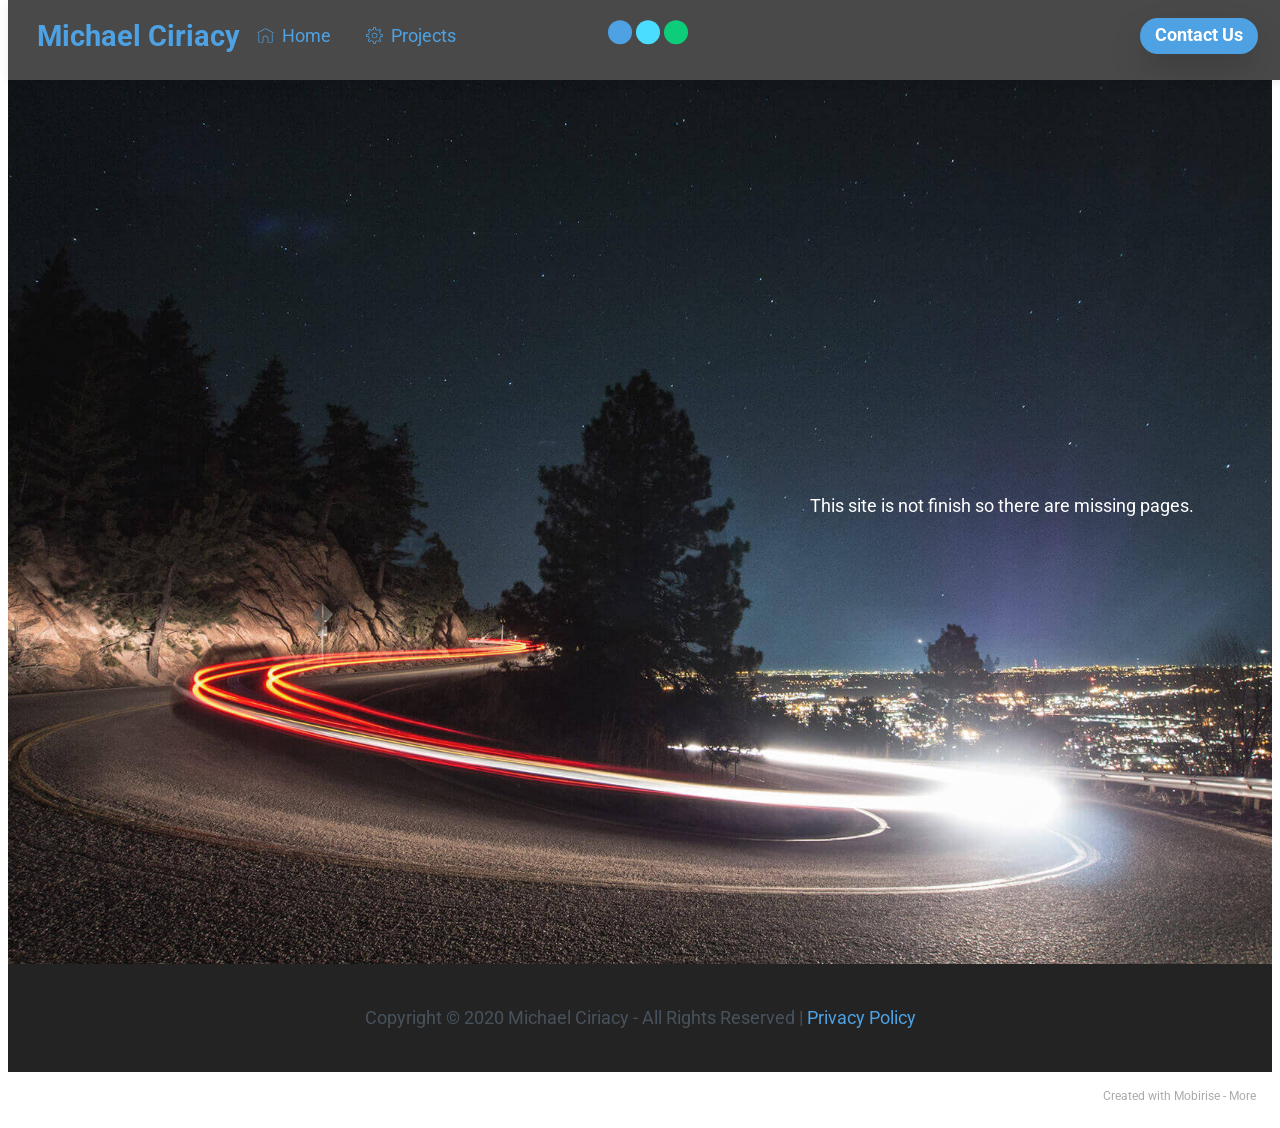
<file: index.html>
<!DOCTYPE html>
<html amp >
<head>
  <!-- Site made with Mobirise Website Builder v5.3.0, https://mobirise.com -->
  <meta charset="UTF-8">
  <meta http-equiv="X-UA-Compatible" content="IE=edge">
  <meta name="generator" content="Mobirise v5.3.0, mobirise.com">
  <meta name="viewport" content="width=device-width, initial-scale=1, minimum-scale=1">
  <link rel="shortcut icon" href="assets/images/circuit-board-2376.jpeg" type="image/x-icon">
  <meta name="description" content="">
  <meta name="amp-script-src" content="">
  
  <title>Home</title>
  
<link rel="canonical" href="https://michaelciriacy.github.io/portfolio/">
 <style amp-boilerplate>body{-webkit-animation:-amp-start 8s steps(1,end) 0s 1 normal both;-moz-animation:-amp-start 8s steps(1,end) 0s 1 normal both;-ms-animation:-amp-start 8s steps(1,end) 0s 1 normal both;animation:-amp-start 8s steps(1,end) 0s 1 normal both}@-webkit-keyframes -amp-start{from{visibility:hidden}to{visibility:visible}}@-moz-keyframes -amp-start{from{visibility:hidden}to{visibility:visible}}@-ms-keyframes -amp-start{from{visibility:hidden}to{visibility:visible}}@-o-keyframes -amp-start{from{visibility:hidden}to{visibility:visible}}@keyframes -amp-start{from{visibility:hidden}to{visibility:visible}}</style>
<noscript><style amp-boilerplate>body{-webkit-animation:none;-moz-animation:none;-ms-animation:none;animation:none}</style></noscript>
<link href="https://fonts.googleapis.com/css?family=Roboto:100,100i,300,300i,400,400i,500,500i,700,700i,900,900i&display=swap" rel="stylesheet">
 
 <style amp-custom> 
div,span,h1,h2,h3,h4,h5,h6,p,blockquote,a,ol,ul,li,figcaption,textarea,input{font: inherit;}*{-webkit-box-sizing: border-box;box-sizing: border-box;outline: none;}*:focus{outline: none;}body{position: relative;font-style: normal;line-height: 1.6;color: #48525c;}section{background-color: #eeeeee;background-position: 50% 50%;background-repeat: no-repeat;background-size: cover;overflow: hidden;padding: 0;}h1,h2,h3,h4,h5,h6{margin: 0;padding: 0;}p,li,blockquote{letter-spacing: normal;line-height: 1.6;}ul,ol,blockquote,p{margin-bottom: 0;margin-top: 0;}a{cursor: pointer;}a,a:hover{text-decoration: none;}a.mbr-iconfont:hover{text-decoration: none;}h1,h2,h3,h4,h5,h6,.display-1,.display-2,.display-4,.display-5,.display-7{word-break: break-word;word-wrap: break-word;}b,strong{font-weight: bold;}blockquote{padding: 10px 0 10px 20px;position: relative;border-left: 3px solid;}input:-webkit-autofill,input:-webkit-autofill:hover,input:-webkit-autofill:focus,input:-webkit-autofill:active{-webkit-transition-delay: 9999s;transition-delay: 9999s;-webkit-transition-property: background-color,color;-o-transition-property: background-color,color;transition-property: background-color,color;}html,body{height: auto;min-height: 100vh;}.mbr-section-title{margin: 0;padding: 0;font-style: normal;line-height: 1.2;width: 100%;color: #20202a;}.mbr-section-subtitle{line-height: 1.2;width: 100%;color: #20202a;}.mbr-text{font-style: normal;line-height: 1.6;width: 100%;color: #48525c;font-weight: 400;}.mbr-white{color: #ffffff;}.mbr-black{color: #000000;}.align-left{text-align: left;}.align-left .list-item{justify-content: flex-start;}.align-center{text-align: center;}.align-center .list-item{justify-content: center;}.align-right{text-align: right;}.align-right .list-item{justify-content: flex-end;}@media (max-width: 767px){.align-left,.align-center,.align-right{text-align: center;}.align-left .list-item,.align-center .list-item,.align-right .list-item{justify-content: center;}}.mbr-light{font-weight: 300;}.mbr-regular{font-weight: 400;}.mbr-semibold{font-weight: 600;}.mbr-bold{font-weight: 700;}.icons-list a{margin: 0;}.icons-list a:last-child{margin: 0;}.mbr-figure{align-self: center;}.hidden{visibility: hidden;}.super-hide{display: none;}.inactive{-webkit-user-select: none;-moz-user-select: none;-ms-user-select: none;user-select: none;pointer-events: none;-webkit-user-drag: none;user-drag: none;}.mbr-overlay{position: absolute;bottom: 0;left: 0;right: 0;top: 0;z-index: 0;}.map-placeholder{display: none;}.google-map,.google-map iframe{position: relative;width: 100%;height: 400px;}amp-img{width: 100%;}amp-img img{max-height: 100%;max-width: 100%;}img.mbr-temp{width: 100%;}.rounded{border-radius: 50%;}.is-builder .nodisplay + img[async],.is-builder .nodisplay + img[decoding="async"],.is-builder amp-img > a + img[async],.is-builder amp-img > a + img[decoding="async"]{display: none;}html:not(.is-builder) amp-img > a{position: absolute;top: 0;bottom: 0;left: 0;right: 0;z-index: 1;}.is-builder .temp-amp-sizer{position: absolute;}.is-builder amp-youtube .temp-amp-sizer,.is-builder amp-vimeo .temp-amp-sizer{position: static;}.mobirise-spinner{position: absolute;top: 50%;left: 40%;margin-left: 10%;-webkit-transform: translate3d(-50%,-50%,0);z-index: 4;}.mobirise-spinner em{width: 24px;height: 24px;background: #3ac;border-radius: 100%;display: inline-block;-webkit-animation: slide 1s infinite;}.mobirise-spinner em:nth-child(1){-webkit-animation-delay: 0.1s;}.mobirise-spinner em:nth-child(2){-webkit-animation-delay: 0.2s;}.mobirise-spinner em:nth-child(3){-webkit-animation-delay: 0.3s;}@-moz-keyframes slide{0%{-webkit-transform: scale(1);}50%{opacity: 0.3;-webkit-transform: scale(2);}100%{-webkit-transform: scale(1);}}@-webkit-keyframes slide{0%{-webkit-transform: scale(1);}50%{opacity: 0.3;-webkit-transform: scale(2);}100%{-webkit-transform: scale(1);}}@-o-keyframes slide{0%{-webkit-transform: scale(1);}50%{opacity: 0.3;-webkit-transform: scale(2);}100%{-webkit-transform: scale(1);}}@keyframes slide{0%{-webkit-transform: scale(1);}50%{opacity: 0.3;-webkit-transform: scale(2);}100%{-webkit-transform: scale(1);}}.mobirise-loader .amp-active > div{display: none;}.iconfont-wrapper{display: inline-flex;}.mbr-flex{display: flex;}.flex-wrap{flex-wrap: wrap;}.mbr-jc-s{justify-content: flex-start;}.mbr-jc-c{justify-content: center;}.mbr-jc-e{justify-content: flex-end;}.mbr-row-reverse{flex-direction: row-reverse;}.mbr-column{flex-direction: column;}amp-img,img{height: 100%;width: 100%;}.hidden-slide{display: none;}.visible-slide{display: flex;}section,.container,.container-fluid{position: relative;word-wrap: break-word;}.mbr-fullscreen .mbr-overlay{min-height: 100vh;}.mbr-fullscreen{display: flex;align-items: center;height: 100vh;min-height: 100vh;padding: 3rem 0;}.container{padding: 0 1rem;width: 100%;margin-right: auto;margin-left: auto;}@media (max-width: 767px){.container{max-width: 540px;}} @media (min-width: 768px){.container{max-width: 720px;}} @media (min-width: 992px){.container{max-width: 960px;}} @media (min-width: 1200px){.container{max-width: 1140px;}}.container-fluid{width: 100%;padding: 0 1rem;}.btn{position: relative;font-weight: 700;margin: 0.4rem 0.9rem;border: 2px solid;font-style: normal;white-space: normal;transition: all 0.3s cubic-bezier(0.25,0.1,0.25,1);display: inline-flex;align-items: center;justify-content: center;word-break: break-word;line-height: 1.2rem;letter-spacing: normal;}.btn-form{padding: 1rem 2rem;}.btn-form:hover{cursor: pointer;}.btn{padding: 1rem 2rem;border-radius: 3px;}.btn-sm{padding: 0.4rem 0.8rem;border-radius: 3px;}.btn-md{padding: 1rem 2rem;border-radius: 3px;}.btn-lg{padding: 1.2rem 3.2rem;border-radius: 3px;}form .btn,form .mbr-section-btn{margin: 0;}.note-popover .btn:after{display: none;}.mbr-section-btn{margin: 0 -0.9rem;font-size: 0;}nav .mbr-section-btn{margin-left: 0rem;margin-right: 0rem;}.btn .mbr-iconfont,.btn.btn-md .mbr-iconfont{cursor: pointer;margin: 0 0.8rem 0 0;}.btn-sm .mbr-iconfont{margin: 0 0.5rem 0 0;}[type="submit"]{-webkit-appearance: none;}section.menu{min-height: 56px;overflow: visible;padding: 0;}.menu-container{display: flex;-webkit-box-pack: justify;-ms-flex-pack: justify;justify-content: space-between;align-items: center;min-height: 56px;}@media (max-width: 991px){.menu-container{max-width: 100%;padding: 0.5rem 1rem;}} @media (max-width: 767px){.menu-container{padding: 0.5rem 1rem;}}.navbar{z-index: 100;width: 100%;position: absolute;box-shadow: 0 2px 10px 0 rgba(0,0,0,0.07);}.navbar-fixed-top{position: fixed;top: 0;}.navbar-brand{display: flex;align-items: center;word-break: break-word;z-index: 1;}.navbar-logo{margin: 0 0.8rem 0 0;}@media (max-width: 767px){.navbar-logo amp-img{max-height: 35px;max-width: 35px;}}.navbar-caption-wrap{display: flex;}.navbar .navbar-collapse{display: flex;-ms-flex-preferred-size: auto;flex-basis: auto;align-items: center;justify-content: space-between;width: 100%;}@media (max-width: 991px){.navbar .navbar-collapse{display: none;position: absolute;top: 0;right: 0;height: 100vh;overflow-y: auto;padding: 70px 2rem 1rem;z-index: 1;}}@media (max-width: 991px){.navbar.opened .navbar-collapse.show,.navbar.opened .navbar-collapse.collapsing{display: block;}.is-builder .navbar-collapse{position: fixed;}}.navbar-nav{list-style-type: none;display: flex;flex-wrap: wrap;padding-left: 0;min-width: 10rem;}@media (max-width: 991px){.navbar-nav{flex-direction: column;}} .navbar-nav .mbr-iconfont{margin: 0 0.2rem 0 0;}.nav-item{word-break: break-all;}.nav-link{display: flex;align-items: center;justify-content: center;}.nav-link,.navbar-caption{transition: all 0.2s;letter-spacing: normal;}.nav-dropdown .dropdown-menu{min-width: 10rem;position: absolute;left: 0;padding: 10px 0;border-radius: 0 0 4px 4px;transition: opacity 0.2s cubic-bezier(0.25,0.1,0.25,1);}.nav-dropdown .dropdown-menu .dropdown-item{line-height: normal;display: flex;justify-content: center;align-items: center;padding: 0 15px;margin: 20px 0;white-space: nowrap;}.nav-dropdown .dropdown-menu .dropdown-item:active{background: none;}.nav-dropdown .dropdown-menu .dropdown{position: relative;}.dropdown-menu .dropdown:hover > .dropdown-menu{opacity: 1;pointer-events: all;}.nav-dropdown .dropdown-submenu{top: 0;left: 100%;margin: 0;}.nav-item.dropdown{position: relative;}.nav-item.dropdown .dropdown-menu{opacity: 0;pointer-events: none;}.nav-item.dropdown:hover > .dropdown-menu{opacity: 1;pointer-events: all;}.link.dropdown-toggle:after{content: "";margin-left: 0.25rem;border-top: 0.35em solid;border-right: 0.35em solid transparent;border-left: 0.35em solid transparent;border-bottom: 0;}.navbar .dropdown.open > .dropdown-menu{display: block;}@media (max-width: 991px){.is-builder .nav-dropdown .dropdown-menu{position: relative;}.nav-dropdown .dropdown-submenu{left: 0;}.nav-dropdown .dropdown-menu .dropdown-item{padding: 0;margin: 0 0 1rem 0;justify-content: center;}.nav-dropdown .dropdown-menu .dropdown-item:after{right: auto;}.navbar.opened .dropdown-menu{top: 0;}.dropdown-toggle[data-toggle="dropdown-submenu"]:after{content: "";margin-left: 0.25rem;border-top: 0.35em solid;border-right: 0.35em solid transparent;border-left: 0.35em solid transparent;border-bottom: 0;top: 55%;}}.navbar-buttons{display: flex;flex-wrap: wrap;align-items: center;justify-content: center;}@media (max-width: 991px){.navbar-buttons{flex-direction: column;}}.menu-social-list{display: flex;align-items: center;justify-content: center;flex-wrap: wrap;}.menu-social-list a{margin: 0 0.5rem;}.menu-social-list a span{font-size: 1.5rem;}button.navbar-toggler{position: relative;width: 31px;height: 20px;cursor: pointer;transition: all .2s;-ms-flex-item-align: center;-ms-grid-row-align: center;align-self: center;}.hamburger span{position: absolute;right: 0;width: 30px;height: 2px;border-right: 5px;}.hamburger span:nth-child(1){top: 0;transition: all .2s;}.hamburger span:nth-child(2){top: 8px;transition: all .15s;}.hamburger span:nth-child(3){top: 8px;transition: all .15s;}.hamburger span:nth-child(4){top: 16px;transition: all .2s;}nav.opened .navbar-toggler:not(.hide) .hamburger span:nth-child(4),nav.opened .navbar-toggler:not(.hide) .hamburger span:nth-child(1){top: 8px;width: 0;opacity: 0;right: 50%;transition: all .2s;}nav.opened .navbar-toggler:not(.hide) .hamburger span:nth-child(2){transform: rotate(-45deg);transition: all .25s;}nav.opened .navbar-toggler:not(.hide) .hamburger span:nth-child(3){transform: rotate(45deg);transition: all .25s;}.ampstart-btn.hamburger{position: relative;margin-left: auto;height: 20px;width: 30px;background: none;border: none;cursor: pointer;z-index: 1000;}@media (min-width: 992px){.nav-dropdown .dropdown-menu{box-shadow: 0 10px 25px 0 rgba(0,0,0,0.2);}.ampstart-btn,amp-sidebar{display: none;}.dropdown-menu .dropdown-toggle:after{content: "";border-bottom: 0.35em solid transparent;border-left: 0.35em solid;border-right: 0;border-top: 0.35em solid transparent;margin-left: 0.3rem;margin-top: -0.3077em;position: absolute;right: 1.1538em;top: 50%;}}.close-sidebar{width: 30px;height: 30px;position: relative;cursor: pointer;background-color: transparent;border: none;}.close-sidebar span{position: absolute;left: 0;width: 30px;height: 2px;border-right: 5px;top: 14px;}.close-sidebar span:nth-child(1){transform: rotate(-45deg);}.close-sidebar span:nth-child(2){transform: rotate(45deg);}.builder-sidebar{position: relative;height: 100vh;overflow-y: auto;min-width: 10rem;z-index: 1030;padding: 1rem 2rem;max-width: 20rem;}.builder-sidebar .dropdown:hover > .dropdown-menu{position: relative;text-align: center;}section.sidebar-open:before{content: '';position: fixed;top: 0;bottom: 0;right: 0;left: 0;background-color: rgba(0,0,0,0.2);z-index: 1040;}.is-builder section.horizontal-menu .ampstart-btn{display: none;}.is-builder section.horizontal-menu .dropdown-menu{z-index: auto;opacity: 1;pointer-events: auto;}.is-builder .menu{overflow: visible;}#sidebar{background-color: transparent;}.card-title{margin: 0;}.card{position: relative;background-color: transparent;border: none;border-radius: 0;width: 100%;padding: 0 1rem;}@media (max-width: 767px){.card:not(.last-child){padding-bottom: 30px;}} .card .card-img{width: auto;border-radius: 0;}.card .card-wrapper{height: 100%;}@media (max-width: 767px){.card .card-wrapper{flex-direction: column;}} .card img{height: 100%;-o-object-fit: cover;object-fit: cover;-o-object-position: center;object-position: center;}.card-inner,.items-list{display: flex;flex-direction: column;}.items-list{list-style-type: none;padding: 0;}.items-list .list-item{padding: 1rem 2rem;}.card-head{padding: 1.5rem 2rem;}.card-price-wrap{padding: 1rem 2rem;}.card-button{padding: 1rem;margin: 0;}.timeline-wrap{position: relative;}.timeline-wrap .iconBackground{position: absolute;left: 50%;width: 20px;height: 20px;line-height: 30px;text-align: center;border-radius: 50%;font-size: 30px;display: inline-block;background-color: #000000;top: 20px;margin: 0 0 0 -10px;}@media (max-width: 767px){.timeline-wrap .iconBackground{left: 0;}}.separline{position: relative;}@media (max-width: 767px){.separline:not(.last-child){padding-bottom: 2rem;}} .separline:before{position: absolute;content: "";width: 2px;background-color: #000000;left: calc(50% - 1px);height: calc(100% - 20px);top: 40px;}@media (max-width: 767px){.separline:before{left: 0;}}.gallery-img-wrap{position: relative;height: 100%;}.gallery-img-wrap:hover{cursor: pointer;}.gallery-img-wrap:hover .icon-wrap,.gallery-img-wrap:hover .caption-on-hover{opacity: 1;}.gallery-img-wrap:hover:after{opacity: .5;}.gallery-img-wrap amp-img{height: 100%;}.gallery-img-wrap:after{content: "";position: absolute;top: 0;bottom: 0;left: 0;right: 0;background: #000;opacity: 0;transition: opacity 0.2s;pointer-events: none;}.gallery-img-wrap .icon-wrap,.gallery-img-wrap .img-caption{z-index: 3;pointer-events: none;position: absolute;}.gallery-img-wrap .icon-wrap,.gallery-img-wrap .caption-on-hover{opacity: 0;transition: opacity 0.2s;}.gallery-img-wrap .icon-wrap{left: 50%;top: 50%;transform: translate(-50%,-50%);background-color: #fff;padding: .5rem;border-radius: 50%;}.gallery-img-wrap .amp-iconfont{color: #000;font-size: 1rem;width: 1rem;display: block;}.gallery-img-wrap .img-caption{left: 0;right: 0;}.gallery-img-wrap .img-caption.caption-top{top: 0;}.gallery-img-wrap .img-caption.caption-bottom{bottom: 0;}.gallery-img-wrap .img-caption:not(.caption-on-hover):after{content: "";position: absolute;top: 0;left: 0;right: 0;height: 100%;transition: opacity 0.2s;z-index: -1;pointer-events: none;}@media (max-width: 767px){.gallery-img-wrap:after,.gallery-img-wrap:hover:after,.gallery-img-wrap .icon-wrap{display: none;}.gallery-img-wrap .caption-on-hover{opacity: 1;}}.is-builder .gallery-img-wrap .icon-wrap,.is-builder .gallery-img-wrap .img-caption > *{pointer-events: all;}.amp-carousel-button,.dots-wrapper .dots span{transition: all 0.4s;cursor: pointer;outline: none;}.amp-carousel-button{width: 50px;height: 50px;border-radius: 50%;}.dots-wrapper .dots{display: inline-block;margin: 4px 8px;}.dots-wrapper .dots span{display: block;border-radius: 12px;height: 24px;width: 24px;background-color: #ffffff;border: 10px solid #cccccc;opacity: 0.5;}.dots-wrapper .dots span.current{width: 40px;}.dots-wrapper .dots span:hover,.dots-wrapper .dots span.current{opacity: 1;}.amp-carousel-button-next:after{right: 1rem;}.amp-carousel-button-prev:after{left: 1rem;}button.btn-img{cursor: pointer;}.is-builder .preview button.btn-img{opacity: 0.5;position: relative;pointer-events: none;}amp-image-lightbox,.lightbox{background: rgba(0,0,0,0.8);display: flex;flex-wrap: wrap;align-items: center;justify-content: center;width: 100%;height: 100%;overflow: auto;}amp-image-lightbox a.control,.lightbox a.control{position: absolute;cursor: default;top: 0;right: 0;}amp-image-lightbox .close,.lightbox .close{background: none;border: none;position: absolute;top: 16px;right: 16px;height: 32px;width: 32px;cursor: pointer;z-index: 1000;}amp-image-lightbox .close:before,amp-image-lightbox .close:after,.lightbox .close:before,.lightbox .close:after{position: absolute;top: 0;right: 16px;content: ' ';height: 32px;width: 2px;background-color: #fff;}amp-image-lightbox .close:before,.lightbox .close:before{transform: rotate(45deg);}amp-image-lightbox .close:after,.lightbox .close:after{transform: rotate(-45deg);}amp-image-lightbox .video-block,.lightbox .video-block{width: 100%;}div[submit-success] > *,div[submit-error] > *{padding: 15px;margin-bottom: 1rem;}.form-block{z-index: 1;background-color: transparent;padding: 0;position: relative;overflow: hidden;}.form-block .mbr-overlay{z-index: -1;}@media (max-width: 991px){.form-block{padding: 0;}}form input,form textarea,form select{padding: 1rem;line-height: 1.2rem;width: 100%;background: #ffffff;border-width: 2px;border-style: solid;border-color: #767676;border-radius: 3px;color: #000000;}form input[type="checkbox"],form input[type="radio"]{border: none;background: none;width: auto;}form .field{padding-bottom: 0.5rem;padding-top: 0.5rem;}form textarea.field-input{height: 200px;}form .fieldset{display: flex;justify-content: center;flex-wrap: wrap;align-items: center;}textarea[type="hidden"]{display: none;}.form-check{margin-bottom: 0;}.form-check-label{padding-left: 0;}.form-check-input{position: relative;margin: 4px;}.form-check-inline{display: inline-flex;align-items: center;padding-left: 0;margin-right: .75rem;}.mbr-row,.mbr-form-row{display: -webkit-box;display: -ms-flexbox;display: flex;-ms-flex-wrap: wrap;flex-wrap: wrap;margin-left: -1rem;margin-right: -1rem;}.mbr-form-row{margin-left: -0.5rem;margin-right: -0.5rem;}.mbr-form-row > [class*="mbr-col"]{padding-left: 0.5rem;padding-right: 0.5rem;}@media (max-width: 767px){.mbr-col,.mbr-col-auto{padding-right: 1rem;padding-left: 1rem;}.mbr-col-sm-12{-ms-flex: 0 0 100%;-webkit-box-flex: 0;flex: 0 0 100%;max-width: 100%;padding-right: 1rem;padding-left: 1rem;}}@media (min-width: 768px){.mbr-col,.mbr-col-auto{padding-right: 1rem;padding-left: 1rem;}.mbr-col-md-2{-ms-flex: 0 0 16.6666666667%;-webkit-box-flex: 0;flex: 0 0 16.6666666667%;max-width: 16.6666666667%;padding-right: 1rem;padding-left: 1rem;}.mbr-col-md-3{-ms-flex: 0 0 25%;-webkit-box-flex: 0;flex: 0 0 25%;max-width: 25%;padding-right: 1rem;padding-left: 1rem;}.mbr-col-md-4{-ms-flex: 0 0 33.3333333333%;-webkit-box-flex: 0;flex: 0 0 33.3333333333%;max-width: 33.3333333333%;padding-right: 1rem;padding-left: 1rem;}.mbr-col-md-5{-ms-flex: 0 0 41.6666666667%;-webkit-box-flex: 0;flex: 0 0 41.6666666667%;max-width: 41.6666666667%;padding-right: 1rem;padding-left: 1rem;}.mbr-col-md-6{-ms-flex: 0 0 50%;-webkit-box-flex: 0;flex: 0 0 50%;max-width: 50%;padding-right: 1rem;padding-left: 1rem;}.mbr-col-md-7{-ms-flex: 0 0 58.3333333333%;-webkit-box-flex: 0;flex: 0 0 58.3333333333%;max-width: 58.3333333333%;padding-right: 1rem;padding-left: 1rem;}.mbr-col-md-8{-ms-flex: 0 0 66.6666666667%;-webkit-box-flex: 0;flex: 0 0 66.6666666667%;max-width: 66.6666666667%;padding-right: 1rem;padding-left: 1rem;}.mbr-col-md-10{-ms-flex: 0 0 83.3333333333%;-webkit-box-flex: 0;flex: 0 0 83.3333333333%;max-width: 83.3333333333%;padding-right: 1rem;padding-left: 1rem;}.mbr-col-md-12{-ms-flex: 0 0 100%;-webkit-box-flex: 0;flex: 0 0 100%;max-width: 100%;padding-right: 1rem;padding-left: 1rem;}}.mbr-col{-ms-flex: 1 1 auto;-webkit-box-flex: 1;flex: 1 1 auto;max-width: 100%;}.mbr-col-auto{-ms-flex: 0 0 auto;flex: 0 0 auto;width: auto;}@media (min-width: 992px){.mbr-col,.mbr-col-auto{padding-right: 1rem;padding-left: 1rem;}.mbr-col-lg-2{-ms-flex: 0 0 16.6666666667%;-webkit-box-flex: 0;flex: 0 0 16.6666666667%;max-width: 16.6666666667%;padding-right: 1rem;padding-left: 1rem;}.mbr-col-lg-3{-ms-flex: 0 0 25%;-webkit-box-flex: 0;flex: 0 0 25%;max-width: 25%;padding-right: 1rem;padding-left: 1rem;}.mbr-col-lg-4{-ms-flex: 0 0 33.3333333333%;-webkit-box-flex: 0;flex: 0 0 33.3333333333%;max-width: 33.3333333333%;padding-right: 1rem;padding-left: 1rem;}.mbr-col-lg-5{-ms-flex: 0 0 41.6666666667%;-webkit-box-flex: 0;flex: 0 0 41.6666666667%;max-width: 41.6666666667%;padding-right: 1rem;padding-left: 1rem;}.mbr-col-lg-6{-ms-flex: 0 0 50%;-webkit-box-flex: 0;flex: 0 0 50%;max-width: 50%;padding-right: 1rem;padding-left: 1rem;}.mbr-col-lg-7{-ms-flex: 0 0 58.3333333333%;-webkit-box-flex: 0;flex: 0 0 58.3333333333%;max-width: 58.3333333333%;padding-right: 1rem;padding-left: 1rem;}.mbr-col-lg-8{-ms-flex: 0 0 66.6666666667%;-webkit-box-flex: 0;flex: 0 0 66.6666666667%;max-width: 66.6666666667%;padding-right: 1rem;padding-left: 1rem;}.mbr-col-lg-9{-ms-flex: 0 0 75%;-webkit-box-flex: 0;flex: 0 0 75%;max-width: 75%;padding-right: 1rem;padding-left: 1rem;}.mbr-col-lg-10{-ms-flex: 0 0 83.3333333333%;-webkit-box-flex: 0;flex: 0 0 83.3333333333%;max-width: 83.3333333333%;padding-right: 1rem;padding-left: 1rem;}.mbr-col-lg-12{-ms-flex: 0 0 100%;-webkit-box-flex: 0;flex: 0 0 100%;max-width: 100%;padding-right: 1rem;padding-left: 1rem;}}@media (min-width: 992px){.lg-pb{padding-bottom: 3rem;}}@media (max-width: 991px){.md-pb{padding-bottom: 3rem;}}.mbr-pt-1,.mbr-py-1{padding-top: 10px;}.mbr-pb-1,.mbr-py-1{padding-bottom: 10px;}.mbr-px-1{padding-left: 10px;padding-right: 10px;}.mbr-p-1{padding: 10px;}.mbr-pt-2,.mbr-py-2{padding-top: 1rem;}.mbr-pb-2,.mbr-py-2{padding-bottom: 1rem;}.mbr-px-2{padding-left: 1rem;padding-right: 1rem;}.mbr-p-2{padding: 1rem;}.mbr-pt-3,.mbr-py-3{padding-top: 25px;}.mbr-pb-3,.mbr-py-3{padding-bottom: 25px;}.mbr-px-3{padding-left: 25px;padding-right: 25px;}.mbr-p-3{padding: 25px;}.mbr-pt-4,.mbr-py-4{padding-top: 2rem;}.mbr-pb-4,.mbr-py-4{padding-bottom: 2rem;}.mbr-px-4{padding-left: 2rem;padding-right: 2rem;}.mbr-p-4{padding: 2rem;}.mbr-pt-5,.mbr-py-5{padding-top: 3rem;}.mbr-pb-5,.mbr-py-5{padding-bottom: 3rem;}.mbr-px-5{padding-left: 3rem;padding-right: 3rem;}.mbr-p-5{padding: 3rem;}@media (max-width: 991px){.mbr-py-4,.mbr-py-5{padding-top: 1rem;padding-bottom: 1rem;}.mbr-px-4,.mbr-px-5{padding-left: 1rem;padding-right: 1rem;}.mbr-p-3,.mbr-p-4,.mbr-p-5{padding: 1rem;}}.mbr-ml-auto{margin-left: auto;}.mbr-mr-auto{margin-right: auto;}.mbr-m-auto{margin: auto;}#scrollToTopMarker{position: absolute;width: 0px;height: 0px;top: 300px;}#scrollToTopButton{position: fixed;bottom: 25px;right: 25px;opacity: .4;z-index: 5000;font-size: 32px;height: 60px;width: 60px;border: none;border-radius: 3px;cursor: pointer;}#scrollToTopButton:focus{outline: none;}#scrollToTopButton a:before{content: '';position: absolute;height: 40%;top: 36%;width: 2px;left: calc(50% - 1px);}#scrollToTopButton a:after{content: '';position: absolute;border-top: 2px solid;border-right: 2px solid;width: 40%;height: 40%;left: calc(30% - 1px);bottom: 30%;transform: rotate(-45deg);}.is-builder #scrollToTopButton a:after{left: 30%;}a{font-style: normal;}@media (max-width: 767px){.mbr-section-btn,.mbr-section-title{text-align: center;}}@media (min-width: 992px){.mbr-col-lg-11{flex: 0 0 91.666%;max-width: 91.666%;padding-right: 1rem;padding-left: 1rem;}}
body{font-family: Roboto;}blockquote{border-color: #4ea2e3;}div[submit-success] > *{background: #0dcd7b;color: #000000;}div[submit-error] > *{background: #a0a0a0;color: #ffffff;}.display-1{font-family: 'Roboto',sans-serif;font-size: 4.5rem;}.display-2{font-family: 'Roboto',sans-serif;font-size: 2.2rem;}.display-4{font-family: 'Roboto',sans-serif;font-size: 0.9rem;}.display-5{font-family: 'Roboto',sans-serif;font-size: 1.8rem;}.display-7{font-family: 'Roboto',sans-serif;font-size: 1.1rem;}.display-1 .mbr-iconfont-btn{font-size: 4.5rem;width: 4.5rem;}.display-2 .mbr-iconfont-btn{font-size: 2.2rem;width: 2.2rem;}.display-4 .mbr-iconfont-btn{font-size: 0.9rem;width: 0.9rem;}.display-5 .mbr-iconfont-btn{font-size: 1.8rem;width: 1.8rem;}.display-7 .mbr-iconfont-btn{font-size: 1.1rem;width: 1.1rem;}@media (max-width: 768px){.display-1{font-size: 3.6rem;font-size: calc( 2.225rem + (4.5 - 2.225) * ((100vw - 20rem) / (48 - 20)));line-height: calc( 1.4 * (2.225rem + (4.5 - 2.225) * ((100vw - 20rem) / (48 - 20))));}.display-2{font-size: 1.76rem;font-size: calc( 1.42rem + (2.2 - 1.42) * ((100vw - 20rem) / (48 - 20)));line-height: calc( 1.4 * (1.42rem + (2.2 - 1.42) * ((100vw - 20rem) / (48 - 20))));}.display-4{font-size: 0.72rem;font-size: calc( 0.965rem + (0.9 - 0.965) * ((100vw - 20rem) / (48 - 20)));line-height: calc( 1.4 * (0.965rem + (0.9 - 0.965) * ((100vw - 20rem) / (48 - 20))));}.display-5{font-size: 1.44rem;font-size: calc( 1.28rem + (1.8 - 1.28) * ((100vw - 20rem) / (48 - 20)));line-height: calc( 1.4 * (1.28rem + (1.8 - 1.28) * ((100vw - 20rem) / (48 - 20))));}.display-7{font-size: 0.88rem;font-size: calc( 1.0350000000000001rem + (1.1 - 1.0350000000000001) * ((100vw - 20rem) / (48 - 20)));line-height: calc( 1.4 * (1.0350000000000001rem + (1.1 - 1.0350000000000001) * ((100vw - 20rem) / (48 - 20))));}}.bg-primary{background-color: #4ea2e3;}.bg-success{background-color: #0dcd7b;}.bg-info{background-color: #8282e7;}.bg-warning{background-color: #767676;}.bg-danger{background-color: #a0a0a0;}.btn-primary,.btn-primary:active,.btn-primary.active{background-color: #4ea2e3;border-color: #4ea2e3;color: #ffffff;}.btn-primary:hover,.btn-primary:focus,.btn-primary.focus{color: #ffffff;background-color: #1f7dc5;border-color: #1f7dc5;}.btn-primary.disabled,.btn-primary:disabled{color: #ffffff;background-color: #1f7dc5;border-color: #1f7dc5;}.btn-secondary,.btn-secondary:active,.btn-secondary.active{background-color: #4addff;border-color: #4addff;color: #003c4a;}.btn-secondary:hover,.btn-secondary:focus,.btn-secondary.focus{color: #003c4a;background-color: #00cdfd;border-color: #00cdfd;}.btn-secondary.disabled,.btn-secondary:disabled{color: #003c4a;background-color: #00cdfd;border-color: #00cdfd;}.btn-info,.btn-info:active,.btn-info.active{background-color: #8282e7;border-color: #8282e7;color: #ffffff;}.btn-info:hover,.btn-info:focus,.btn-info.focus{color: #ffffff;background-color: #4242db;border-color: #4242db;}.btn-info.disabled,.btn-info:disabled{color: #ffffff;background-color: #4242db;border-color: #4242db;}.btn-success,.btn-success:active,.btn-success.active{background-color: #0dcd7b;border-color: #0dcd7b;color: #ffffff;}.btn-success:hover,.btn-success:focus,.btn-success.focus{color: #ffffff;background-color: #088550;border-color: #088550;}.btn-success.disabled,.btn-success:disabled{color: #ffffff;background-color: #088550;border-color: #088550;}.btn-warning,.btn-warning:active,.btn-warning.active{background-color: #767676;border-color: #767676;color: #ffffff;}.btn-warning:hover,.btn-warning:focus,.btn-warning.focus{color: #ffffff;background-color: #505050;border-color: #505050;}.btn-warning.disabled,.btn-warning:disabled{color: #ffffff;background-color: #505050;border-color: #505050;}.btn-danger,.btn-danger:active,.btn-danger.active{background-color: #a0a0a0;border-color: #a0a0a0;color: #ffffff;}.btn-danger:hover,.btn-danger:focus,.btn-danger.focus{color: #ffffff;background-color: #7a7a7a;border-color: #7a7a7a;}.btn-danger.disabled,.btn-danger:disabled{color: #ffffff;background-color: #7a7a7a;border-color: #7a7a7a;}.btn-black,.btn-black:active,.btn-black.active{background-color: #333333;border-color: #333333;color: #ffffff;}.btn-black:hover,.btn-black:focus,.btn-black.focus{color: #ffffff;background-color: #0d0d0d;border-color: #0d0d0d;}.btn-black.disabled,.btn-black:disabled{color: #ffffff;background-color: #0d0d0d;border-color: #0d0d0d;}.btn-white,.btn-white:active,.btn-white.active{background-color: #ffffff;border-color: #ffffff;color: #808080;}.btn-white:hover,.btn-white:focus,.btn-white.focus{color: #808080;background-color: #d9d9d9;border-color: #d9d9d9;}.btn-white.disabled,.btn-white:disabled{color: #808080;background-color: #d9d9d9;border-color: #d9d9d9;}.btn-white,.btn-white:active,.btn-white.active{color: #333333;}.btn-white:hover,.btn-white:focus,.btn-white.focus{color: #333333;}.btn-white.disabled,.btn-white:disabled{color: #333333;}.btn-primary-outline,.btn-primary-outline:active,.btn-primary-outline.active{background: none;border-color: #1c6faf;color: #1c6faf;}.btn-primary-outline:hover,.btn-primary-outline:focus,.btn-primary-outline.focus{color: #ffffff;background-color: #4ea2e3;border-color: #4ea2e3;}.btn-primary-outline.disabled,.btn-primary-outline:disabled{color: #ffffff;background-color: #4ea2e3;border-color: #4ea2e3;}.btn-secondary-outline,.btn-secondary-outline:active,.btn-secondary-outline.active{background: none;border-color: #00b8e3;color: #00b8e3;}.btn-secondary-outline:hover,.btn-secondary-outline:focus,.btn-secondary-outline.focus{color: #003c4a;background-color: #4addff;border-color: #4addff;}.btn-secondary-outline.disabled,.btn-secondary-outline:disabled{color: #003c4a;background-color: #4addff;border-color: #4addff;}.btn-info-outline,.btn-info-outline:active,.btn-info-outline.active{background: none;border-color: #2c2cd7;color: #2c2cd7;}.btn-info-outline:hover,.btn-info-outline:focus,.btn-info-outline.focus{color: #ffffff;background-color: #8282e7;border-color: #8282e7;}.btn-info-outline.disabled,.btn-info-outline:disabled{color: #ffffff;background-color: #8282e7;border-color: #8282e7;}.btn-success-outline,.btn-success-outline:active,.btn-success-outline.active{background: none;border-color: #076d41;color: #076d41;}.btn-success-outline:hover,.btn-success-outline:focus,.btn-success-outline.focus{color: #ffffff;background-color: #0dcd7b;border-color: #0dcd7b;}.btn-success-outline.disabled,.btn-success-outline:disabled{color: #ffffff;background-color: #0dcd7b;border-color: #0dcd7b;}.btn-warning-outline,.btn-warning-outline:active,.btn-warning-outline.active{background: none;border-color: #434343;color: #434343;}.btn-warning-outline:hover,.btn-warning-outline:focus,.btn-warning-outline.focus{color: #ffffff;background-color: #767676;border-color: #767676;}.btn-warning-outline.disabled,.btn-warning-outline:disabled{color: #ffffff;background-color: #767676;border-color: #767676;}.btn-danger-outline,.btn-danger-outline:active,.btn-danger-outline.active{background: none;border-color: #6d6d6d;color: #6d6d6d;}.btn-danger-outline:hover,.btn-danger-outline:focus,.btn-danger-outline.focus{color: #ffffff;background-color: #a0a0a0;border-color: #a0a0a0;}.btn-danger-outline.disabled,.btn-danger-outline:disabled{color: #ffffff;background-color: #a0a0a0;border-color: #a0a0a0;}.btn-black-outline,.btn-black-outline:active,.btn-black-outline.active{background: none;border-color: #000000;color: #000000;}.btn-black-outline:hover,.btn-black-outline:focus,.btn-black-outline.focus{color: #ffffff;background-color: #333333;border-color: #333333;}.btn-black-outline.disabled,.btn-black-outline:disabled{color: #ffffff;background-color: #333333;border-color: #333333;}.btn-white-outline,.btn-white-outline:active,.btn-white-outline.active{background: none;border-color: #ffffff;color: #ffffff;}.btn-white-outline:hover,.btn-white-outline:focus,.btn-white-outline.focus{color: #333333;background-color: #ffffff;border-color: #ffffff;}.text-primary{color: #4ea2e3;}.text-secondary{color: #4addff;}.text-success{color: #0dcd7b;}.text-info{color: #8282e7;}.text-warning{color: #767676;}.text-danger{color: #a0a0a0;}.text-white{color: #ffffff;}.text-black{color: #000000;}a.text-primary:hover,a.text-primary:focus{color: #1c6faf;}a.text-secondary:hover,a.text-secondary:focus{color: #00b8e3;}a.text-success:hover,a.text-success:focus{color: #076d41;}a.text-info:hover,a.text-info:focus{color: #2c2cd7;}a.text-warning:hover,a.text-warning:focus{color: #434343;}a.text-danger:hover,a.text-danger:focus{color: #6d6d6d;}a.text-white:hover,a.text-white:focus{color: #cccccc;}a.text-black:hover,a.text-black:focus{color: #4d4d4d;}.alert-success{background-color: #0dcd7b;}.alert-info{background-color: #8282e7;}.alert-warning{background-color: #767676;}.alert-danger{background-color: #a0a0a0;}.mbr-section-btn a.btn:not(.btn-form){border-radius: 100px;}.nav-tabs .nav-link{border-radius: 100px;}a,a:hover{color: #4ea2e3;}.mbr-plan-header.bg-primary .mbr-plan-subtitle,.mbr-plan-header.bg-primary .mbr-plan-price-desc{color: #feffff;}.mbr-plan-header.bg-success .mbr-plan-subtitle,.mbr-plan-header.bg-success .mbr-plan-price-desc{color: #acfad9;}.mbr-plan-header.bg-info .mbr-plan-subtitle,.mbr-plan-header.bg-info .mbr-plan-price-desc{color: #ffffff;}.mbr-plan-header.bg-warning .mbr-plan-subtitle,.mbr-plan-header.bg-warning .mbr-plan-price-desc{color: #b6b6b6;}.mbr-plan-header.bg-danger .mbr-plan-subtitle,.mbr-plan-header.bg-danger .mbr-plan-price-desc{color: #e0e0e0;}.mobirise-spinner em:nth-child(1){background: #4ea2e3;}.mobirise-spinner em:nth-child(2){background: #4addff;}.mobirise-spinner em:nth-child(3){background: #0dcd7b;}#scrollToTopMarker{display: none;}#scrollToTopButton{background-color: #4ea2e3;border-radius: 50%;}#scrollToTopButton a:before{background: #ffffff;}#scrollToTopButton a:after{border-top-color: #ffffff;border-right-color: #ffffff;}.btn:not(.btn-form){box-shadow: 0 15px 35px -5px rgba(0,0,0,0.25);}.btn:not(.btn-form):hover,.btn:not(.btn-form):focus,.btn:not(.btn-form).focus{transform: translateY(-0.125rem);box-shadow: 0 25px 20px -15px rgba(0,0,0,0.15);}.amp-carousel-button{box-shadow: 0 10px 15px 0 rgba(0,0,0,0.4);background-color: #f3f3f3;}.amp-carousel-button:hover{background-color: #fff;box-shadow: 0 20px 30px 0 rgba(0,0,0,0.2);}.amp-carousel-button-next{background-image: url("data:image/svg+xml;charset=utf-8,%3Csvg xmlns='http://www.w3.org/2000/svg' width='18' height='18' fill='%23005AF0' %3E%3Cpath d='M9 3L7.94 4.06l4.19 4.19H3v1.5h9.13l-4.19 4.19L9 15l6-6z'/%3E%3C/svg%3E");}.amp-carousel-button-prev{background-image: url("data:image/svg+xml;charset=utf-8,%3Csvg xmlns='http://www.w3.org/2000/svg' width='18' height='18' fill='%23005AF0'%3E%3Cpath d='M15 8.25H5.87l4.19-4.19L9 3 3 9l6 6 1.06-1.06-4.19-4.19H15v-1.5z'/%3E%3C/svg%3E");}.cid-rZ6inYLid3{min-height: 80px;}.cid-rZ6inYLid3 .brand-name{color: #4ea2e3;margin: 0;text-align: center;}.cid-rZ6inYLid3 .hamburger span,.cid-rZ6inYLid3 .close-sidebar span{background: #4ea2e3;}.cid-rZ6inYLid3 .nav-dropdown .dropdown-menu .dropdown-item{font-weight: 400;width: 100%;text-align: inherit;}.cid-rZ6inYLid3 .navbar{min-height: 80px;background: #494949;}@media (max-width: 991px){.cid-rZ6inYLid3 .navbar .navbar-brand{flex-shrink: initial;}}.cid-rZ6inYLid3 .navbar-brand{flex-shrink: 0;margin-right: 0;padding: 0;}@media (min-width: 992px){.cid-rZ6inYLid3 .navbar-expand-lg .navbar-nav .nav-link{padding: 0;}.cid-rZ6inYLid3 .navbar-nav .nav-link{margin: .667em 1em;}}.cid-rZ6inYLid3 .navbar-dropdown{padding: .5rem 0;}.cid-rZ6inYLid3 .builder-sidebar,.cid-rZ6inYLid3 .collapse,.cid-rZ6inYLid3 .navbar.navbar-expand-lg .dropdown .dropdown-menu{background-color: #494949;}@media (max-width: 991px){.cid-rZ6inYLid3 .navbar-nav a{padding: 0.5rem 0;margin: 0 0 10px;}}.cid-rZ6inYLid3 .close-sidebar:focus{outline: 2px auto #4ea2e3;}.cid-rZ6inYLid3 amp-img{height: 59px;width: 45px;}.cid-rZ6inYLid3 amp-img img{object-fit: contain;}.cid-rZ6mXHweD9{background-image: url("assets/images/background3.jpg");}.cid-rZ6jMMMOH7{padding-top: 30px;padding-bottom: 30px;background-color: #232323;}
.engine{position: absolute;text-indent: -2400px;text-align: center;padding: 0;top: 0;left: -2400px;}[class*="-iconfont"]{display: inline-flex;}</style>
 
  <script async  src="https://cdn.ampproject.org/v0.js"></script>
  <script async custom-element="amp-analytics" src="https://cdn.ampproject.org/v0/amp-analytics-0.1.js"></script>
  <script async custom-element="amp-sidebar" src="https://cdn.ampproject.org/v0/amp-sidebar-0.1.js"></script>
  
  
  
</head>
<body><amp-sidebar id="sidebar" class="cid-rZ6inYLid3" layout="nodisplay" side="right">
        <div class="builder-sidebar" id="builder-sidebar">
            <button on="tap:sidebar.close" class="close-sidebar">
                <span></span>
                <span></span>
            </button>
        
            
            <ul class="navbar-nav nav-dropdown" data-app-modern-menu="true"><li class="nav-item">
                    <a class="nav-link link text-primary display-7" href="index.html"><span class="mbri-home mbr-iconfont mbr-iconfont-btn"><svg version="1.1" xmlns="http://www.w3.org/2000/svg" width="17" height="17" viewBox="0 0 32 32" fill="currentColor">

<path d="M3.333 12c-0.368 0.006-0.672 0.298-0.667 0.667v14.667c0 1.096 0.903 2 2 2h6.667c0.368-0 0.667-0.299 0.667-0.667v-7.333c0-2.228 1.771-4 3.999-4s4.001 1.772 4.001 4v7.333c0 0.368 0.298 0.667 0.667 0.667h6.667c1.097 0 2-0.904 2-2l0.006-14.667c0.006-0.451-0.336-0.667-0.673-0.667s-0.668 0.216-0.661 0.667l-0.005 14.667c-0 0.381-0.286 0.667-0.667 0.667h-6v-6.667c0-2.943-2.389-5.333-5.334-5.333s-5.331 2.39-5.333 5.333v6.667h-6c-0.381 0-0.667-0.286-0.667-0.667v-14.667c0.006-0.376-0.29-0.673-0.667-0.667zM15.999 2.667c-0.613 0-1.167 0.203-1.597 0.388s-0.745 0.375-0.745 0.375l-13.311 7.315c-0.746 0.431-0.077 1.566 0.644 1.169l13.332-7.328c0.008-0.005 0.016-0.010 0.023-0.016 0 0 0.238-0.143 0.584-0.292s0.791-0.279 1.071-0.279c0.28 0 0.727 0.13 1.073 0.279s0.584 0.294 0.584 0.294c0.008 0.005 0.016 0.009 0.023 0.013l13.329 7.328c0.781 0.431 1.402-0.755 0.644-1.169l-13.309-7.315c0 0-0.317-0.19-0.748-0.375s-0.985-0.388-1.597-0.388z"></path>
</svg></span>&nbsp;Home</a>
                </li>
                <li class="nav-item">
                    <a class="nav-link link text-primary display-7" href="projects.html"><span class="mbri-setting3 mbr-iconfont mbr-iconfont-btn"><svg version="1.1" xmlns="http://www.w3.org/2000/svg" width="17" height="17" viewBox="0 0 32 32" fill="currentColor">

<path d="M16 10.667c-2.938 0-5.333 2.396-5.333 5.333s2.396 5.333 5.333 5.333c2.938 0 5.333-2.396 5.333-5.333s-2.396-5.333-5.333-5.333zM16 12c2.217 0 4 1.783 4 4s-1.783 4-4 4c-2.217 0-4-1.783-4-4s1.783-4 4-4zM15.333 0c-1.096 0-2 0.904-2 2v2.422c-1.313 0.308-2.555 0.831-3.693 1.555l-1.638-1.745c-0.768-0.818-2.068-0.791-2.844-0.016l-0.943 0.943c-0.775 0.775-0.802 2.076 0.016 2.844l1.742 1.638c-0.72 1.139-1.243 2.38-1.547 3.693h-2.427c-1.096 0-2 0.904-2 2v1.333c0 1.096 0.904 2 2 2h2.419c0.302 1.288 0.81 2.509 1.513 3.63l-1.716 1.716c-0.775 0.775-0.775 2.053 0 2.828l0.943 0.943c0.775 0.775 2.053 0.775 2.828 0l1.711-1.711c1.123 0.699 2.346 1.205 3.635 1.503v2.424c0 1.096 0.904 2 2 2h1.333c1.096 0 2-0.904 2-2v-2.419c1.288-0.302 2.509-0.81 3.63-1.513l1.716 1.716c0.775 0.775 2.053 0.775 2.828 0l0.943-0.943c0.775-0.775 0.775-2.053 0-2.828l-1.711-1.711c0.699-1.123 1.205-2.346 1.503-3.635h2.424c1.096 0 2-0.904 2-2v-1.333c0-1.096-0.904-2-2-2h-2.419c-0.302-1.288-0.81-2.509-1.513-3.63l1.716-1.716c0.775-0.775 0.775-2.053 0-2.828l-0.943-0.943c-0.775-0.775-2.053-0.775-2.828 0l-1.711 1.711c-1.123-0.699-2.346-1.205-3.635-1.503v-2.424c0-1.096-0.904-2-2-2h-1.333zM15.333 1.333h1.333c0.381 0 0.667 0.286 0.667 0.667v2.854c0 0.327 0.235 0.599 0.545 0.656 1.516 0.27 2.951 0.862 4.212 1.738 0.106 0.075 0.238 0.119 0.381 0.119 0.184 0 0.35-0.074 0.471-0.195l2.013-2.013c0.269-0.269 0.673-0.269 0.943 0l0.943 0.943c0.269 0.269 0.269 0.673 0 0.943l-2.021 2.021c-0.121 0.121-0.196 0.288-0.196 0.472 0 0.143 0.045 0.276 0.122 0.384 0.878 1.256 1.476 2.688 1.751 4.198 0.059 0.313 0.33 0.547 0.656 0.547 0 0 0 0 0 0h2.846c0.381 0 0.667 0.286 0.667 0.667v1.333c0 0.381-0.286 0.667-0.667 0.667h-2.854c-0.327 0-0.599 0.235-0.656 0.545-0.27 1.516-0.862 2.951-1.738 4.212-0.075 0.106-0.119 0.238-0.119 0.381 0 0.184 0.074 0.35 0.195 0.471l2.013 2.013c0.269 0.269 0.269 0.673 0 0.943l-0.943 0.943c-0.269 0.269-0.673 0.269-0.943 0l-2.021-2.021c-0.121-0.121-0.288-0.196-0.472-0.196-0.143 0-0.276 0.045-0.384 0.122-1.256 0.878-2.688 1.476-4.198 1.751-0.313 0.059-0.547 0.33-0.547 0.656 0 0 0 0 0 0v2.846c0 0.381-0.286 0.667-0.667 0.667h-1.333c-0.381 0-0.667-0.286-0.667-0.667v-2.854c-0-0.327-0.235-0.599-0.545-0.656-1.516-0.27-2.951-0.862-4.212-1.738-0.106-0.075-0.238-0.119-0.381-0.119-0.184 0-0.35 0.074-0.471 0.195l-2.013 2.013c-0.269 0.269-0.673 0.269-0.943 0l-0.943-0.943c-0.269-0.269-0.269-0.673 0-0.943l2.021-2.021c0.121-0.121 0.196-0.288 0.196-0.472 0-0.143-0.045-0.276-0.122-0.384-0.878-1.256-1.476-2.688-1.751-4.198-0.059-0.313-0.33-0.547-0.656-0.547-0 0-0 0-0 0h-2.846c-0.381 0-0.667-0.286-0.667-0.667v-1.333c0-0.381 0.286-0.667 0.667-0.667h2.854c0.327-0 0.599-0.235 0.656-0.545 0.277-1.543 0.887-3.001 1.79-4.278 0.077-0.107 0.123-0.241 0.123-0.385 0-0.192-0.081-0.365-0.211-0.487l-2.068-1.943c-0.259-0.244-0.254-0.658 0.016-0.927l0.943-0.943c0.269-0.269 0.684-0.275 0.927-0.016l1.945 2.073c0.122 0.13 0.295 0.211 0.487 0.211 0.145 0 0.278-0.046 0.387-0.124 1.273-0.905 2.733-1.521 4.271-1.801 0.313-0.059 0.547-0.33 0.547-0.656 0-0 0-0 0-0v-2.846c0-0.381 0.286-0.667 0.667-0.667z"></path>
</svg></span>&nbsp;Projects</a>
                </li></ul>
            
            <div class="navbar-buttons mbr-section-btn align-center"><a class="btn btn-sm btn-primary display-7" href="404.html">
                  Contact Us
                </a></div>
      </div>
    </amp-sidebar>
  
  <section class="menu horizontal-menu cid-rZ6inYLid3" id="menu2-0">

    
    

    <nav class="navbar navbar-dropdown navbar-expand-lg navbar-fixed-top">
       <div class="menu-container container-fluid"> 
      <div class="navbar-brand">
          <span class="navbar-logo">
              <amp-img src="assets/images/circuit-board-2376.jpeg" layout="responsive" width="65.0355871886121" height="50" alt="image" class="mobirise-loader">
                  <div placeholder="" class="placeholder">
                                <div class="mobirise-spinner">
                                    <em></em>
                                    <em></em>
                                    <em></em>
                                </div></div>
                  <a href="index.html"></a>
              </amp-img>
          </span>
          <p class="brand-name mbr-fonts-style mbr-bold display-5">Michael Ciriacy</p>
      </div>
      <div class="collapse navbar-collapse" id="navbarSupportedContent">
            
            <ul class="navbar-nav nav-dropdown" data-app-modern-menu="true"><li class="nav-item">
                    <a class="nav-link link text-primary display-7" href="index.html"><span class="mbri-home mbr-iconfont mbr-iconfont-btn"><svg version="1.1" xmlns="http://www.w3.org/2000/svg" width="17" height="17" viewBox="0 0 32 32" fill="currentColor">

<path d="M3.333 12c-0.368 0.006-0.672 0.298-0.667 0.667v14.667c0 1.096 0.903 2 2 2h6.667c0.368-0 0.667-0.299 0.667-0.667v-7.333c0-2.228 1.771-4 3.999-4s4.001 1.772 4.001 4v7.333c0 0.368 0.298 0.667 0.667 0.667h6.667c1.097 0 2-0.904 2-2l0.006-14.667c0.006-0.451-0.336-0.667-0.673-0.667s-0.668 0.216-0.661 0.667l-0.005 14.667c-0 0.381-0.286 0.667-0.667 0.667h-6v-6.667c0-2.943-2.389-5.333-5.334-5.333s-5.331 2.39-5.333 5.333v6.667h-6c-0.381 0-0.667-0.286-0.667-0.667v-14.667c0.006-0.376-0.29-0.673-0.667-0.667zM15.999 2.667c-0.613 0-1.167 0.203-1.597 0.388s-0.745 0.375-0.745 0.375l-13.311 7.315c-0.746 0.431-0.077 1.566 0.644 1.169l13.332-7.328c0.008-0.005 0.016-0.010 0.023-0.016 0 0 0.238-0.143 0.584-0.292s0.791-0.279 1.071-0.279c0.28 0 0.727 0.13 1.073 0.279s0.584 0.294 0.584 0.294c0.008 0.005 0.016 0.009 0.023 0.013l13.329 7.328c0.781 0.431 1.402-0.755 0.644-1.169l-13.309-7.315c0 0-0.317-0.19-0.748-0.375s-0.985-0.388-1.597-0.388z"></path>
</svg></span>&nbsp;Home</a>
                </li>
                <li class="nav-item">
                    <a class="nav-link link text-primary display-7" href="projects.html"><span class="mbri-setting3 mbr-iconfont mbr-iconfont-btn"><svg version="1.1" xmlns="http://www.w3.org/2000/svg" width="17" height="17" viewBox="0 0 32 32" fill="currentColor">

<path d="M16 10.667c-2.938 0-5.333 2.396-5.333 5.333s2.396 5.333 5.333 5.333c2.938 0 5.333-2.396 5.333-5.333s-2.396-5.333-5.333-5.333zM16 12c2.217 0 4 1.783 4 4s-1.783 4-4 4c-2.217 0-4-1.783-4-4s1.783-4 4-4zM15.333 0c-1.096 0-2 0.904-2 2v2.422c-1.313 0.308-2.555 0.831-3.693 1.555l-1.638-1.745c-0.768-0.818-2.068-0.791-2.844-0.016l-0.943 0.943c-0.775 0.775-0.802 2.076 0.016 2.844l1.742 1.638c-0.72 1.139-1.243 2.38-1.547 3.693h-2.427c-1.096 0-2 0.904-2 2v1.333c0 1.096 0.904 2 2 2h2.419c0.302 1.288 0.81 2.509 1.513 3.63l-1.716 1.716c-0.775 0.775-0.775 2.053 0 2.828l0.943 0.943c0.775 0.775 2.053 0.775 2.828 0l1.711-1.711c1.123 0.699 2.346 1.205 3.635 1.503v2.424c0 1.096 0.904 2 2 2h1.333c1.096 0 2-0.904 2-2v-2.419c1.288-0.302 2.509-0.81 3.63-1.513l1.716 1.716c0.775 0.775 2.053 0.775 2.828 0l0.943-0.943c0.775-0.775 0.775-2.053 0-2.828l-1.711-1.711c0.699-1.123 1.205-2.346 1.503-3.635h2.424c1.096 0 2-0.904 2-2v-1.333c0-1.096-0.904-2-2-2h-2.419c-0.302-1.288-0.81-2.509-1.513-3.63l1.716-1.716c0.775-0.775 0.775-2.053 0-2.828l-0.943-0.943c-0.775-0.775-2.053-0.775-2.828 0l-1.711 1.711c-1.123-0.699-2.346-1.205-3.635-1.503v-2.424c0-1.096-0.904-2-2-2h-1.333zM15.333 1.333h1.333c0.381 0 0.667 0.286 0.667 0.667v2.854c0 0.327 0.235 0.599 0.545 0.656 1.516 0.27 2.951 0.862 4.212 1.738 0.106 0.075 0.238 0.119 0.381 0.119 0.184 0 0.35-0.074 0.471-0.195l2.013-2.013c0.269-0.269 0.673-0.269 0.943 0l0.943 0.943c0.269 0.269 0.269 0.673 0 0.943l-2.021 2.021c-0.121 0.121-0.196 0.288-0.196 0.472 0 0.143 0.045 0.276 0.122 0.384 0.878 1.256 1.476 2.688 1.751 4.198 0.059 0.313 0.33 0.547 0.656 0.547 0 0 0 0 0 0h2.846c0.381 0 0.667 0.286 0.667 0.667v1.333c0 0.381-0.286 0.667-0.667 0.667h-2.854c-0.327 0-0.599 0.235-0.656 0.545-0.27 1.516-0.862 2.951-1.738 4.212-0.075 0.106-0.119 0.238-0.119 0.381 0 0.184 0.074 0.35 0.195 0.471l2.013 2.013c0.269 0.269 0.269 0.673 0 0.943l-0.943 0.943c-0.269 0.269-0.673 0.269-0.943 0l-2.021-2.021c-0.121-0.121-0.288-0.196-0.472-0.196-0.143 0-0.276 0.045-0.384 0.122-1.256 0.878-2.688 1.476-4.198 1.751-0.313 0.059-0.547 0.33-0.547 0.656 0 0 0 0 0 0v2.846c0 0.381-0.286 0.667-0.667 0.667h-1.333c-0.381 0-0.667-0.286-0.667-0.667v-2.854c-0-0.327-0.235-0.599-0.545-0.656-1.516-0.27-2.951-0.862-4.212-1.738-0.106-0.075-0.238-0.119-0.381-0.119-0.184 0-0.35 0.074-0.471 0.195l-2.013 2.013c-0.269 0.269-0.673 0.269-0.943 0l-0.943-0.943c-0.269-0.269-0.269-0.673 0-0.943l2.021-2.021c0.121-0.121 0.196-0.288 0.196-0.472 0-0.143-0.045-0.276-0.122-0.384-0.878-1.256-1.476-2.688-1.751-4.198-0.059-0.313-0.33-0.547-0.656-0.547-0 0-0 0-0 0h-2.846c-0.381 0-0.667-0.286-0.667-0.667v-1.333c0-0.381 0.286-0.667 0.667-0.667h2.854c0.327-0 0.599-0.235 0.656-0.545 0.277-1.543 0.887-3.001 1.79-4.278 0.077-0.107 0.123-0.241 0.123-0.385 0-0.192-0.081-0.365-0.211-0.487l-2.068-1.943c-0.259-0.244-0.254-0.658 0.016-0.927l0.943-0.943c0.269-0.269 0.684-0.275 0.927-0.016l1.945 2.073c0.122 0.13 0.295 0.211 0.487 0.211 0.145 0 0.278-0.046 0.387-0.124 1.273-0.905 2.733-1.521 4.271-1.801 0.313-0.059 0.547-0.33 0.547-0.656 0-0 0-0 0-0v-2.846c0-0.381 0.286-0.667 0.667-0.667z"></path>
</svg></span>&nbsp;Projects</a>
                </li></ul>
            
            <div class="navbar-buttons mbr-section-btn align-center"><a class="btn btn-sm btn-primary display-7" href="404.html">
                  Contact Us
                </a></div>
      </div>
      
      <button on="tap:sidebar.toggle" class="ampstart-btn hamburger sticky-but">
        <span></span>
        <span></span>
        <span></span>
        <span></span>
    </button>
        </div>
    </nav>

  <!-- AMP plug -->
    

</section>

<section class="header1 cid-rZ6mXHweD9 mbr-fullscreen" id="header1-3">

    

    <div class="container">
        
        
        <p class="mbr-fonts-style mbr-text align-right mbr-pt-1 mbr-pb-3 mbr-white display-7">This site is not finish so there are missing pages.</p>
        
    </div>

</section>

<section class="footer1 cid-rZ6jMMMOH7" id="footer1-2">

    

    <div class="container">
        <div class="align-center mbr-white mbr-p-1">
            <p class="mbr-text mbr-fonts-style display-7">
                Copyright © 2020 Michael Ciriacy - All Rights Reserved | <a href="https://michaelciriacy.github.io/privacy-policy.html">Privacy Policy</a></p>
        </div>
    </div>
</section><section style="background-color: #fff; font-family: -apple-system, BlinkMacSystemFont, 'Segoe UI', 'Roboto', 'Helvetica Neue', Arial, sans-serif; color:#aaa; font-size:12px; padding: 0; align-items: center; display: flex;"><a href="https://mobirise.site/o" style="flex: 1 1; height: 3rem; padding-left: 1rem;"></a><p style="flex: 0 0 auto; margin:0; padding-right:1rem;">Created with Mobirise - <a href="https://mobirise.site/k" style="color:#aaa;">More</a></p></section>
  
  
</body>
</html>
</file>
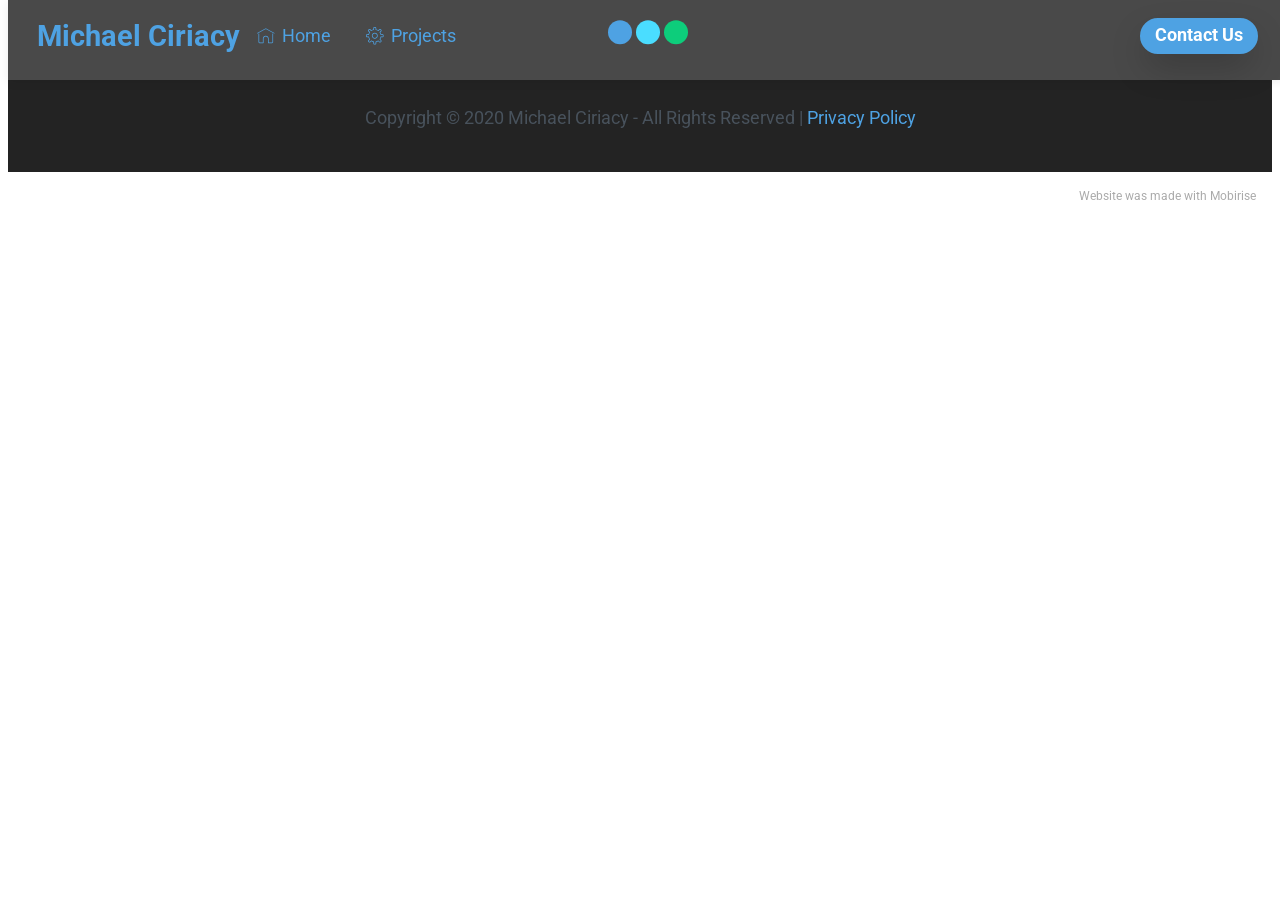
<file: cnc router.html>
<!DOCTYPE html>
<html amp >
<head>
  <!-- Site made with Mobirise Website Builder v5.3.0, https://mobirise.com -->
  <meta charset="UTF-8">
  <meta http-equiv="X-UA-Compatible" content="IE=edge">
  <meta name="generator" content="Mobirise v5.3.0, mobirise.com">
  <meta name="viewport" content="width=device-width, initial-scale=1, minimum-scale=1">
  <link rel="shortcut icon" href="assets/images/circuit-board-2376.jpeg" type="image/x-icon">
  <meta name="description" content="">
  <meta name="amp-script-src" content="">
  
  <title>CNC Router</title>
  
<link rel="canonical" href="https://michaelciriacy.github.io/portfolio/cnc router.html">
 <style amp-boilerplate>body{-webkit-animation:-amp-start 8s steps(1,end) 0s 1 normal both;-moz-animation:-amp-start 8s steps(1,end) 0s 1 normal both;-ms-animation:-amp-start 8s steps(1,end) 0s 1 normal both;animation:-amp-start 8s steps(1,end) 0s 1 normal both}@-webkit-keyframes -amp-start{from{visibility:hidden}to{visibility:visible}}@-moz-keyframes -amp-start{from{visibility:hidden}to{visibility:visible}}@-ms-keyframes -amp-start{from{visibility:hidden}to{visibility:visible}}@-o-keyframes -amp-start{from{visibility:hidden}to{visibility:visible}}@keyframes -amp-start{from{visibility:hidden}to{visibility:visible}}</style>
<noscript><style amp-boilerplate>body{-webkit-animation:none;-moz-animation:none;-ms-animation:none;animation:none}</style></noscript>
<link href="https://fonts.googleapis.com/css?family=Roboto:100,100i,300,300i,400,400i,500,500i,700,700i,900,900i&display=swap" rel="stylesheet">
 
 <style amp-custom> 
div,span,h1,h2,h3,h4,h5,h6,p,blockquote,a,ol,ul,li,figcaption,textarea,input{font: inherit;}*{-webkit-box-sizing: border-box;box-sizing: border-box;outline: none;}*:focus{outline: none;}body{position: relative;font-style: normal;line-height: 1.6;color: #48525c;}section{background-color: #eeeeee;background-position: 50% 50%;background-repeat: no-repeat;background-size: cover;overflow: hidden;padding: 0;}h1,h2,h3,h4,h5,h6{margin: 0;padding: 0;}p,li,blockquote{letter-spacing: normal;line-height: 1.6;}ul,ol,blockquote,p{margin-bottom: 0;margin-top: 0;}a{cursor: pointer;}a,a:hover{text-decoration: none;}a.mbr-iconfont:hover{text-decoration: none;}h1,h2,h3,h4,h5,h6,.display-1,.display-2,.display-4,.display-5,.display-7{word-break: break-word;word-wrap: break-word;}b,strong{font-weight: bold;}blockquote{padding: 10px 0 10px 20px;position: relative;border-left: 3px solid;}input:-webkit-autofill,input:-webkit-autofill:hover,input:-webkit-autofill:focus,input:-webkit-autofill:active{-webkit-transition-delay: 9999s;transition-delay: 9999s;-webkit-transition-property: background-color,color;-o-transition-property: background-color,color;transition-property: background-color,color;}html,body{height: auto;min-height: 100vh;}.mbr-section-title{margin: 0;padding: 0;font-style: normal;line-height: 1.2;width: 100%;color: #20202a;}.mbr-section-subtitle{line-height: 1.2;width: 100%;color: #20202a;}.mbr-text{font-style: normal;line-height: 1.6;width: 100%;color: #48525c;font-weight: 400;}.mbr-white{color: #ffffff;}.mbr-black{color: #000000;}.align-left{text-align: left;}.align-left .list-item{justify-content: flex-start;}.align-center{text-align: center;}.align-center .list-item{justify-content: center;}.align-right{text-align: right;}.align-right .list-item{justify-content: flex-end;}@media (max-width: 767px){.align-left,.align-center,.align-right{text-align: center;}.align-left .list-item,.align-center .list-item,.align-right .list-item{justify-content: center;}}.mbr-light{font-weight: 300;}.mbr-regular{font-weight: 400;}.mbr-semibold{font-weight: 600;}.mbr-bold{font-weight: 700;}.icons-list a{margin: 0;}.icons-list a:last-child{margin: 0;}.mbr-figure{align-self: center;}.hidden{visibility: hidden;}.super-hide{display: none;}.inactive{-webkit-user-select: none;-moz-user-select: none;-ms-user-select: none;user-select: none;pointer-events: none;-webkit-user-drag: none;user-drag: none;}.mbr-overlay{position: absolute;bottom: 0;left: 0;right: 0;top: 0;z-index: 0;}.map-placeholder{display: none;}.google-map,.google-map iframe{position: relative;width: 100%;height: 400px;}amp-img{width: 100%;}amp-img img{max-height: 100%;max-width: 100%;}img.mbr-temp{width: 100%;}.rounded{border-radius: 50%;}.is-builder .nodisplay + img[async],.is-builder .nodisplay + img[decoding="async"],.is-builder amp-img > a + img[async],.is-builder amp-img > a + img[decoding="async"]{display: none;}html:not(.is-builder) amp-img > a{position: absolute;top: 0;bottom: 0;left: 0;right: 0;z-index: 1;}.is-builder .temp-amp-sizer{position: absolute;}.is-builder amp-youtube .temp-amp-sizer,.is-builder amp-vimeo .temp-amp-sizer{position: static;}.mobirise-spinner{position: absolute;top: 50%;left: 40%;margin-left: 10%;-webkit-transform: translate3d(-50%,-50%,0);z-index: 4;}.mobirise-spinner em{width: 24px;height: 24px;background: #3ac;border-radius: 100%;display: inline-block;-webkit-animation: slide 1s infinite;}.mobirise-spinner em:nth-child(1){-webkit-animation-delay: 0.1s;}.mobirise-spinner em:nth-child(2){-webkit-animation-delay: 0.2s;}.mobirise-spinner em:nth-child(3){-webkit-animation-delay: 0.3s;}@-moz-keyframes slide{0%{-webkit-transform: scale(1);}50%{opacity: 0.3;-webkit-transform: scale(2);}100%{-webkit-transform: scale(1);}}@-webkit-keyframes slide{0%{-webkit-transform: scale(1);}50%{opacity: 0.3;-webkit-transform: scale(2);}100%{-webkit-transform: scale(1);}}@-o-keyframes slide{0%{-webkit-transform: scale(1);}50%{opacity: 0.3;-webkit-transform: scale(2);}100%{-webkit-transform: scale(1);}}@keyframes slide{0%{-webkit-transform: scale(1);}50%{opacity: 0.3;-webkit-transform: scale(2);}100%{-webkit-transform: scale(1);}}.mobirise-loader .amp-active > div{display: none;}.iconfont-wrapper{display: inline-flex;}.mbr-flex{display: flex;}.flex-wrap{flex-wrap: wrap;}.mbr-jc-s{justify-content: flex-start;}.mbr-jc-c{justify-content: center;}.mbr-jc-e{justify-content: flex-end;}.mbr-row-reverse{flex-direction: row-reverse;}.mbr-column{flex-direction: column;}amp-img,img{height: 100%;width: 100%;}.hidden-slide{display: none;}.visible-slide{display: flex;}section,.container,.container-fluid{position: relative;word-wrap: break-word;}.mbr-fullscreen .mbr-overlay{min-height: 100vh;}.mbr-fullscreen{display: flex;align-items: center;height: 100vh;min-height: 100vh;padding: 3rem 0;}.container{padding: 0 1rem;width: 100%;margin-right: auto;margin-left: auto;}@media (max-width: 767px){.container{max-width: 540px;}} @media (min-width: 768px){.container{max-width: 720px;}} @media (min-width: 992px){.container{max-width: 960px;}} @media (min-width: 1200px){.container{max-width: 1140px;}}.container-fluid{width: 100%;padding: 0 1rem;}.btn{position: relative;font-weight: 700;margin: 0.4rem 0.9rem;border: 2px solid;font-style: normal;white-space: normal;transition: all 0.3s cubic-bezier(0.25,0.1,0.25,1);display: inline-flex;align-items: center;justify-content: center;word-break: break-word;line-height: 1.2rem;letter-spacing: normal;}.btn-form{padding: 1rem 2rem;}.btn-form:hover{cursor: pointer;}.btn{padding: 1rem 2rem;border-radius: 3px;}.btn-sm{padding: 0.4rem 0.8rem;border-radius: 3px;}.btn-md{padding: 1rem 2rem;border-radius: 3px;}.btn-lg{padding: 1.2rem 3.2rem;border-radius: 3px;}form .btn,form .mbr-section-btn{margin: 0;}.note-popover .btn:after{display: none;}.mbr-section-btn{margin: 0 -0.9rem;font-size: 0;}nav .mbr-section-btn{margin-left: 0rem;margin-right: 0rem;}.btn .mbr-iconfont,.btn.btn-md .mbr-iconfont{cursor: pointer;margin: 0 0.8rem 0 0;}.btn-sm .mbr-iconfont{margin: 0 0.5rem 0 0;}[type="submit"]{-webkit-appearance: none;}section.menu{min-height: 56px;overflow: visible;padding: 0;}.menu-container{display: flex;-webkit-box-pack: justify;-ms-flex-pack: justify;justify-content: space-between;align-items: center;min-height: 56px;}@media (max-width: 991px){.menu-container{max-width: 100%;padding: 0.5rem 1rem;}} @media (max-width: 767px){.menu-container{padding: 0.5rem 1rem;}}.navbar{z-index: 100;width: 100%;position: absolute;box-shadow: 0 2px 10px 0 rgba(0,0,0,0.07);}.navbar-fixed-top{position: fixed;top: 0;}.navbar-brand{display: flex;align-items: center;word-break: break-word;z-index: 1;}.navbar-logo{margin: 0 0.8rem 0 0;}@media (max-width: 767px){.navbar-logo amp-img{max-height: 35px;max-width: 35px;}}.navbar-caption-wrap{display: flex;}.navbar .navbar-collapse{display: flex;-ms-flex-preferred-size: auto;flex-basis: auto;align-items: center;justify-content: space-between;width: 100%;}@media (max-width: 991px){.navbar .navbar-collapse{display: none;position: absolute;top: 0;right: 0;height: 100vh;overflow-y: auto;padding: 70px 2rem 1rem;z-index: 1;}}@media (max-width: 991px){.navbar.opened .navbar-collapse.show,.navbar.opened .navbar-collapse.collapsing{display: block;}.is-builder .navbar-collapse{position: fixed;}}.navbar-nav{list-style-type: none;display: flex;flex-wrap: wrap;padding-left: 0;min-width: 10rem;}@media (max-width: 991px){.navbar-nav{flex-direction: column;}} .navbar-nav .mbr-iconfont{margin: 0 0.2rem 0 0;}.nav-item{word-break: break-all;}.nav-link{display: flex;align-items: center;justify-content: center;}.nav-link,.navbar-caption{transition: all 0.2s;letter-spacing: normal;}.nav-dropdown .dropdown-menu{min-width: 10rem;position: absolute;left: 0;padding: 10px 0;border-radius: 0 0 4px 4px;transition: opacity 0.2s cubic-bezier(0.25,0.1,0.25,1);}.nav-dropdown .dropdown-menu .dropdown-item{line-height: normal;display: flex;justify-content: center;align-items: center;padding: 0 15px;margin: 20px 0;white-space: nowrap;}.nav-dropdown .dropdown-menu .dropdown-item:active{background: none;}.nav-dropdown .dropdown-menu .dropdown{position: relative;}.dropdown-menu .dropdown:hover > .dropdown-menu{opacity: 1;pointer-events: all;}.nav-dropdown .dropdown-submenu{top: 0;left: 100%;margin: 0;}.nav-item.dropdown{position: relative;}.nav-item.dropdown .dropdown-menu{opacity: 0;pointer-events: none;}.nav-item.dropdown:hover > .dropdown-menu{opacity: 1;pointer-events: all;}.link.dropdown-toggle:after{content: "";margin-left: 0.25rem;border-top: 0.35em solid;border-right: 0.35em solid transparent;border-left: 0.35em solid transparent;border-bottom: 0;}.navbar .dropdown.open > .dropdown-menu{display: block;}@media (max-width: 991px){.is-builder .nav-dropdown .dropdown-menu{position: relative;}.nav-dropdown .dropdown-submenu{left: 0;}.nav-dropdown .dropdown-menu .dropdown-item{padding: 0;margin: 0 0 1rem 0;justify-content: center;}.nav-dropdown .dropdown-menu .dropdown-item:after{right: auto;}.navbar.opened .dropdown-menu{top: 0;}.dropdown-toggle[data-toggle="dropdown-submenu"]:after{content: "";margin-left: 0.25rem;border-top: 0.35em solid;border-right: 0.35em solid transparent;border-left: 0.35em solid transparent;border-bottom: 0;top: 55%;}}.navbar-buttons{display: flex;flex-wrap: wrap;align-items: center;justify-content: center;}@media (max-width: 991px){.navbar-buttons{flex-direction: column;}}.menu-social-list{display: flex;align-items: center;justify-content: center;flex-wrap: wrap;}.menu-social-list a{margin: 0 0.5rem;}.menu-social-list a span{font-size: 1.5rem;}button.navbar-toggler{position: relative;width: 31px;height: 20px;cursor: pointer;transition: all .2s;-ms-flex-item-align: center;-ms-grid-row-align: center;align-self: center;}.hamburger span{position: absolute;right: 0;width: 30px;height: 2px;border-right: 5px;}.hamburger span:nth-child(1){top: 0;transition: all .2s;}.hamburger span:nth-child(2){top: 8px;transition: all .15s;}.hamburger span:nth-child(3){top: 8px;transition: all .15s;}.hamburger span:nth-child(4){top: 16px;transition: all .2s;}nav.opened .navbar-toggler:not(.hide) .hamburger span:nth-child(4),nav.opened .navbar-toggler:not(.hide) .hamburger span:nth-child(1){top: 8px;width: 0;opacity: 0;right: 50%;transition: all .2s;}nav.opened .navbar-toggler:not(.hide) .hamburger span:nth-child(2){transform: rotate(-45deg);transition: all .25s;}nav.opened .navbar-toggler:not(.hide) .hamburger span:nth-child(3){transform: rotate(45deg);transition: all .25s;}.ampstart-btn.hamburger{position: relative;margin-left: auto;height: 20px;width: 30px;background: none;border: none;cursor: pointer;z-index: 1000;}@media (min-width: 992px){.nav-dropdown .dropdown-menu{box-shadow: 0 10px 25px 0 rgba(0,0,0,0.2);}.ampstart-btn,amp-sidebar{display: none;}.dropdown-menu .dropdown-toggle:after{content: "";border-bottom: 0.35em solid transparent;border-left: 0.35em solid;border-right: 0;border-top: 0.35em solid transparent;margin-left: 0.3rem;margin-top: -0.3077em;position: absolute;right: 1.1538em;top: 50%;}}.close-sidebar{width: 30px;height: 30px;position: relative;cursor: pointer;background-color: transparent;border: none;}.close-sidebar span{position: absolute;left: 0;width: 30px;height: 2px;border-right: 5px;top: 14px;}.close-sidebar span:nth-child(1){transform: rotate(-45deg);}.close-sidebar span:nth-child(2){transform: rotate(45deg);}.builder-sidebar{position: relative;height: 100vh;overflow-y: auto;min-width: 10rem;z-index: 1030;padding: 1rem 2rem;max-width: 20rem;}.builder-sidebar .dropdown:hover > .dropdown-menu{position: relative;text-align: center;}section.sidebar-open:before{content: '';position: fixed;top: 0;bottom: 0;right: 0;left: 0;background-color: rgba(0,0,0,0.2);z-index: 1040;}.is-builder section.horizontal-menu .ampstart-btn{display: none;}.is-builder section.horizontal-menu .dropdown-menu{z-index: auto;opacity: 1;pointer-events: auto;}.is-builder .menu{overflow: visible;}#sidebar{background-color: transparent;}.card-title{margin: 0;}.card{position: relative;background-color: transparent;border: none;border-radius: 0;width: 100%;padding: 0 1rem;}@media (max-width: 767px){.card:not(.last-child){padding-bottom: 30px;}} .card .card-img{width: auto;border-radius: 0;}.card .card-wrapper{height: 100%;}@media (max-width: 767px){.card .card-wrapper{flex-direction: column;}} .card img{height: 100%;-o-object-fit: cover;object-fit: cover;-o-object-position: center;object-position: center;}.card-inner,.items-list{display: flex;flex-direction: column;}.items-list{list-style-type: none;padding: 0;}.items-list .list-item{padding: 1rem 2rem;}.card-head{padding: 1.5rem 2rem;}.card-price-wrap{padding: 1rem 2rem;}.card-button{padding: 1rem;margin: 0;}.timeline-wrap{position: relative;}.timeline-wrap .iconBackground{position: absolute;left: 50%;width: 20px;height: 20px;line-height: 30px;text-align: center;border-radius: 50%;font-size: 30px;display: inline-block;background-color: #000000;top: 20px;margin: 0 0 0 -10px;}@media (max-width: 767px){.timeline-wrap .iconBackground{left: 0;}}.separline{position: relative;}@media (max-width: 767px){.separline:not(.last-child){padding-bottom: 2rem;}} .separline:before{position: absolute;content: "";width: 2px;background-color: #000000;left: calc(50% - 1px);height: calc(100% - 20px);top: 40px;}@media (max-width: 767px){.separline:before{left: 0;}}.gallery-img-wrap{position: relative;height: 100%;}.gallery-img-wrap:hover{cursor: pointer;}.gallery-img-wrap:hover .icon-wrap,.gallery-img-wrap:hover .caption-on-hover{opacity: 1;}.gallery-img-wrap:hover:after{opacity: .5;}.gallery-img-wrap amp-img{height: 100%;}.gallery-img-wrap:after{content: "";position: absolute;top: 0;bottom: 0;left: 0;right: 0;background: #000;opacity: 0;transition: opacity 0.2s;pointer-events: none;}.gallery-img-wrap .icon-wrap,.gallery-img-wrap .img-caption{z-index: 3;pointer-events: none;position: absolute;}.gallery-img-wrap .icon-wrap,.gallery-img-wrap .caption-on-hover{opacity: 0;transition: opacity 0.2s;}.gallery-img-wrap .icon-wrap{left: 50%;top: 50%;transform: translate(-50%,-50%);background-color: #fff;padding: .5rem;border-radius: 50%;}.gallery-img-wrap .amp-iconfont{color: #000;font-size: 1rem;width: 1rem;display: block;}.gallery-img-wrap .img-caption{left: 0;right: 0;}.gallery-img-wrap .img-caption.caption-top{top: 0;}.gallery-img-wrap .img-caption.caption-bottom{bottom: 0;}.gallery-img-wrap .img-caption:not(.caption-on-hover):after{content: "";position: absolute;top: 0;left: 0;right: 0;height: 100%;transition: opacity 0.2s;z-index: -1;pointer-events: none;}@media (max-width: 767px){.gallery-img-wrap:after,.gallery-img-wrap:hover:after,.gallery-img-wrap .icon-wrap{display: none;}.gallery-img-wrap .caption-on-hover{opacity: 1;}}.is-builder .gallery-img-wrap .icon-wrap,.is-builder .gallery-img-wrap .img-caption > *{pointer-events: all;}.amp-carousel-button,.dots-wrapper .dots span{transition: all 0.4s;cursor: pointer;outline: none;}.amp-carousel-button{width: 50px;height: 50px;border-radius: 50%;}.dots-wrapper .dots{display: inline-block;margin: 4px 8px;}.dots-wrapper .dots span{display: block;border-radius: 12px;height: 24px;width: 24px;background-color: #ffffff;border: 10px solid #cccccc;opacity: 0.5;}.dots-wrapper .dots span.current{width: 40px;}.dots-wrapper .dots span:hover,.dots-wrapper .dots span.current{opacity: 1;}.amp-carousel-button-next:after{right: 1rem;}.amp-carousel-button-prev:after{left: 1rem;}button.btn-img{cursor: pointer;}.is-builder .preview button.btn-img{opacity: 0.5;position: relative;pointer-events: none;}amp-image-lightbox,.lightbox{background: rgba(0,0,0,0.8);display: flex;flex-wrap: wrap;align-items: center;justify-content: center;width: 100%;height: 100%;overflow: auto;}amp-image-lightbox a.control,.lightbox a.control{position: absolute;cursor: default;top: 0;right: 0;}amp-image-lightbox .close,.lightbox .close{background: none;border: none;position: absolute;top: 16px;right: 16px;height: 32px;width: 32px;cursor: pointer;z-index: 1000;}amp-image-lightbox .close:before,amp-image-lightbox .close:after,.lightbox .close:before,.lightbox .close:after{position: absolute;top: 0;right: 16px;content: ' ';height: 32px;width: 2px;background-color: #fff;}amp-image-lightbox .close:before,.lightbox .close:before{transform: rotate(45deg);}amp-image-lightbox .close:after,.lightbox .close:after{transform: rotate(-45deg);}amp-image-lightbox .video-block,.lightbox .video-block{width: 100%;}div[submit-success] > *,div[submit-error] > *{padding: 15px;margin-bottom: 1rem;}.form-block{z-index: 1;background-color: transparent;padding: 0;position: relative;overflow: hidden;}.form-block .mbr-overlay{z-index: -1;}@media (max-width: 991px){.form-block{padding: 0;}}form input,form textarea,form select{padding: 1rem;line-height: 1.2rem;width: 100%;background: #ffffff;border-width: 2px;border-style: solid;border-color: #767676;border-radius: 3px;color: #000000;}form input[type="checkbox"],form input[type="radio"]{border: none;background: none;width: auto;}form .field{padding-bottom: 0.5rem;padding-top: 0.5rem;}form textarea.field-input{height: 200px;}form .fieldset{display: flex;justify-content: center;flex-wrap: wrap;align-items: center;}textarea[type="hidden"]{display: none;}.form-check{margin-bottom: 0;}.form-check-label{padding-left: 0;}.form-check-input{position: relative;margin: 4px;}.form-check-inline{display: inline-flex;align-items: center;padding-left: 0;margin-right: .75rem;}.mbr-row,.mbr-form-row{display: -webkit-box;display: -ms-flexbox;display: flex;-ms-flex-wrap: wrap;flex-wrap: wrap;margin-left: -1rem;margin-right: -1rem;}.mbr-form-row{margin-left: -0.5rem;margin-right: -0.5rem;}.mbr-form-row > [class*="mbr-col"]{padding-left: 0.5rem;padding-right: 0.5rem;}@media (max-width: 767px){.mbr-col,.mbr-col-auto{padding-right: 1rem;padding-left: 1rem;}.mbr-col-sm-12{-ms-flex: 0 0 100%;-webkit-box-flex: 0;flex: 0 0 100%;max-width: 100%;padding-right: 1rem;padding-left: 1rem;}}@media (min-width: 768px){.mbr-col,.mbr-col-auto{padding-right: 1rem;padding-left: 1rem;}.mbr-col-md-2{-ms-flex: 0 0 16.6666666667%;-webkit-box-flex: 0;flex: 0 0 16.6666666667%;max-width: 16.6666666667%;padding-right: 1rem;padding-left: 1rem;}.mbr-col-md-3{-ms-flex: 0 0 25%;-webkit-box-flex: 0;flex: 0 0 25%;max-width: 25%;padding-right: 1rem;padding-left: 1rem;}.mbr-col-md-4{-ms-flex: 0 0 33.3333333333%;-webkit-box-flex: 0;flex: 0 0 33.3333333333%;max-width: 33.3333333333%;padding-right: 1rem;padding-left: 1rem;}.mbr-col-md-5{-ms-flex: 0 0 41.6666666667%;-webkit-box-flex: 0;flex: 0 0 41.6666666667%;max-width: 41.6666666667%;padding-right: 1rem;padding-left: 1rem;}.mbr-col-md-6{-ms-flex: 0 0 50%;-webkit-box-flex: 0;flex: 0 0 50%;max-width: 50%;padding-right: 1rem;padding-left: 1rem;}.mbr-col-md-7{-ms-flex: 0 0 58.3333333333%;-webkit-box-flex: 0;flex: 0 0 58.3333333333%;max-width: 58.3333333333%;padding-right: 1rem;padding-left: 1rem;}.mbr-col-md-8{-ms-flex: 0 0 66.6666666667%;-webkit-box-flex: 0;flex: 0 0 66.6666666667%;max-width: 66.6666666667%;padding-right: 1rem;padding-left: 1rem;}.mbr-col-md-10{-ms-flex: 0 0 83.3333333333%;-webkit-box-flex: 0;flex: 0 0 83.3333333333%;max-width: 83.3333333333%;padding-right: 1rem;padding-left: 1rem;}.mbr-col-md-12{-ms-flex: 0 0 100%;-webkit-box-flex: 0;flex: 0 0 100%;max-width: 100%;padding-right: 1rem;padding-left: 1rem;}}.mbr-col{-ms-flex: 1 1 auto;-webkit-box-flex: 1;flex: 1 1 auto;max-width: 100%;}.mbr-col-auto{-ms-flex: 0 0 auto;flex: 0 0 auto;width: auto;}@media (min-width: 992px){.mbr-col,.mbr-col-auto{padding-right: 1rem;padding-left: 1rem;}.mbr-col-lg-2{-ms-flex: 0 0 16.6666666667%;-webkit-box-flex: 0;flex: 0 0 16.6666666667%;max-width: 16.6666666667%;padding-right: 1rem;padding-left: 1rem;}.mbr-col-lg-3{-ms-flex: 0 0 25%;-webkit-box-flex: 0;flex: 0 0 25%;max-width: 25%;padding-right: 1rem;padding-left: 1rem;}.mbr-col-lg-4{-ms-flex: 0 0 33.3333333333%;-webkit-box-flex: 0;flex: 0 0 33.3333333333%;max-width: 33.3333333333%;padding-right: 1rem;padding-left: 1rem;}.mbr-col-lg-5{-ms-flex: 0 0 41.6666666667%;-webkit-box-flex: 0;flex: 0 0 41.6666666667%;max-width: 41.6666666667%;padding-right: 1rem;padding-left: 1rem;}.mbr-col-lg-6{-ms-flex: 0 0 50%;-webkit-box-flex: 0;flex: 0 0 50%;max-width: 50%;padding-right: 1rem;padding-left: 1rem;}.mbr-col-lg-7{-ms-flex: 0 0 58.3333333333%;-webkit-box-flex: 0;flex: 0 0 58.3333333333%;max-width: 58.3333333333%;padding-right: 1rem;padding-left: 1rem;}.mbr-col-lg-8{-ms-flex: 0 0 66.6666666667%;-webkit-box-flex: 0;flex: 0 0 66.6666666667%;max-width: 66.6666666667%;padding-right: 1rem;padding-left: 1rem;}.mbr-col-lg-9{-ms-flex: 0 0 75%;-webkit-box-flex: 0;flex: 0 0 75%;max-width: 75%;padding-right: 1rem;padding-left: 1rem;}.mbr-col-lg-10{-ms-flex: 0 0 83.3333333333%;-webkit-box-flex: 0;flex: 0 0 83.3333333333%;max-width: 83.3333333333%;padding-right: 1rem;padding-left: 1rem;}.mbr-col-lg-12{-ms-flex: 0 0 100%;-webkit-box-flex: 0;flex: 0 0 100%;max-width: 100%;padding-right: 1rem;padding-left: 1rem;}}@media (min-width: 992px){.lg-pb{padding-bottom: 3rem;}}@media (max-width: 991px){.md-pb{padding-bottom: 3rem;}}.mbr-pt-1,.mbr-py-1{padding-top: 10px;}.mbr-pb-1,.mbr-py-1{padding-bottom: 10px;}.mbr-px-1{padding-left: 10px;padding-right: 10px;}.mbr-p-1{padding: 10px;}.mbr-pt-2,.mbr-py-2{padding-top: 1rem;}.mbr-pb-2,.mbr-py-2{padding-bottom: 1rem;}.mbr-px-2{padding-left: 1rem;padding-right: 1rem;}.mbr-p-2{padding: 1rem;}.mbr-pt-3,.mbr-py-3{padding-top: 25px;}.mbr-pb-3,.mbr-py-3{padding-bottom: 25px;}.mbr-px-3{padding-left: 25px;padding-right: 25px;}.mbr-p-3{padding: 25px;}.mbr-pt-4,.mbr-py-4{padding-top: 2rem;}.mbr-pb-4,.mbr-py-4{padding-bottom: 2rem;}.mbr-px-4{padding-left: 2rem;padding-right: 2rem;}.mbr-p-4{padding: 2rem;}.mbr-pt-5,.mbr-py-5{padding-top: 3rem;}.mbr-pb-5,.mbr-py-5{padding-bottom: 3rem;}.mbr-px-5{padding-left: 3rem;padding-right: 3rem;}.mbr-p-5{padding: 3rem;}@media (max-width: 991px){.mbr-py-4,.mbr-py-5{padding-top: 1rem;padding-bottom: 1rem;}.mbr-px-4,.mbr-px-5{padding-left: 1rem;padding-right: 1rem;}.mbr-p-3,.mbr-p-4,.mbr-p-5{padding: 1rem;}}.mbr-ml-auto{margin-left: auto;}.mbr-mr-auto{margin-right: auto;}.mbr-m-auto{margin: auto;}#scrollToTopMarker{position: absolute;width: 0px;height: 0px;top: 300px;}#scrollToTopButton{position: fixed;bottom: 25px;right: 25px;opacity: .4;z-index: 5000;font-size: 32px;height: 60px;width: 60px;border: none;border-radius: 3px;cursor: pointer;}#scrollToTopButton:focus{outline: none;}#scrollToTopButton a:before{content: '';position: absolute;height: 40%;top: 36%;width: 2px;left: calc(50% - 1px);}#scrollToTopButton a:after{content: '';position: absolute;border-top: 2px solid;border-right: 2px solid;width: 40%;height: 40%;left: calc(30% - 1px);bottom: 30%;transform: rotate(-45deg);}.is-builder #scrollToTopButton a:after{left: 30%;}a{font-style: normal;}@media (max-width: 767px){.mbr-section-btn,.mbr-section-title{text-align: center;}}@media (min-width: 992px){.mbr-col-lg-11{flex: 0 0 91.666%;max-width: 91.666%;padding-right: 1rem;padding-left: 1rem;}}
body{font-family: Roboto;}blockquote{border-color: #4ea2e3;}div[submit-success] > *{background: #0dcd7b;color: #000000;}div[submit-error] > *{background: #a0a0a0;color: #ffffff;}.display-1{font-family: 'Roboto',sans-serif;font-size: 4.5rem;}.display-2{font-family: 'Roboto',sans-serif;font-size: 2.2rem;}.display-4{font-family: 'Roboto',sans-serif;font-size: 0.9rem;}.display-5{font-family: 'Roboto',sans-serif;font-size: 1.8rem;}.display-7{font-family: 'Roboto',sans-serif;font-size: 1.1rem;}.display-1 .mbr-iconfont-btn{font-size: 4.5rem;width: 4.5rem;}.display-2 .mbr-iconfont-btn{font-size: 2.2rem;width: 2.2rem;}.display-4 .mbr-iconfont-btn{font-size: 0.9rem;width: 0.9rem;}.display-5 .mbr-iconfont-btn{font-size: 1.8rem;width: 1.8rem;}.display-7 .mbr-iconfont-btn{font-size: 1.1rem;width: 1.1rem;}@media (max-width: 768px){.display-1{font-size: 3.6rem;font-size: calc( 2.225rem + (4.5 - 2.225) * ((100vw - 20rem) / (48 - 20)));line-height: calc( 1.4 * (2.225rem + (4.5 - 2.225) * ((100vw - 20rem) / (48 - 20))));}.display-2{font-size: 1.76rem;font-size: calc( 1.42rem + (2.2 - 1.42) * ((100vw - 20rem) / (48 - 20)));line-height: calc( 1.4 * (1.42rem + (2.2 - 1.42) * ((100vw - 20rem) / (48 - 20))));}.display-4{font-size: 0.72rem;font-size: calc( 0.965rem + (0.9 - 0.965) * ((100vw - 20rem) / (48 - 20)));line-height: calc( 1.4 * (0.965rem + (0.9 - 0.965) * ((100vw - 20rem) / (48 - 20))));}.display-5{font-size: 1.44rem;font-size: calc( 1.28rem + (1.8 - 1.28) * ((100vw - 20rem) / (48 - 20)));line-height: calc( 1.4 * (1.28rem + (1.8 - 1.28) * ((100vw - 20rem) / (48 - 20))));}.display-7{font-size: 0.88rem;font-size: calc( 1.0350000000000001rem + (1.1 - 1.0350000000000001) * ((100vw - 20rem) / (48 - 20)));line-height: calc( 1.4 * (1.0350000000000001rem + (1.1 - 1.0350000000000001) * ((100vw - 20rem) / (48 - 20))));}}.bg-primary{background-color: #4ea2e3;}.bg-success{background-color: #0dcd7b;}.bg-info{background-color: #8282e7;}.bg-warning{background-color: #767676;}.bg-danger{background-color: #a0a0a0;}.btn-primary,.btn-primary:active,.btn-primary.active{background-color: #4ea2e3;border-color: #4ea2e3;color: #ffffff;}.btn-primary:hover,.btn-primary:focus,.btn-primary.focus{color: #ffffff;background-color: #1f7dc5;border-color: #1f7dc5;}.btn-primary.disabled,.btn-primary:disabled{color: #ffffff;background-color: #1f7dc5;border-color: #1f7dc5;}.btn-secondary,.btn-secondary:active,.btn-secondary.active{background-color: #4addff;border-color: #4addff;color: #003c4a;}.btn-secondary:hover,.btn-secondary:focus,.btn-secondary.focus{color: #003c4a;background-color: #00cdfd;border-color: #00cdfd;}.btn-secondary.disabled,.btn-secondary:disabled{color: #003c4a;background-color: #00cdfd;border-color: #00cdfd;}.btn-info,.btn-info:active,.btn-info.active{background-color: #8282e7;border-color: #8282e7;color: #ffffff;}.btn-info:hover,.btn-info:focus,.btn-info.focus{color: #ffffff;background-color: #4242db;border-color: #4242db;}.btn-info.disabled,.btn-info:disabled{color: #ffffff;background-color: #4242db;border-color: #4242db;}.btn-success,.btn-success:active,.btn-success.active{background-color: #0dcd7b;border-color: #0dcd7b;color: #ffffff;}.btn-success:hover,.btn-success:focus,.btn-success.focus{color: #ffffff;background-color: #088550;border-color: #088550;}.btn-success.disabled,.btn-success:disabled{color: #ffffff;background-color: #088550;border-color: #088550;}.btn-warning,.btn-warning:active,.btn-warning.active{background-color: #767676;border-color: #767676;color: #ffffff;}.btn-warning:hover,.btn-warning:focus,.btn-warning.focus{color: #ffffff;background-color: #505050;border-color: #505050;}.btn-warning.disabled,.btn-warning:disabled{color: #ffffff;background-color: #505050;border-color: #505050;}.btn-danger,.btn-danger:active,.btn-danger.active{background-color: #a0a0a0;border-color: #a0a0a0;color: #ffffff;}.btn-danger:hover,.btn-danger:focus,.btn-danger.focus{color: #ffffff;background-color: #7a7a7a;border-color: #7a7a7a;}.btn-danger.disabled,.btn-danger:disabled{color: #ffffff;background-color: #7a7a7a;border-color: #7a7a7a;}.btn-black,.btn-black:active,.btn-black.active{background-color: #333333;border-color: #333333;color: #ffffff;}.btn-black:hover,.btn-black:focus,.btn-black.focus{color: #ffffff;background-color: #0d0d0d;border-color: #0d0d0d;}.btn-black.disabled,.btn-black:disabled{color: #ffffff;background-color: #0d0d0d;border-color: #0d0d0d;}.btn-white,.btn-white:active,.btn-white.active{background-color: #ffffff;border-color: #ffffff;color: #808080;}.btn-white:hover,.btn-white:focus,.btn-white.focus{color: #808080;background-color: #d9d9d9;border-color: #d9d9d9;}.btn-white.disabled,.btn-white:disabled{color: #808080;background-color: #d9d9d9;border-color: #d9d9d9;}.btn-white,.btn-white:active,.btn-white.active{color: #333333;}.btn-white:hover,.btn-white:focus,.btn-white.focus{color: #333333;}.btn-white.disabled,.btn-white:disabled{color: #333333;}.btn-primary-outline,.btn-primary-outline:active,.btn-primary-outline.active{background: none;border-color: #1c6faf;color: #1c6faf;}.btn-primary-outline:hover,.btn-primary-outline:focus,.btn-primary-outline.focus{color: #ffffff;background-color: #4ea2e3;border-color: #4ea2e3;}.btn-primary-outline.disabled,.btn-primary-outline:disabled{color: #ffffff;background-color: #4ea2e3;border-color: #4ea2e3;}.btn-secondary-outline,.btn-secondary-outline:active,.btn-secondary-outline.active{background: none;border-color: #00b8e3;color: #00b8e3;}.btn-secondary-outline:hover,.btn-secondary-outline:focus,.btn-secondary-outline.focus{color: #003c4a;background-color: #4addff;border-color: #4addff;}.btn-secondary-outline.disabled,.btn-secondary-outline:disabled{color: #003c4a;background-color: #4addff;border-color: #4addff;}.btn-info-outline,.btn-info-outline:active,.btn-info-outline.active{background: none;border-color: #2c2cd7;color: #2c2cd7;}.btn-info-outline:hover,.btn-info-outline:focus,.btn-info-outline.focus{color: #ffffff;background-color: #8282e7;border-color: #8282e7;}.btn-info-outline.disabled,.btn-info-outline:disabled{color: #ffffff;background-color: #8282e7;border-color: #8282e7;}.btn-success-outline,.btn-success-outline:active,.btn-success-outline.active{background: none;border-color: #076d41;color: #076d41;}.btn-success-outline:hover,.btn-success-outline:focus,.btn-success-outline.focus{color: #ffffff;background-color: #0dcd7b;border-color: #0dcd7b;}.btn-success-outline.disabled,.btn-success-outline:disabled{color: #ffffff;background-color: #0dcd7b;border-color: #0dcd7b;}.btn-warning-outline,.btn-warning-outline:active,.btn-warning-outline.active{background: none;border-color: #434343;color: #434343;}.btn-warning-outline:hover,.btn-warning-outline:focus,.btn-warning-outline.focus{color: #ffffff;background-color: #767676;border-color: #767676;}.btn-warning-outline.disabled,.btn-warning-outline:disabled{color: #ffffff;background-color: #767676;border-color: #767676;}.btn-danger-outline,.btn-danger-outline:active,.btn-danger-outline.active{background: none;border-color: #6d6d6d;color: #6d6d6d;}.btn-danger-outline:hover,.btn-danger-outline:focus,.btn-danger-outline.focus{color: #ffffff;background-color: #a0a0a0;border-color: #a0a0a0;}.btn-danger-outline.disabled,.btn-danger-outline:disabled{color: #ffffff;background-color: #a0a0a0;border-color: #a0a0a0;}.btn-black-outline,.btn-black-outline:active,.btn-black-outline.active{background: none;border-color: #000000;color: #000000;}.btn-black-outline:hover,.btn-black-outline:focus,.btn-black-outline.focus{color: #ffffff;background-color: #333333;border-color: #333333;}.btn-black-outline.disabled,.btn-black-outline:disabled{color: #ffffff;background-color: #333333;border-color: #333333;}.btn-white-outline,.btn-white-outline:active,.btn-white-outline.active{background: none;border-color: #ffffff;color: #ffffff;}.btn-white-outline:hover,.btn-white-outline:focus,.btn-white-outline.focus{color: #333333;background-color: #ffffff;border-color: #ffffff;}.text-primary{color: #4ea2e3;}.text-secondary{color: #4addff;}.text-success{color: #0dcd7b;}.text-info{color: #8282e7;}.text-warning{color: #767676;}.text-danger{color: #a0a0a0;}.text-white{color: #ffffff;}.text-black{color: #000000;}a.text-primary:hover,a.text-primary:focus{color: #1c6faf;}a.text-secondary:hover,a.text-secondary:focus{color: #00b8e3;}a.text-success:hover,a.text-success:focus{color: #076d41;}a.text-info:hover,a.text-info:focus{color: #2c2cd7;}a.text-warning:hover,a.text-warning:focus{color: #434343;}a.text-danger:hover,a.text-danger:focus{color: #6d6d6d;}a.text-white:hover,a.text-white:focus{color: #cccccc;}a.text-black:hover,a.text-black:focus{color: #4d4d4d;}.alert-success{background-color: #0dcd7b;}.alert-info{background-color: #8282e7;}.alert-warning{background-color: #767676;}.alert-danger{background-color: #a0a0a0;}.mbr-section-btn a.btn:not(.btn-form){border-radius: 100px;}.nav-tabs .nav-link{border-radius: 100px;}a,a:hover{color: #4ea2e3;}.mbr-plan-header.bg-primary .mbr-plan-subtitle,.mbr-plan-header.bg-primary .mbr-plan-price-desc{color: #feffff;}.mbr-plan-header.bg-success .mbr-plan-subtitle,.mbr-plan-header.bg-success .mbr-plan-price-desc{color: #acfad9;}.mbr-plan-header.bg-info .mbr-plan-subtitle,.mbr-plan-header.bg-info .mbr-plan-price-desc{color: #ffffff;}.mbr-plan-header.bg-warning .mbr-plan-subtitle,.mbr-plan-header.bg-warning .mbr-plan-price-desc{color: #b6b6b6;}.mbr-plan-header.bg-danger .mbr-plan-subtitle,.mbr-plan-header.bg-danger .mbr-plan-price-desc{color: #e0e0e0;}.mobirise-spinner em:nth-child(1){background: #4ea2e3;}.mobirise-spinner em:nth-child(2){background: #4addff;}.mobirise-spinner em:nth-child(3){background: #0dcd7b;}#scrollToTopMarker{display: none;}#scrollToTopButton{background-color: #4ea2e3;border-radius: 50%;}#scrollToTopButton a:before{background: #ffffff;}#scrollToTopButton a:after{border-top-color: #ffffff;border-right-color: #ffffff;}.btn:not(.btn-form){box-shadow: 0 15px 35px -5px rgba(0,0,0,0.25);}.btn:not(.btn-form):hover,.btn:not(.btn-form):focus,.btn:not(.btn-form).focus{transform: translateY(-0.125rem);box-shadow: 0 25px 20px -15px rgba(0,0,0,0.15);}.amp-carousel-button{box-shadow: 0 10px 15px 0 rgba(0,0,0,0.4);background-color: #f3f3f3;}.amp-carousel-button:hover{background-color: #fff;box-shadow: 0 20px 30px 0 rgba(0,0,0,0.2);}.amp-carousel-button-next{background-image: url("data:image/svg+xml;charset=utf-8,%3Csvg xmlns='http://www.w3.org/2000/svg' width='18' height='18' fill='%23005AF0' %3E%3Cpath d='M9 3L7.94 4.06l4.19 4.19H3v1.5h9.13l-4.19 4.19L9 15l6-6z'/%3E%3C/svg%3E");}.amp-carousel-button-prev{background-image: url("data:image/svg+xml;charset=utf-8,%3Csvg xmlns='http://www.w3.org/2000/svg' width='18' height='18' fill='%23005AF0'%3E%3Cpath d='M15 8.25H5.87l4.19-4.19L9 3 3 9l6 6 1.06-1.06-4.19-4.19H15v-1.5z'/%3E%3C/svg%3E");}.cid-rZ6inYLid3{min-height: 80px;}.cid-rZ6inYLid3 .brand-name{color: #4ea2e3;margin: 0;text-align: center;}.cid-rZ6inYLid3 .hamburger span,.cid-rZ6inYLid3 .close-sidebar span{background: #4ea2e3;}.cid-rZ6inYLid3 .nav-dropdown .dropdown-menu .dropdown-item{font-weight: 400;width: 100%;text-align: inherit;}.cid-rZ6inYLid3 .navbar{min-height: 80px;background: #494949;}@media (max-width: 991px){.cid-rZ6inYLid3 .navbar .navbar-brand{flex-shrink: initial;}}.cid-rZ6inYLid3 .navbar-brand{flex-shrink: 0;margin-right: 0;padding: 0;}@media (min-width: 992px){.cid-rZ6inYLid3 .navbar-expand-lg .navbar-nav .nav-link{padding: 0;}.cid-rZ6inYLid3 .navbar-nav .nav-link{margin: .667em 1em;}}.cid-rZ6inYLid3 .navbar-dropdown{padding: .5rem 0;}.cid-rZ6inYLid3 .builder-sidebar,.cid-rZ6inYLid3 .collapse,.cid-rZ6inYLid3 .navbar.navbar-expand-lg .dropdown .dropdown-menu{background-color: #494949;}@media (max-width: 991px){.cid-rZ6inYLid3 .navbar-nav a{padding: 0.5rem 0;margin: 0 0 10px;}}.cid-rZ6inYLid3 .close-sidebar:focus{outline: 2px auto #4ea2e3;}.cid-rZ6inYLid3 amp-img{height: 59px;width: 45px;}.cid-rZ6inYLid3 amp-img img{object-fit: contain;}.cid-rZ6jMMMOH7{padding-top: 30px;padding-bottom: 30px;background-color: #232323;}
.engine{position: absolute;text-indent: -2400px;text-align: center;padding: 0;top: 0;left: -2400px;}[class*="-iconfont"]{display: inline-flex;}</style>
 
  <script async  src="https://cdn.ampproject.org/v0.js"></script>
  <script async custom-element="amp-analytics" src="https://cdn.ampproject.org/v0/amp-analytics-0.1.js"></script>
  <script async custom-element="amp-sidebar" src="https://cdn.ampproject.org/v0/amp-sidebar-0.1.js"></script>
  
  
  
</head>
<body><amp-sidebar id="sidebar" class="cid-rZ6inYLid3" layout="nodisplay" side="right">
        <div class="builder-sidebar" id="builder-sidebar">
            <button on="tap:sidebar.close" class="close-sidebar">
                <span></span>
                <span></span>
            </button>
        
            
            <ul class="navbar-nav nav-dropdown" data-app-modern-menu="true"><li class="nav-item">
                    <a class="nav-link link text-primary display-7" href="index.html"><span class="mbri-home mbr-iconfont mbr-iconfont-btn"><svg version="1.1" xmlns="http://www.w3.org/2000/svg" width="100%" height="100%" viewBox="0 0 32 32" fill="currentColor">

<path d="M3.333 12c-0.368 0.006-0.672 0.298-0.667 0.667v14.667c0 1.096 0.903 2 2 2h6.667c0.368-0 0.667-0.299 0.667-0.667v-7.333c0-2.228 1.771-4 3.999-4s4.001 1.772 4.001 4v7.333c0 0.368 0.298 0.667 0.667 0.667h6.667c1.097 0 2-0.904 2-2l0.006-14.667c0.006-0.451-0.336-0.667-0.673-0.667s-0.668 0.216-0.661 0.667l-0.005 14.667c-0 0.381-0.286 0.667-0.667 0.667h-6v-6.667c0-2.943-2.389-5.333-5.334-5.333s-5.331 2.39-5.333 5.333v6.667h-6c-0.381 0-0.667-0.286-0.667-0.667v-14.667c0.006-0.376-0.29-0.673-0.667-0.667zM15.999 2.667c-0.613 0-1.167 0.203-1.597 0.388s-0.745 0.375-0.745 0.375l-13.311 7.315c-0.746 0.431-0.077 1.566 0.644 1.169l13.332-7.328c0.008-0.005 0.016-0.010 0.023-0.016 0 0 0.238-0.143 0.584-0.292s0.791-0.279 1.071-0.279c0.28 0 0.727 0.13 1.073 0.279s0.584 0.294 0.584 0.294c0.008 0.005 0.016 0.009 0.023 0.013l13.329 7.328c0.781 0.431 1.402-0.755 0.644-1.169l-13.309-7.315c0 0-0.317-0.19-0.748-0.375s-0.985-0.388-1.597-0.388z"></path>
</svg></span>&nbsp;Home</a>
                </li>
                <li class="nav-item">
                    <a class="nav-link link text-primary display-7" href="projects.html"><span class="mbri-setting3 mbr-iconfont mbr-iconfont-btn"><svg version="1.1" xmlns="http://www.w3.org/2000/svg" width="100%" height="100%" viewBox="0 0 32 32" fill="currentColor">

<path d="M16 10.667c-2.938 0-5.333 2.396-5.333 5.333s2.396 5.333 5.333 5.333c2.938 0 5.333-2.396 5.333-5.333s-2.396-5.333-5.333-5.333zM16 12c2.217 0 4 1.783 4 4s-1.783 4-4 4c-2.217 0-4-1.783-4-4s1.783-4 4-4zM15.333 0c-1.096 0-2 0.904-2 2v2.422c-1.313 0.308-2.555 0.831-3.693 1.555l-1.638-1.745c-0.768-0.818-2.068-0.791-2.844-0.016l-0.943 0.943c-0.775 0.775-0.802 2.076 0.016 2.844l1.742 1.638c-0.72 1.139-1.243 2.38-1.547 3.693h-2.427c-1.096 0-2 0.904-2 2v1.333c0 1.096 0.904 2 2 2h2.419c0.302 1.288 0.81 2.509 1.513 3.63l-1.716 1.716c-0.775 0.775-0.775 2.053 0 2.828l0.943 0.943c0.775 0.775 2.053 0.775 2.828 0l1.711-1.711c1.123 0.699 2.346 1.205 3.635 1.503v2.424c0 1.096 0.904 2 2 2h1.333c1.096 0 2-0.904 2-2v-2.419c1.288-0.302 2.509-0.81 3.63-1.513l1.716 1.716c0.775 0.775 2.053 0.775 2.828 0l0.943-0.943c0.775-0.775 0.775-2.053 0-2.828l-1.711-1.711c0.699-1.123 1.205-2.346 1.503-3.635h2.424c1.096 0 2-0.904 2-2v-1.333c0-1.096-0.904-2-2-2h-2.419c-0.302-1.288-0.81-2.509-1.513-3.63l1.716-1.716c0.775-0.775 0.775-2.053 0-2.828l-0.943-0.943c-0.775-0.775-2.053-0.775-2.828 0l-1.711 1.711c-1.123-0.699-2.346-1.205-3.635-1.503v-2.424c0-1.096-0.904-2-2-2h-1.333zM15.333 1.333h1.333c0.381 0 0.667 0.286 0.667 0.667v2.854c0 0.327 0.235 0.599 0.545 0.656 1.516 0.27 2.951 0.862 4.212 1.738 0.106 0.075 0.238 0.119 0.381 0.119 0.184 0 0.35-0.074 0.471-0.195l2.013-2.013c0.269-0.269 0.673-0.269 0.943 0l0.943 0.943c0.269 0.269 0.269 0.673 0 0.943l-2.021 2.021c-0.121 0.121-0.196 0.288-0.196 0.472 0 0.143 0.045 0.276 0.122 0.384 0.878 1.256 1.476 2.688 1.751 4.198 0.059 0.313 0.33 0.547 0.656 0.547 0 0 0 0 0 0h2.846c0.381 0 0.667 0.286 0.667 0.667v1.333c0 0.381-0.286 0.667-0.667 0.667h-2.854c-0.327 0-0.599 0.235-0.656 0.545-0.27 1.516-0.862 2.951-1.738 4.212-0.075 0.106-0.119 0.238-0.119 0.381 0 0.184 0.074 0.35 0.195 0.471l2.013 2.013c0.269 0.269 0.269 0.673 0 0.943l-0.943 0.943c-0.269 0.269-0.673 0.269-0.943 0l-2.021-2.021c-0.121-0.121-0.288-0.196-0.472-0.196-0.143 0-0.276 0.045-0.384 0.122-1.256 0.878-2.688 1.476-4.198 1.751-0.313 0.059-0.547 0.33-0.547 0.656 0 0 0 0 0 0v2.846c0 0.381-0.286 0.667-0.667 0.667h-1.333c-0.381 0-0.667-0.286-0.667-0.667v-2.854c-0-0.327-0.235-0.599-0.545-0.656-1.516-0.27-2.951-0.862-4.212-1.738-0.106-0.075-0.238-0.119-0.381-0.119-0.184 0-0.35 0.074-0.471 0.195l-2.013 2.013c-0.269 0.269-0.673 0.269-0.943 0l-0.943-0.943c-0.269-0.269-0.269-0.673 0-0.943l2.021-2.021c0.121-0.121 0.196-0.288 0.196-0.472 0-0.143-0.045-0.276-0.122-0.384-0.878-1.256-1.476-2.688-1.751-4.198-0.059-0.313-0.33-0.547-0.656-0.547-0 0-0 0-0 0h-2.846c-0.381 0-0.667-0.286-0.667-0.667v-1.333c0-0.381 0.286-0.667 0.667-0.667h2.854c0.327-0 0.599-0.235 0.656-0.545 0.277-1.543 0.887-3.001 1.79-4.278 0.077-0.107 0.123-0.241 0.123-0.385 0-0.192-0.081-0.365-0.211-0.487l-2.068-1.943c-0.259-0.244-0.254-0.658 0.016-0.927l0.943-0.943c0.269-0.269 0.684-0.275 0.927-0.016l1.945 2.073c0.122 0.13 0.295 0.211 0.487 0.211 0.145 0 0.278-0.046 0.387-0.124 1.273-0.905 2.733-1.521 4.271-1.801 0.313-0.059 0.547-0.33 0.547-0.656 0-0 0-0 0-0v-2.846c0-0.381 0.286-0.667 0.667-0.667z"></path>
</svg></span>&nbsp;Projects</a>
                </li></ul>
            
            <div class="navbar-buttons mbr-section-btn align-center"><a class="btn btn-sm btn-primary display-7" href="404.html">
                  Contact Us
                </a></div>
      </div>
    </amp-sidebar>
  
  <section class="menu horizontal-menu cid-rZ6inYLid3" id="menu2-e">

    
    

    <nav class="navbar navbar-dropdown navbar-expand-lg navbar-fixed-top">
       <div class="menu-container container-fluid"> 
      <div class="navbar-brand">
          <span class="navbar-logo">
              <amp-img src="assets/images/circuit-board-2376.jpeg" layout="responsive" width="65.0355871886121" height="50" alt="image" class="mobirise-loader">
                  <div placeholder="" class="placeholder">
                                <div class="mobirise-spinner">
                                    <em></em>
                                    <em></em>
                                    <em></em>
                                </div></div>
                  <a href="index.html"></a>
              </amp-img>
          </span>
          <p class="brand-name mbr-fonts-style mbr-bold display-5">Michael Ciriacy</p>
      </div>
      <div class="collapse navbar-collapse" id="navbarSupportedContent">
            
            <ul class="navbar-nav nav-dropdown" data-app-modern-menu="true"><li class="nav-item">
                    <a class="nav-link link text-primary display-7" href="index.html"><span class="mbri-home mbr-iconfont mbr-iconfont-btn"><svg version="1.1" xmlns="http://www.w3.org/2000/svg" width="100%" height="100%" viewBox="0 0 32 32" fill="currentColor">

<path d="M3.333 12c-0.368 0.006-0.672 0.298-0.667 0.667v14.667c0 1.096 0.903 2 2 2h6.667c0.368-0 0.667-0.299 0.667-0.667v-7.333c0-2.228 1.771-4 3.999-4s4.001 1.772 4.001 4v7.333c0 0.368 0.298 0.667 0.667 0.667h6.667c1.097 0 2-0.904 2-2l0.006-14.667c0.006-0.451-0.336-0.667-0.673-0.667s-0.668 0.216-0.661 0.667l-0.005 14.667c-0 0.381-0.286 0.667-0.667 0.667h-6v-6.667c0-2.943-2.389-5.333-5.334-5.333s-5.331 2.39-5.333 5.333v6.667h-6c-0.381 0-0.667-0.286-0.667-0.667v-14.667c0.006-0.376-0.29-0.673-0.667-0.667zM15.999 2.667c-0.613 0-1.167 0.203-1.597 0.388s-0.745 0.375-0.745 0.375l-13.311 7.315c-0.746 0.431-0.077 1.566 0.644 1.169l13.332-7.328c0.008-0.005 0.016-0.010 0.023-0.016 0 0 0.238-0.143 0.584-0.292s0.791-0.279 1.071-0.279c0.28 0 0.727 0.13 1.073 0.279s0.584 0.294 0.584 0.294c0.008 0.005 0.016 0.009 0.023 0.013l13.329 7.328c0.781 0.431 1.402-0.755 0.644-1.169l-13.309-7.315c0 0-0.317-0.19-0.748-0.375s-0.985-0.388-1.597-0.388z"></path>
</svg></span>&nbsp;Home</a>
                </li>
                <li class="nav-item">
                    <a class="nav-link link text-primary display-7" href="projects.html"><span class="mbri-setting3 mbr-iconfont mbr-iconfont-btn"><svg version="1.1" xmlns="http://www.w3.org/2000/svg" width="100%" height="100%" viewBox="0 0 32 32" fill="currentColor">

<path d="M16 10.667c-2.938 0-5.333 2.396-5.333 5.333s2.396 5.333 5.333 5.333c2.938 0 5.333-2.396 5.333-5.333s-2.396-5.333-5.333-5.333zM16 12c2.217 0 4 1.783 4 4s-1.783 4-4 4c-2.217 0-4-1.783-4-4s1.783-4 4-4zM15.333 0c-1.096 0-2 0.904-2 2v2.422c-1.313 0.308-2.555 0.831-3.693 1.555l-1.638-1.745c-0.768-0.818-2.068-0.791-2.844-0.016l-0.943 0.943c-0.775 0.775-0.802 2.076 0.016 2.844l1.742 1.638c-0.72 1.139-1.243 2.38-1.547 3.693h-2.427c-1.096 0-2 0.904-2 2v1.333c0 1.096 0.904 2 2 2h2.419c0.302 1.288 0.81 2.509 1.513 3.63l-1.716 1.716c-0.775 0.775-0.775 2.053 0 2.828l0.943 0.943c0.775 0.775 2.053 0.775 2.828 0l1.711-1.711c1.123 0.699 2.346 1.205 3.635 1.503v2.424c0 1.096 0.904 2 2 2h1.333c1.096 0 2-0.904 2-2v-2.419c1.288-0.302 2.509-0.81 3.63-1.513l1.716 1.716c0.775 0.775 2.053 0.775 2.828 0l0.943-0.943c0.775-0.775 0.775-2.053 0-2.828l-1.711-1.711c0.699-1.123 1.205-2.346 1.503-3.635h2.424c1.096 0 2-0.904 2-2v-1.333c0-1.096-0.904-2-2-2h-2.419c-0.302-1.288-0.81-2.509-1.513-3.63l1.716-1.716c0.775-0.775 0.775-2.053 0-2.828l-0.943-0.943c-0.775-0.775-2.053-0.775-2.828 0l-1.711 1.711c-1.123-0.699-2.346-1.205-3.635-1.503v-2.424c0-1.096-0.904-2-2-2h-1.333zM15.333 1.333h1.333c0.381 0 0.667 0.286 0.667 0.667v2.854c0 0.327 0.235 0.599 0.545 0.656 1.516 0.27 2.951 0.862 4.212 1.738 0.106 0.075 0.238 0.119 0.381 0.119 0.184 0 0.35-0.074 0.471-0.195l2.013-2.013c0.269-0.269 0.673-0.269 0.943 0l0.943 0.943c0.269 0.269 0.269 0.673 0 0.943l-2.021 2.021c-0.121 0.121-0.196 0.288-0.196 0.472 0 0.143 0.045 0.276 0.122 0.384 0.878 1.256 1.476 2.688 1.751 4.198 0.059 0.313 0.33 0.547 0.656 0.547 0 0 0 0 0 0h2.846c0.381 0 0.667 0.286 0.667 0.667v1.333c0 0.381-0.286 0.667-0.667 0.667h-2.854c-0.327 0-0.599 0.235-0.656 0.545-0.27 1.516-0.862 2.951-1.738 4.212-0.075 0.106-0.119 0.238-0.119 0.381 0 0.184 0.074 0.35 0.195 0.471l2.013 2.013c0.269 0.269 0.269 0.673 0 0.943l-0.943 0.943c-0.269 0.269-0.673 0.269-0.943 0l-2.021-2.021c-0.121-0.121-0.288-0.196-0.472-0.196-0.143 0-0.276 0.045-0.384 0.122-1.256 0.878-2.688 1.476-4.198 1.751-0.313 0.059-0.547 0.33-0.547 0.656 0 0 0 0 0 0v2.846c0 0.381-0.286 0.667-0.667 0.667h-1.333c-0.381 0-0.667-0.286-0.667-0.667v-2.854c-0-0.327-0.235-0.599-0.545-0.656-1.516-0.27-2.951-0.862-4.212-1.738-0.106-0.075-0.238-0.119-0.381-0.119-0.184 0-0.35 0.074-0.471 0.195l-2.013 2.013c-0.269 0.269-0.673 0.269-0.943 0l-0.943-0.943c-0.269-0.269-0.269-0.673 0-0.943l2.021-2.021c0.121-0.121 0.196-0.288 0.196-0.472 0-0.143-0.045-0.276-0.122-0.384-0.878-1.256-1.476-2.688-1.751-4.198-0.059-0.313-0.33-0.547-0.656-0.547-0 0-0 0-0 0h-2.846c-0.381 0-0.667-0.286-0.667-0.667v-1.333c0-0.381 0.286-0.667 0.667-0.667h2.854c0.327-0 0.599-0.235 0.656-0.545 0.277-1.543 0.887-3.001 1.79-4.278 0.077-0.107 0.123-0.241 0.123-0.385 0-0.192-0.081-0.365-0.211-0.487l-2.068-1.943c-0.259-0.244-0.254-0.658 0.016-0.927l0.943-0.943c0.269-0.269 0.684-0.275 0.927-0.016l1.945 2.073c0.122 0.13 0.295 0.211 0.487 0.211 0.145 0 0.278-0.046 0.387-0.124 1.273-0.905 2.733-1.521 4.271-1.801 0.313-0.059 0.547-0.33 0.547-0.656 0-0 0-0 0-0v-2.846c0-0.381 0.286-0.667 0.667-0.667z"></path>
</svg></span>&nbsp;Projects</a>
                </li></ul>
            
            <div class="navbar-buttons mbr-section-btn align-center"><a class="btn btn-sm btn-primary display-7" href="404.html">
                  Contact Us
                </a></div>
      </div>
      
      <button on="tap:sidebar.toggle" class="ampstart-btn hamburger sticky-but">
        <span></span>
        <span></span>
        <span></span>
        <span></span>
    </button>
        </div>
    </nav>

  <!-- AMP plug -->
    

</section>

<section class="footer1 cid-rZ6jMMMOH7" id="footer1-f">

    

    <div class="container">
        <div class="align-center mbr-white mbr-p-1">
            <p class="mbr-text mbr-fonts-style display-7">
                Copyright © 2020 Michael Ciriacy - All Rights Reserved | <a href="https://michaelciriacy.github.io/privacy-policy.html">Privacy Policy</a></p>
        </div>
    </div>
</section><section style="background-color: #fff; font-family: -apple-system, BlinkMacSystemFont, 'Segoe UI', 'Roboto', 'Helvetica Neue', Arial, sans-serif; color:#aaa; font-size:12px; padding: 0; align-items: center; display: flex;"><a href="https://mobirise.site/j" style="flex: 1 1; height: 3rem; padding-left: 1rem;"></a><p style="flex: 0 0 auto; margin:0; padding-right:1rem;">Website was <a href="https://mobirise.site/g" style="color:#aaa;">made</a> with Mobirise</p></section>
  
  
</body>
</html>
</file>
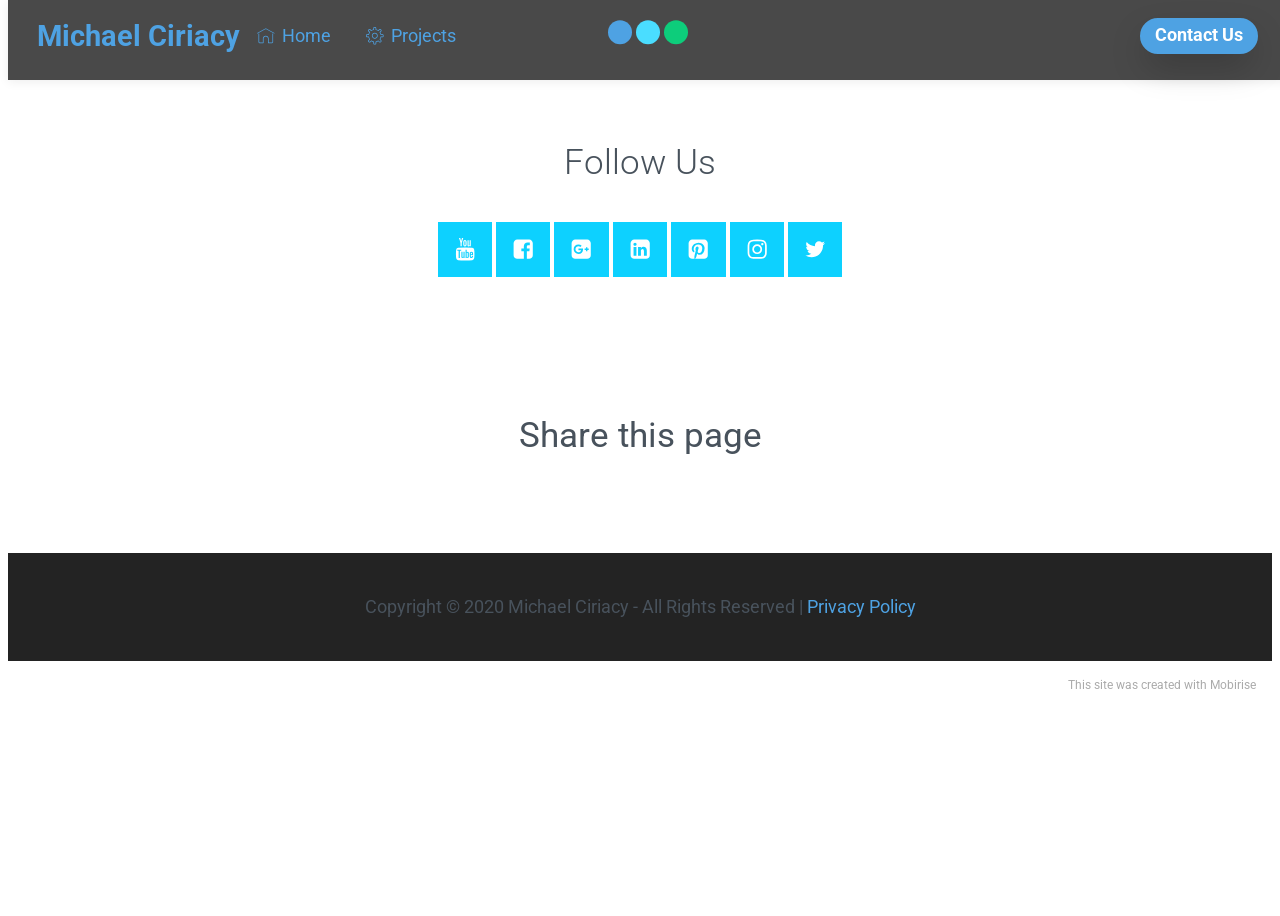
<file: contact.html>
<!DOCTYPE html>
<html amp >
<head>
  <!-- Site made with Mobirise Website Builder v5.3.0, https://mobirise.com -->
  <meta charset="UTF-8">
  <meta http-equiv="X-UA-Compatible" content="IE=edge">
  <meta name="generator" content="Mobirise v5.3.0, mobirise.com">
  <meta name="viewport" content="width=device-width, initial-scale=1, minimum-scale=1">
  <link rel="shortcut icon" href="assets/images/circuit-board-2376.jpeg" type="image/x-icon">
  <meta name="description" content="">
  <meta name="amp-script-src" content="">
  
  <title>Contact</title>
  
<link rel="canonical" href="https://michaelciriacy.github.io/portfolio/contact.html">
 <style amp-boilerplate>body{-webkit-animation:-amp-start 8s steps(1,end) 0s 1 normal both;-moz-animation:-amp-start 8s steps(1,end) 0s 1 normal both;-ms-animation:-amp-start 8s steps(1,end) 0s 1 normal both;animation:-amp-start 8s steps(1,end) 0s 1 normal both}@-webkit-keyframes -amp-start{from{visibility:hidden}to{visibility:visible}}@-moz-keyframes -amp-start{from{visibility:hidden}to{visibility:visible}}@-ms-keyframes -amp-start{from{visibility:hidden}to{visibility:visible}}@-o-keyframes -amp-start{from{visibility:hidden}to{visibility:visible}}@keyframes -amp-start{from{visibility:hidden}to{visibility:visible}}</style>
<noscript><style amp-boilerplate>body{-webkit-animation:none;-moz-animation:none;-ms-animation:none;animation:none}</style></noscript>
<link href="https://fonts.googleapis.com/css?family=Roboto:100,100i,300,300i,400,400i,500,500i,700,700i,900,900i&display=swap" rel="stylesheet">
 
 <style amp-custom> 
div,span,h1,h2,h3,h4,h5,h6,p,blockquote,a,ol,ul,li,figcaption,textarea,input{font: inherit;}*{-webkit-box-sizing: border-box;box-sizing: border-box;outline: none;}*:focus{outline: none;}body{position: relative;font-style: normal;line-height: 1.6;color: #48525c;}section{background-color: #eeeeee;background-position: 50% 50%;background-repeat: no-repeat;background-size: cover;overflow: hidden;padding: 0;}h1,h2,h3,h4,h5,h6{margin: 0;padding: 0;}p,li,blockquote{letter-spacing: normal;line-height: 1.6;}ul,ol,blockquote,p{margin-bottom: 0;margin-top: 0;}a{cursor: pointer;}a,a:hover{text-decoration: none;}a.mbr-iconfont:hover{text-decoration: none;}h1,h2,h3,h4,h5,h6,.display-1,.display-2,.display-4,.display-5,.display-7{word-break: break-word;word-wrap: break-word;}b,strong{font-weight: bold;}blockquote{padding: 10px 0 10px 20px;position: relative;border-left: 3px solid;}input:-webkit-autofill,input:-webkit-autofill:hover,input:-webkit-autofill:focus,input:-webkit-autofill:active{-webkit-transition-delay: 9999s;transition-delay: 9999s;-webkit-transition-property: background-color,color;-o-transition-property: background-color,color;transition-property: background-color,color;}html,body{height: auto;min-height: 100vh;}.mbr-section-title{margin: 0;padding: 0;font-style: normal;line-height: 1.2;width: 100%;color: #20202a;}.mbr-section-subtitle{line-height: 1.2;width: 100%;color: #20202a;}.mbr-text{font-style: normal;line-height: 1.6;width: 100%;color: #48525c;font-weight: 400;}.mbr-white{color: #ffffff;}.mbr-black{color: #000000;}.align-left{text-align: left;}.align-left .list-item{justify-content: flex-start;}.align-center{text-align: center;}.align-center .list-item{justify-content: center;}.align-right{text-align: right;}.align-right .list-item{justify-content: flex-end;}@media (max-width: 767px){.align-left,.align-center,.align-right{text-align: center;}.align-left .list-item,.align-center .list-item,.align-right .list-item{justify-content: center;}}.mbr-light{font-weight: 300;}.mbr-regular{font-weight: 400;}.mbr-semibold{font-weight: 600;}.mbr-bold{font-weight: 700;}.icons-list a{margin: 0;}.icons-list a:last-child{margin: 0;}.mbr-figure{align-self: center;}.hidden{visibility: hidden;}.super-hide{display: none;}.inactive{-webkit-user-select: none;-moz-user-select: none;-ms-user-select: none;user-select: none;pointer-events: none;-webkit-user-drag: none;user-drag: none;}.mbr-overlay{position: absolute;bottom: 0;left: 0;right: 0;top: 0;z-index: 0;}.map-placeholder{display: none;}.google-map,.google-map iframe{position: relative;width: 100%;height: 400px;}amp-img{width: 100%;}amp-img img{max-height: 100%;max-width: 100%;}img.mbr-temp{width: 100%;}.rounded{border-radius: 50%;}.is-builder .nodisplay + img[async],.is-builder .nodisplay + img[decoding="async"],.is-builder amp-img > a + img[async],.is-builder amp-img > a + img[decoding="async"]{display: none;}html:not(.is-builder) amp-img > a{position: absolute;top: 0;bottom: 0;left: 0;right: 0;z-index: 1;}.is-builder .temp-amp-sizer{position: absolute;}.is-builder amp-youtube .temp-amp-sizer,.is-builder amp-vimeo .temp-amp-sizer{position: static;}.mobirise-spinner{position: absolute;top: 50%;left: 40%;margin-left: 10%;-webkit-transform: translate3d(-50%,-50%,0);z-index: 4;}.mobirise-spinner em{width: 24px;height: 24px;background: #3ac;border-radius: 100%;display: inline-block;-webkit-animation: slide 1s infinite;}.mobirise-spinner em:nth-child(1){-webkit-animation-delay: 0.1s;}.mobirise-spinner em:nth-child(2){-webkit-animation-delay: 0.2s;}.mobirise-spinner em:nth-child(3){-webkit-animation-delay: 0.3s;}@-moz-keyframes slide{0%{-webkit-transform: scale(1);}50%{opacity: 0.3;-webkit-transform: scale(2);}100%{-webkit-transform: scale(1);}}@-webkit-keyframes slide{0%{-webkit-transform: scale(1);}50%{opacity: 0.3;-webkit-transform: scale(2);}100%{-webkit-transform: scale(1);}}@-o-keyframes slide{0%{-webkit-transform: scale(1);}50%{opacity: 0.3;-webkit-transform: scale(2);}100%{-webkit-transform: scale(1);}}@keyframes slide{0%{-webkit-transform: scale(1);}50%{opacity: 0.3;-webkit-transform: scale(2);}100%{-webkit-transform: scale(1);}}.mobirise-loader .amp-active > div{display: none;}.iconfont-wrapper{display: inline-flex;}.mbr-flex{display: flex;}.flex-wrap{flex-wrap: wrap;}.mbr-jc-s{justify-content: flex-start;}.mbr-jc-c{justify-content: center;}.mbr-jc-e{justify-content: flex-end;}.mbr-row-reverse{flex-direction: row-reverse;}.mbr-column{flex-direction: column;}amp-img,img{height: 100%;width: 100%;}.hidden-slide{display: none;}.visible-slide{display: flex;}section,.container,.container-fluid{position: relative;word-wrap: break-word;}.mbr-fullscreen .mbr-overlay{min-height: 100vh;}.mbr-fullscreen{display: flex;align-items: center;height: 100vh;min-height: 100vh;padding: 3rem 0;}.container{padding: 0 1rem;width: 100%;margin-right: auto;margin-left: auto;}@media (max-width: 767px){.container{max-width: 540px;}} @media (min-width: 768px){.container{max-width: 720px;}} @media (min-width: 992px){.container{max-width: 960px;}} @media (min-width: 1200px){.container{max-width: 1140px;}}.container-fluid{width: 100%;padding: 0 1rem;}.btn{position: relative;font-weight: 700;margin: 0.4rem 0.9rem;border: 2px solid;font-style: normal;white-space: normal;transition: all 0.3s cubic-bezier(0.25,0.1,0.25,1);display: inline-flex;align-items: center;justify-content: center;word-break: break-word;line-height: 1.2rem;letter-spacing: normal;}.btn-form{padding: 1rem 2rem;}.btn-form:hover{cursor: pointer;}.btn{padding: 1rem 2rem;border-radius: 3px;}.btn-sm{padding: 0.4rem 0.8rem;border-radius: 3px;}.btn-md{padding: 1rem 2rem;border-radius: 3px;}.btn-lg{padding: 1.2rem 3.2rem;border-radius: 3px;}form .btn,form .mbr-section-btn{margin: 0;}.note-popover .btn:after{display: none;}.mbr-section-btn{margin: 0 -0.9rem;font-size: 0;}nav .mbr-section-btn{margin-left: 0rem;margin-right: 0rem;}.btn .mbr-iconfont,.btn.btn-md .mbr-iconfont{cursor: pointer;margin: 0 0.8rem 0 0;}.btn-sm .mbr-iconfont{margin: 0 0.5rem 0 0;}[type="submit"]{-webkit-appearance: none;}section.menu{min-height: 56px;overflow: visible;padding: 0;}.menu-container{display: flex;-webkit-box-pack: justify;-ms-flex-pack: justify;justify-content: space-between;align-items: center;min-height: 56px;}@media (max-width: 991px){.menu-container{max-width: 100%;padding: 0.5rem 1rem;}} @media (max-width: 767px){.menu-container{padding: 0.5rem 1rem;}}.navbar{z-index: 100;width: 100%;position: absolute;box-shadow: 0 2px 10px 0 rgba(0,0,0,0.07);}.navbar-fixed-top{position: fixed;top: 0;}.navbar-brand{display: flex;align-items: center;word-break: break-word;z-index: 1;}.navbar-logo{margin: 0 0.8rem 0 0;}@media (max-width: 767px){.navbar-logo amp-img{max-height: 35px;max-width: 35px;}}.navbar-caption-wrap{display: flex;}.navbar .navbar-collapse{display: flex;-ms-flex-preferred-size: auto;flex-basis: auto;align-items: center;justify-content: space-between;width: 100%;}@media (max-width: 991px){.navbar .navbar-collapse{display: none;position: absolute;top: 0;right: 0;height: 100vh;overflow-y: auto;padding: 70px 2rem 1rem;z-index: 1;}}@media (max-width: 991px){.navbar.opened .navbar-collapse.show,.navbar.opened .navbar-collapse.collapsing{display: block;}.is-builder .navbar-collapse{position: fixed;}}.navbar-nav{list-style-type: none;display: flex;flex-wrap: wrap;padding-left: 0;min-width: 10rem;}@media (max-width: 991px){.navbar-nav{flex-direction: column;}} .navbar-nav .mbr-iconfont{margin: 0 0.2rem 0 0;}.nav-item{word-break: break-all;}.nav-link{display: flex;align-items: center;justify-content: center;}.nav-link,.navbar-caption{transition: all 0.2s;letter-spacing: normal;}.nav-dropdown .dropdown-menu{min-width: 10rem;position: absolute;left: 0;padding: 10px 0;border-radius: 0 0 4px 4px;transition: opacity 0.2s cubic-bezier(0.25,0.1,0.25,1);}.nav-dropdown .dropdown-menu .dropdown-item{line-height: normal;display: flex;justify-content: center;align-items: center;padding: 0 15px;margin: 20px 0;white-space: nowrap;}.nav-dropdown .dropdown-menu .dropdown-item:active{background: none;}.nav-dropdown .dropdown-menu .dropdown{position: relative;}.dropdown-menu .dropdown:hover > .dropdown-menu{opacity: 1;pointer-events: all;}.nav-dropdown .dropdown-submenu{top: 0;left: 100%;margin: 0;}.nav-item.dropdown{position: relative;}.nav-item.dropdown .dropdown-menu{opacity: 0;pointer-events: none;}.nav-item.dropdown:hover > .dropdown-menu{opacity: 1;pointer-events: all;}.link.dropdown-toggle:after{content: "";margin-left: 0.25rem;border-top: 0.35em solid;border-right: 0.35em solid transparent;border-left: 0.35em solid transparent;border-bottom: 0;}.navbar .dropdown.open > .dropdown-menu{display: block;}@media (max-width: 991px){.is-builder .nav-dropdown .dropdown-menu{position: relative;}.nav-dropdown .dropdown-submenu{left: 0;}.nav-dropdown .dropdown-menu .dropdown-item{padding: 0;margin: 0 0 1rem 0;justify-content: center;}.nav-dropdown .dropdown-menu .dropdown-item:after{right: auto;}.navbar.opened .dropdown-menu{top: 0;}.dropdown-toggle[data-toggle="dropdown-submenu"]:after{content: "";margin-left: 0.25rem;border-top: 0.35em solid;border-right: 0.35em solid transparent;border-left: 0.35em solid transparent;border-bottom: 0;top: 55%;}}.navbar-buttons{display: flex;flex-wrap: wrap;align-items: center;justify-content: center;}@media (max-width: 991px){.navbar-buttons{flex-direction: column;}}.menu-social-list{display: flex;align-items: center;justify-content: center;flex-wrap: wrap;}.menu-social-list a{margin: 0 0.5rem;}.menu-social-list a span{font-size: 1.5rem;}button.navbar-toggler{position: relative;width: 31px;height: 20px;cursor: pointer;transition: all .2s;-ms-flex-item-align: center;-ms-grid-row-align: center;align-self: center;}.hamburger span{position: absolute;right: 0;width: 30px;height: 2px;border-right: 5px;}.hamburger span:nth-child(1){top: 0;transition: all .2s;}.hamburger span:nth-child(2){top: 8px;transition: all .15s;}.hamburger span:nth-child(3){top: 8px;transition: all .15s;}.hamburger span:nth-child(4){top: 16px;transition: all .2s;}nav.opened .navbar-toggler:not(.hide) .hamburger span:nth-child(4),nav.opened .navbar-toggler:not(.hide) .hamburger span:nth-child(1){top: 8px;width: 0;opacity: 0;right: 50%;transition: all .2s;}nav.opened .navbar-toggler:not(.hide) .hamburger span:nth-child(2){transform: rotate(-45deg);transition: all .25s;}nav.opened .navbar-toggler:not(.hide) .hamburger span:nth-child(3){transform: rotate(45deg);transition: all .25s;}.ampstart-btn.hamburger{position: relative;margin-left: auto;height: 20px;width: 30px;background: none;border: none;cursor: pointer;z-index: 1000;}@media (min-width: 992px){.nav-dropdown .dropdown-menu{box-shadow: 0 10px 25px 0 rgba(0,0,0,0.2);}.ampstart-btn,amp-sidebar{display: none;}.dropdown-menu .dropdown-toggle:after{content: "";border-bottom: 0.35em solid transparent;border-left: 0.35em solid;border-right: 0;border-top: 0.35em solid transparent;margin-left: 0.3rem;margin-top: -0.3077em;position: absolute;right: 1.1538em;top: 50%;}}.close-sidebar{width: 30px;height: 30px;position: relative;cursor: pointer;background-color: transparent;border: none;}.close-sidebar span{position: absolute;left: 0;width: 30px;height: 2px;border-right: 5px;top: 14px;}.close-sidebar span:nth-child(1){transform: rotate(-45deg);}.close-sidebar span:nth-child(2){transform: rotate(45deg);}.builder-sidebar{position: relative;height: 100vh;overflow-y: auto;min-width: 10rem;z-index: 1030;padding: 1rem 2rem;max-width: 20rem;}.builder-sidebar .dropdown:hover > .dropdown-menu{position: relative;text-align: center;}section.sidebar-open:before{content: '';position: fixed;top: 0;bottom: 0;right: 0;left: 0;background-color: rgba(0,0,0,0.2);z-index: 1040;}.is-builder section.horizontal-menu .ampstart-btn{display: none;}.is-builder section.horizontal-menu .dropdown-menu{z-index: auto;opacity: 1;pointer-events: auto;}.is-builder .menu{overflow: visible;}#sidebar{background-color: transparent;}.card-title{margin: 0;}.card{position: relative;background-color: transparent;border: none;border-radius: 0;width: 100%;padding: 0 1rem;}@media (max-width: 767px){.card:not(.last-child){padding-bottom: 30px;}} .card .card-img{width: auto;border-radius: 0;}.card .card-wrapper{height: 100%;}@media (max-width: 767px){.card .card-wrapper{flex-direction: column;}} .card img{height: 100%;-o-object-fit: cover;object-fit: cover;-o-object-position: center;object-position: center;}.card-inner,.items-list{display: flex;flex-direction: column;}.items-list{list-style-type: none;padding: 0;}.items-list .list-item{padding: 1rem 2rem;}.card-head{padding: 1.5rem 2rem;}.card-price-wrap{padding: 1rem 2rem;}.card-button{padding: 1rem;margin: 0;}.timeline-wrap{position: relative;}.timeline-wrap .iconBackground{position: absolute;left: 50%;width: 20px;height: 20px;line-height: 30px;text-align: center;border-radius: 50%;font-size: 30px;display: inline-block;background-color: #000000;top: 20px;margin: 0 0 0 -10px;}@media (max-width: 767px){.timeline-wrap .iconBackground{left: 0;}}.separline{position: relative;}@media (max-width: 767px){.separline:not(.last-child){padding-bottom: 2rem;}} .separline:before{position: absolute;content: "";width: 2px;background-color: #000000;left: calc(50% - 1px);height: calc(100% - 20px);top: 40px;}@media (max-width: 767px){.separline:before{left: 0;}}.gallery-img-wrap{position: relative;height: 100%;}.gallery-img-wrap:hover{cursor: pointer;}.gallery-img-wrap:hover .icon-wrap,.gallery-img-wrap:hover .caption-on-hover{opacity: 1;}.gallery-img-wrap:hover:after{opacity: .5;}.gallery-img-wrap amp-img{height: 100%;}.gallery-img-wrap:after{content: "";position: absolute;top: 0;bottom: 0;left: 0;right: 0;background: #000;opacity: 0;transition: opacity 0.2s;pointer-events: none;}.gallery-img-wrap .icon-wrap,.gallery-img-wrap .img-caption{z-index: 3;pointer-events: none;position: absolute;}.gallery-img-wrap .icon-wrap,.gallery-img-wrap .caption-on-hover{opacity: 0;transition: opacity 0.2s;}.gallery-img-wrap .icon-wrap{left: 50%;top: 50%;transform: translate(-50%,-50%);background-color: #fff;padding: .5rem;border-radius: 50%;}.gallery-img-wrap .amp-iconfont{color: #000;font-size: 1rem;width: 1rem;display: block;}.gallery-img-wrap .img-caption{left: 0;right: 0;}.gallery-img-wrap .img-caption.caption-top{top: 0;}.gallery-img-wrap .img-caption.caption-bottom{bottom: 0;}.gallery-img-wrap .img-caption:not(.caption-on-hover):after{content: "";position: absolute;top: 0;left: 0;right: 0;height: 100%;transition: opacity 0.2s;z-index: -1;pointer-events: none;}@media (max-width: 767px){.gallery-img-wrap:after,.gallery-img-wrap:hover:after,.gallery-img-wrap .icon-wrap{display: none;}.gallery-img-wrap .caption-on-hover{opacity: 1;}}.is-builder .gallery-img-wrap .icon-wrap,.is-builder .gallery-img-wrap .img-caption > *{pointer-events: all;}.amp-carousel-button,.dots-wrapper .dots span{transition: all 0.4s;cursor: pointer;outline: none;}.amp-carousel-button{width: 50px;height: 50px;border-radius: 50%;}.dots-wrapper .dots{display: inline-block;margin: 4px 8px;}.dots-wrapper .dots span{display: block;border-radius: 12px;height: 24px;width: 24px;background-color: #ffffff;border: 10px solid #cccccc;opacity: 0.5;}.dots-wrapper .dots span.current{width: 40px;}.dots-wrapper .dots span:hover,.dots-wrapper .dots span.current{opacity: 1;}.amp-carousel-button-next:after{right: 1rem;}.amp-carousel-button-prev:after{left: 1rem;}button.btn-img{cursor: pointer;}.is-builder .preview button.btn-img{opacity: 0.5;position: relative;pointer-events: none;}amp-image-lightbox,.lightbox{background: rgba(0,0,0,0.8);display: flex;flex-wrap: wrap;align-items: center;justify-content: center;width: 100%;height: 100%;overflow: auto;}amp-image-lightbox a.control,.lightbox a.control{position: absolute;cursor: default;top: 0;right: 0;}amp-image-lightbox .close,.lightbox .close{background: none;border: none;position: absolute;top: 16px;right: 16px;height: 32px;width: 32px;cursor: pointer;z-index: 1000;}amp-image-lightbox .close:before,amp-image-lightbox .close:after,.lightbox .close:before,.lightbox .close:after{position: absolute;top: 0;right: 16px;content: ' ';height: 32px;width: 2px;background-color: #fff;}amp-image-lightbox .close:before,.lightbox .close:before{transform: rotate(45deg);}amp-image-lightbox .close:after,.lightbox .close:after{transform: rotate(-45deg);}amp-image-lightbox .video-block,.lightbox .video-block{width: 100%;}div[submit-success] > *,div[submit-error] > *{padding: 15px;margin-bottom: 1rem;}.form-block{z-index: 1;background-color: transparent;padding: 0;position: relative;overflow: hidden;}.form-block .mbr-overlay{z-index: -1;}@media (max-width: 991px){.form-block{padding: 0;}}form input,form textarea,form select{padding: 1rem;line-height: 1.2rem;width: 100%;background: #ffffff;border-width: 2px;border-style: solid;border-color: #767676;border-radius: 3px;color: #000000;}form input[type="checkbox"],form input[type="radio"]{border: none;background: none;width: auto;}form .field{padding-bottom: 0.5rem;padding-top: 0.5rem;}form textarea.field-input{height: 200px;}form .fieldset{display: flex;justify-content: center;flex-wrap: wrap;align-items: center;}textarea[type="hidden"]{display: none;}.form-check{margin-bottom: 0;}.form-check-label{padding-left: 0;}.form-check-input{position: relative;margin: 4px;}.form-check-inline{display: inline-flex;align-items: center;padding-left: 0;margin-right: .75rem;}.mbr-row,.mbr-form-row{display: -webkit-box;display: -ms-flexbox;display: flex;-ms-flex-wrap: wrap;flex-wrap: wrap;margin-left: -1rem;margin-right: -1rem;}.mbr-form-row{margin-left: -0.5rem;margin-right: -0.5rem;}.mbr-form-row > [class*="mbr-col"]{padding-left: 0.5rem;padding-right: 0.5rem;}@media (max-width: 767px){.mbr-col,.mbr-col-auto{padding-right: 1rem;padding-left: 1rem;}.mbr-col-sm-12{-ms-flex: 0 0 100%;-webkit-box-flex: 0;flex: 0 0 100%;max-width: 100%;padding-right: 1rem;padding-left: 1rem;}}@media (min-width: 768px){.mbr-col,.mbr-col-auto{padding-right: 1rem;padding-left: 1rem;}.mbr-col-md-2{-ms-flex: 0 0 16.6666666667%;-webkit-box-flex: 0;flex: 0 0 16.6666666667%;max-width: 16.6666666667%;padding-right: 1rem;padding-left: 1rem;}.mbr-col-md-3{-ms-flex: 0 0 25%;-webkit-box-flex: 0;flex: 0 0 25%;max-width: 25%;padding-right: 1rem;padding-left: 1rem;}.mbr-col-md-4{-ms-flex: 0 0 33.3333333333%;-webkit-box-flex: 0;flex: 0 0 33.3333333333%;max-width: 33.3333333333%;padding-right: 1rem;padding-left: 1rem;}.mbr-col-md-5{-ms-flex: 0 0 41.6666666667%;-webkit-box-flex: 0;flex: 0 0 41.6666666667%;max-width: 41.6666666667%;padding-right: 1rem;padding-left: 1rem;}.mbr-col-md-6{-ms-flex: 0 0 50%;-webkit-box-flex: 0;flex: 0 0 50%;max-width: 50%;padding-right: 1rem;padding-left: 1rem;}.mbr-col-md-7{-ms-flex: 0 0 58.3333333333%;-webkit-box-flex: 0;flex: 0 0 58.3333333333%;max-width: 58.3333333333%;padding-right: 1rem;padding-left: 1rem;}.mbr-col-md-8{-ms-flex: 0 0 66.6666666667%;-webkit-box-flex: 0;flex: 0 0 66.6666666667%;max-width: 66.6666666667%;padding-right: 1rem;padding-left: 1rem;}.mbr-col-md-10{-ms-flex: 0 0 83.3333333333%;-webkit-box-flex: 0;flex: 0 0 83.3333333333%;max-width: 83.3333333333%;padding-right: 1rem;padding-left: 1rem;}.mbr-col-md-12{-ms-flex: 0 0 100%;-webkit-box-flex: 0;flex: 0 0 100%;max-width: 100%;padding-right: 1rem;padding-left: 1rem;}}.mbr-col{-ms-flex: 1 1 auto;-webkit-box-flex: 1;flex: 1 1 auto;max-width: 100%;}.mbr-col-auto{-ms-flex: 0 0 auto;flex: 0 0 auto;width: auto;}@media (min-width: 992px){.mbr-col,.mbr-col-auto{padding-right: 1rem;padding-left: 1rem;}.mbr-col-lg-2{-ms-flex: 0 0 16.6666666667%;-webkit-box-flex: 0;flex: 0 0 16.6666666667%;max-width: 16.6666666667%;padding-right: 1rem;padding-left: 1rem;}.mbr-col-lg-3{-ms-flex: 0 0 25%;-webkit-box-flex: 0;flex: 0 0 25%;max-width: 25%;padding-right: 1rem;padding-left: 1rem;}.mbr-col-lg-4{-ms-flex: 0 0 33.3333333333%;-webkit-box-flex: 0;flex: 0 0 33.3333333333%;max-width: 33.3333333333%;padding-right: 1rem;padding-left: 1rem;}.mbr-col-lg-5{-ms-flex: 0 0 41.6666666667%;-webkit-box-flex: 0;flex: 0 0 41.6666666667%;max-width: 41.6666666667%;padding-right: 1rem;padding-left: 1rem;}.mbr-col-lg-6{-ms-flex: 0 0 50%;-webkit-box-flex: 0;flex: 0 0 50%;max-width: 50%;padding-right: 1rem;padding-left: 1rem;}.mbr-col-lg-7{-ms-flex: 0 0 58.3333333333%;-webkit-box-flex: 0;flex: 0 0 58.3333333333%;max-width: 58.3333333333%;padding-right: 1rem;padding-left: 1rem;}.mbr-col-lg-8{-ms-flex: 0 0 66.6666666667%;-webkit-box-flex: 0;flex: 0 0 66.6666666667%;max-width: 66.6666666667%;padding-right: 1rem;padding-left: 1rem;}.mbr-col-lg-9{-ms-flex: 0 0 75%;-webkit-box-flex: 0;flex: 0 0 75%;max-width: 75%;padding-right: 1rem;padding-left: 1rem;}.mbr-col-lg-10{-ms-flex: 0 0 83.3333333333%;-webkit-box-flex: 0;flex: 0 0 83.3333333333%;max-width: 83.3333333333%;padding-right: 1rem;padding-left: 1rem;}.mbr-col-lg-12{-ms-flex: 0 0 100%;-webkit-box-flex: 0;flex: 0 0 100%;max-width: 100%;padding-right: 1rem;padding-left: 1rem;}}@media (min-width: 992px){.lg-pb{padding-bottom: 3rem;}}@media (max-width: 991px){.md-pb{padding-bottom: 3rem;}}.mbr-pt-1,.mbr-py-1{padding-top: 10px;}.mbr-pb-1,.mbr-py-1{padding-bottom: 10px;}.mbr-px-1{padding-left: 10px;padding-right: 10px;}.mbr-p-1{padding: 10px;}.mbr-pt-2,.mbr-py-2{padding-top: 1rem;}.mbr-pb-2,.mbr-py-2{padding-bottom: 1rem;}.mbr-px-2{padding-left: 1rem;padding-right: 1rem;}.mbr-p-2{padding: 1rem;}.mbr-pt-3,.mbr-py-3{padding-top: 25px;}.mbr-pb-3,.mbr-py-3{padding-bottom: 25px;}.mbr-px-3{padding-left: 25px;padding-right: 25px;}.mbr-p-3{padding: 25px;}.mbr-pt-4,.mbr-py-4{padding-top: 2rem;}.mbr-pb-4,.mbr-py-4{padding-bottom: 2rem;}.mbr-px-4{padding-left: 2rem;padding-right: 2rem;}.mbr-p-4{padding: 2rem;}.mbr-pt-5,.mbr-py-5{padding-top: 3rem;}.mbr-pb-5,.mbr-py-5{padding-bottom: 3rem;}.mbr-px-5{padding-left: 3rem;padding-right: 3rem;}.mbr-p-5{padding: 3rem;}@media (max-width: 991px){.mbr-py-4,.mbr-py-5{padding-top: 1rem;padding-bottom: 1rem;}.mbr-px-4,.mbr-px-5{padding-left: 1rem;padding-right: 1rem;}.mbr-p-3,.mbr-p-4,.mbr-p-5{padding: 1rem;}}.mbr-ml-auto{margin-left: auto;}.mbr-mr-auto{margin-right: auto;}.mbr-m-auto{margin: auto;}#scrollToTopMarker{position: absolute;width: 0px;height: 0px;top: 300px;}#scrollToTopButton{position: fixed;bottom: 25px;right: 25px;opacity: .4;z-index: 5000;font-size: 32px;height: 60px;width: 60px;border: none;border-radius: 3px;cursor: pointer;}#scrollToTopButton:focus{outline: none;}#scrollToTopButton a:before{content: '';position: absolute;height: 40%;top: 36%;width: 2px;left: calc(50% - 1px);}#scrollToTopButton a:after{content: '';position: absolute;border-top: 2px solid;border-right: 2px solid;width: 40%;height: 40%;left: calc(30% - 1px);bottom: 30%;transform: rotate(-45deg);}.is-builder #scrollToTopButton a:after{left: 30%;}a{font-style: normal;}@media (max-width: 767px){.mbr-section-btn,.mbr-section-title{text-align: center;}}@media (min-width: 992px){.mbr-col-lg-11{flex: 0 0 91.666%;max-width: 91.666%;padding-right: 1rem;padding-left: 1rem;}}
body{font-family: Roboto;}blockquote{border-color: #4ea2e3;}div[submit-success] > *{background: #0dcd7b;color: #000000;}div[submit-error] > *{background: #a0a0a0;color: #ffffff;}.display-1{font-family: 'Roboto',sans-serif;font-size: 4.5rem;}.display-2{font-family: 'Roboto',sans-serif;font-size: 2.2rem;}.display-4{font-family: 'Roboto',sans-serif;font-size: 0.9rem;}.display-5{font-family: 'Roboto',sans-serif;font-size: 1.8rem;}.display-7{font-family: 'Roboto',sans-serif;font-size: 1.1rem;}.display-1 .mbr-iconfont-btn{font-size: 4.5rem;width: 4.5rem;}.display-2 .mbr-iconfont-btn{font-size: 2.2rem;width: 2.2rem;}.display-4 .mbr-iconfont-btn{font-size: 0.9rem;width: 0.9rem;}.display-5 .mbr-iconfont-btn{font-size: 1.8rem;width: 1.8rem;}.display-7 .mbr-iconfont-btn{font-size: 1.1rem;width: 1.1rem;}@media (max-width: 768px){.display-1{font-size: 3.6rem;font-size: calc( 2.225rem + (4.5 - 2.225) * ((100vw - 20rem) / (48 - 20)));line-height: calc( 1.4 * (2.225rem + (4.5 - 2.225) * ((100vw - 20rem) / (48 - 20))));}.display-2{font-size: 1.76rem;font-size: calc( 1.42rem + (2.2 - 1.42) * ((100vw - 20rem) / (48 - 20)));line-height: calc( 1.4 * (1.42rem + (2.2 - 1.42) * ((100vw - 20rem) / (48 - 20))));}.display-4{font-size: 0.72rem;font-size: calc( 0.965rem + (0.9 - 0.965) * ((100vw - 20rem) / (48 - 20)));line-height: calc( 1.4 * (0.965rem + (0.9 - 0.965) * ((100vw - 20rem) / (48 - 20))));}.display-5{font-size: 1.44rem;font-size: calc( 1.28rem + (1.8 - 1.28) * ((100vw - 20rem) / (48 - 20)));line-height: calc( 1.4 * (1.28rem + (1.8 - 1.28) * ((100vw - 20rem) / (48 - 20))));}.display-7{font-size: 0.88rem;font-size: calc( 1.0350000000000001rem + (1.1 - 1.0350000000000001) * ((100vw - 20rem) / (48 - 20)));line-height: calc( 1.4 * (1.0350000000000001rem + (1.1 - 1.0350000000000001) * ((100vw - 20rem) / (48 - 20))));}}.bg-primary{background-color: #4ea2e3;}.bg-success{background-color: #0dcd7b;}.bg-info{background-color: #8282e7;}.bg-warning{background-color: #767676;}.bg-danger{background-color: #a0a0a0;}.btn-primary,.btn-primary:active,.btn-primary.active{background-color: #4ea2e3;border-color: #4ea2e3;color: #ffffff;}.btn-primary:hover,.btn-primary:focus,.btn-primary.focus{color: #ffffff;background-color: #1f7dc5;border-color: #1f7dc5;}.btn-primary.disabled,.btn-primary:disabled{color: #ffffff;background-color: #1f7dc5;border-color: #1f7dc5;}.btn-secondary,.btn-secondary:active,.btn-secondary.active{background-color: #4addff;border-color: #4addff;color: #003c4a;}.btn-secondary:hover,.btn-secondary:focus,.btn-secondary.focus{color: #003c4a;background-color: #00cdfd;border-color: #00cdfd;}.btn-secondary.disabled,.btn-secondary:disabled{color: #003c4a;background-color: #00cdfd;border-color: #00cdfd;}.btn-info,.btn-info:active,.btn-info.active{background-color: #8282e7;border-color: #8282e7;color: #ffffff;}.btn-info:hover,.btn-info:focus,.btn-info.focus{color: #ffffff;background-color: #4242db;border-color: #4242db;}.btn-info.disabled,.btn-info:disabled{color: #ffffff;background-color: #4242db;border-color: #4242db;}.btn-success,.btn-success:active,.btn-success.active{background-color: #0dcd7b;border-color: #0dcd7b;color: #ffffff;}.btn-success:hover,.btn-success:focus,.btn-success.focus{color: #ffffff;background-color: #088550;border-color: #088550;}.btn-success.disabled,.btn-success:disabled{color: #ffffff;background-color: #088550;border-color: #088550;}.btn-warning,.btn-warning:active,.btn-warning.active{background-color: #767676;border-color: #767676;color: #ffffff;}.btn-warning:hover,.btn-warning:focus,.btn-warning.focus{color: #ffffff;background-color: #505050;border-color: #505050;}.btn-warning.disabled,.btn-warning:disabled{color: #ffffff;background-color: #505050;border-color: #505050;}.btn-danger,.btn-danger:active,.btn-danger.active{background-color: #a0a0a0;border-color: #a0a0a0;color: #ffffff;}.btn-danger:hover,.btn-danger:focus,.btn-danger.focus{color: #ffffff;background-color: #7a7a7a;border-color: #7a7a7a;}.btn-danger.disabled,.btn-danger:disabled{color: #ffffff;background-color: #7a7a7a;border-color: #7a7a7a;}.btn-black,.btn-black:active,.btn-black.active{background-color: #333333;border-color: #333333;color: #ffffff;}.btn-black:hover,.btn-black:focus,.btn-black.focus{color: #ffffff;background-color: #0d0d0d;border-color: #0d0d0d;}.btn-black.disabled,.btn-black:disabled{color: #ffffff;background-color: #0d0d0d;border-color: #0d0d0d;}.btn-white,.btn-white:active,.btn-white.active{background-color: #ffffff;border-color: #ffffff;color: #808080;}.btn-white:hover,.btn-white:focus,.btn-white.focus{color: #808080;background-color: #d9d9d9;border-color: #d9d9d9;}.btn-white.disabled,.btn-white:disabled{color: #808080;background-color: #d9d9d9;border-color: #d9d9d9;}.btn-white,.btn-white:active,.btn-white.active{color: #333333;}.btn-white:hover,.btn-white:focus,.btn-white.focus{color: #333333;}.btn-white.disabled,.btn-white:disabled{color: #333333;}.btn-primary-outline,.btn-primary-outline:active,.btn-primary-outline.active{background: none;border-color: #1c6faf;color: #1c6faf;}.btn-primary-outline:hover,.btn-primary-outline:focus,.btn-primary-outline.focus{color: #ffffff;background-color: #4ea2e3;border-color: #4ea2e3;}.btn-primary-outline.disabled,.btn-primary-outline:disabled{color: #ffffff;background-color: #4ea2e3;border-color: #4ea2e3;}.btn-secondary-outline,.btn-secondary-outline:active,.btn-secondary-outline.active{background: none;border-color: #00b8e3;color: #00b8e3;}.btn-secondary-outline:hover,.btn-secondary-outline:focus,.btn-secondary-outline.focus{color: #003c4a;background-color: #4addff;border-color: #4addff;}.btn-secondary-outline.disabled,.btn-secondary-outline:disabled{color: #003c4a;background-color: #4addff;border-color: #4addff;}.btn-info-outline,.btn-info-outline:active,.btn-info-outline.active{background: none;border-color: #2c2cd7;color: #2c2cd7;}.btn-info-outline:hover,.btn-info-outline:focus,.btn-info-outline.focus{color: #ffffff;background-color: #8282e7;border-color: #8282e7;}.btn-info-outline.disabled,.btn-info-outline:disabled{color: #ffffff;background-color: #8282e7;border-color: #8282e7;}.btn-success-outline,.btn-success-outline:active,.btn-success-outline.active{background: none;border-color: #076d41;color: #076d41;}.btn-success-outline:hover,.btn-success-outline:focus,.btn-success-outline.focus{color: #ffffff;background-color: #0dcd7b;border-color: #0dcd7b;}.btn-success-outline.disabled,.btn-success-outline:disabled{color: #ffffff;background-color: #0dcd7b;border-color: #0dcd7b;}.btn-warning-outline,.btn-warning-outline:active,.btn-warning-outline.active{background: none;border-color: #434343;color: #434343;}.btn-warning-outline:hover,.btn-warning-outline:focus,.btn-warning-outline.focus{color: #ffffff;background-color: #767676;border-color: #767676;}.btn-warning-outline.disabled,.btn-warning-outline:disabled{color: #ffffff;background-color: #767676;border-color: #767676;}.btn-danger-outline,.btn-danger-outline:active,.btn-danger-outline.active{background: none;border-color: #6d6d6d;color: #6d6d6d;}.btn-danger-outline:hover,.btn-danger-outline:focus,.btn-danger-outline.focus{color: #ffffff;background-color: #a0a0a0;border-color: #a0a0a0;}.btn-danger-outline.disabled,.btn-danger-outline:disabled{color: #ffffff;background-color: #a0a0a0;border-color: #a0a0a0;}.btn-black-outline,.btn-black-outline:active,.btn-black-outline.active{background: none;border-color: #000000;color: #000000;}.btn-black-outline:hover,.btn-black-outline:focus,.btn-black-outline.focus{color: #ffffff;background-color: #333333;border-color: #333333;}.btn-black-outline.disabled,.btn-black-outline:disabled{color: #ffffff;background-color: #333333;border-color: #333333;}.btn-white-outline,.btn-white-outline:active,.btn-white-outline.active{background: none;border-color: #ffffff;color: #ffffff;}.btn-white-outline:hover,.btn-white-outline:focus,.btn-white-outline.focus{color: #333333;background-color: #ffffff;border-color: #ffffff;}.text-primary{color: #4ea2e3;}.text-secondary{color: #4addff;}.text-success{color: #0dcd7b;}.text-info{color: #8282e7;}.text-warning{color: #767676;}.text-danger{color: #a0a0a0;}.text-white{color: #ffffff;}.text-black{color: #000000;}a.text-primary:hover,a.text-primary:focus{color: #1c6faf;}a.text-secondary:hover,a.text-secondary:focus{color: #00b8e3;}a.text-success:hover,a.text-success:focus{color: #076d41;}a.text-info:hover,a.text-info:focus{color: #2c2cd7;}a.text-warning:hover,a.text-warning:focus{color: #434343;}a.text-danger:hover,a.text-danger:focus{color: #6d6d6d;}a.text-white:hover,a.text-white:focus{color: #cccccc;}a.text-black:hover,a.text-black:focus{color: #4d4d4d;}.alert-success{background-color: #0dcd7b;}.alert-info{background-color: #8282e7;}.alert-warning{background-color: #767676;}.alert-danger{background-color: #a0a0a0;}.mbr-section-btn a.btn:not(.btn-form){border-radius: 100px;}.nav-tabs .nav-link{border-radius: 100px;}a,a:hover{color: #4ea2e3;}.mbr-plan-header.bg-primary .mbr-plan-subtitle,.mbr-plan-header.bg-primary .mbr-plan-price-desc{color: #feffff;}.mbr-plan-header.bg-success .mbr-plan-subtitle,.mbr-plan-header.bg-success .mbr-plan-price-desc{color: #acfad9;}.mbr-plan-header.bg-info .mbr-plan-subtitle,.mbr-plan-header.bg-info .mbr-plan-price-desc{color: #ffffff;}.mbr-plan-header.bg-warning .mbr-plan-subtitle,.mbr-plan-header.bg-warning .mbr-plan-price-desc{color: #b6b6b6;}.mbr-plan-header.bg-danger .mbr-plan-subtitle,.mbr-plan-header.bg-danger .mbr-plan-price-desc{color: #e0e0e0;}.mobirise-spinner em:nth-child(1){background: #4ea2e3;}.mobirise-spinner em:nth-child(2){background: #4addff;}.mobirise-spinner em:nth-child(3){background: #0dcd7b;}#scrollToTopMarker{display: none;}#scrollToTopButton{background-color: #4ea2e3;border-radius: 50%;}#scrollToTopButton a:before{background: #ffffff;}#scrollToTopButton a:after{border-top-color: #ffffff;border-right-color: #ffffff;}.btn:not(.btn-form){box-shadow: 0 15px 35px -5px rgba(0,0,0,0.25);}.btn:not(.btn-form):hover,.btn:not(.btn-form):focus,.btn:not(.btn-form).focus{transform: translateY(-0.125rem);box-shadow: 0 25px 20px -15px rgba(0,0,0,0.15);}.amp-carousel-button{box-shadow: 0 10px 15px 0 rgba(0,0,0,0.4);background-color: #f3f3f3;}.amp-carousel-button:hover{background-color: #fff;box-shadow: 0 20px 30px 0 rgba(0,0,0,0.2);}.amp-carousel-button-next{background-image: url("data:image/svg+xml;charset=utf-8,%3Csvg xmlns='http://www.w3.org/2000/svg' width='18' height='18' fill='%23005AF0' %3E%3Cpath d='M9 3L7.94 4.06l4.19 4.19H3v1.5h9.13l-4.19 4.19L9 15l6-6z'/%3E%3C/svg%3E");}.amp-carousel-button-prev{background-image: url("data:image/svg+xml;charset=utf-8,%3Csvg xmlns='http://www.w3.org/2000/svg' width='18' height='18' fill='%23005AF0'%3E%3Cpath d='M15 8.25H5.87l4.19-4.19L9 3 3 9l6 6 1.06-1.06-4.19-4.19H15v-1.5z'/%3E%3C/svg%3E");}.cid-rZ6inYLid3{min-height: 80px;}.cid-rZ6inYLid3 .brand-name{color: #4ea2e3;margin: 0;text-align: center;}.cid-rZ6inYLid3 .hamburger span,.cid-rZ6inYLid3 .close-sidebar span{background: #4ea2e3;}.cid-rZ6inYLid3 .nav-dropdown .dropdown-menu .dropdown-item{font-weight: 400;width: 100%;text-align: inherit;}.cid-rZ6inYLid3 .navbar{min-height: 80px;background: #494949;}@media (max-width: 991px){.cid-rZ6inYLid3 .navbar .navbar-brand{flex-shrink: initial;}}.cid-rZ6inYLid3 .navbar-brand{flex-shrink: 0;margin-right: 0;padding: 0;}@media (min-width: 992px){.cid-rZ6inYLid3 .navbar-expand-lg .navbar-nav .nav-link{padding: 0;}.cid-rZ6inYLid3 .navbar-nav .nav-link{margin: .667em 1em;}}.cid-rZ6inYLid3 .navbar-dropdown{padding: .5rem 0;}.cid-rZ6inYLid3 .builder-sidebar,.cid-rZ6inYLid3 .collapse,.cid-rZ6inYLid3 .navbar.navbar-expand-lg .dropdown .dropdown-menu{background-color: #494949;}@media (max-width: 991px){.cid-rZ6inYLid3 .navbar-nav a{padding: 0.5rem 0;margin: 0 0 10px;}}.cid-rZ6inYLid3 .close-sidebar:focus{outline: 2px auto #4ea2e3;}.cid-rZ6inYLid3 amp-img{height: 59px;width: 45px;}.cid-rZ6inYLid3 amp-img img{object-fit: contain;}.cid-rZ6BRdCjPN{padding-top: 60px;padding-bottom: 60px;background-color: #ffffff;}.cid-rZ6BRdCjPN .iconfont-wrapper{background: #0dd1ff;}.cid-rZ6BRdCjPN .iconfont-wrapper .amp-iconfont{color: #ffffff;font-size: 1.4rem;width: 1.4rem;}.cid-rZ6BRBJ5rn{padding-top: 60px;padding-bottom: 60px;background-color: #ffffff;}.cid-rZ6BRBJ5rn h1{margin-bottom: 20px;}.cid-rZ6jMMMOH7{padding-top: 30px;padding-bottom: 30px;background-color: #232323;}
.engine{position: absolute;text-indent: -2400px;text-align: center;padding: 0;top: 0;left: -2400px;}[class*="-iconfont"]{display: inline-flex;}</style>
 
  <script async  src="https://cdn.ampproject.org/v0.js"></script>
  <script async custom-element="amp-analytics" src="https://cdn.ampproject.org/v0/amp-analytics-0.1.js"></script>
  <script async custom-element="amp-sidebar" src="https://cdn.ampproject.org/v0/amp-sidebar-0.1.js"></script>
  <script async custom-element="amp-social-share" src="https://cdn.ampproject.org/v0/amp-social-share-0.1.js"></script>
  
  
  
</head>
<body><amp-sidebar id="sidebar" class="cid-rZ6inYLid3" layout="nodisplay" side="right">
        <div class="builder-sidebar" id="builder-sidebar">
            <button on="tap:sidebar.close" class="close-sidebar">
                <span></span>
                <span></span>
            </button>
        
            
            <ul class="navbar-nav nav-dropdown" data-app-modern-menu="true"><li class="nav-item">
                    <a class="nav-link link text-primary display-7" href="index.html"><span class="mbri-home mbr-iconfont mbr-iconfont-btn"><svg version="1.1" xmlns="http://www.w3.org/2000/svg" width="100%" height="100%" viewBox="0 0 32 32" fill="currentColor">

<path d="M3.333 12c-0.368 0.006-0.672 0.298-0.667 0.667v14.667c0 1.096 0.903 2 2 2h6.667c0.368-0 0.667-0.299 0.667-0.667v-7.333c0-2.228 1.771-4 3.999-4s4.001 1.772 4.001 4v7.333c0 0.368 0.298 0.667 0.667 0.667h6.667c1.097 0 2-0.904 2-2l0.006-14.667c0.006-0.451-0.336-0.667-0.673-0.667s-0.668 0.216-0.661 0.667l-0.005 14.667c-0 0.381-0.286 0.667-0.667 0.667h-6v-6.667c0-2.943-2.389-5.333-5.334-5.333s-5.331 2.39-5.333 5.333v6.667h-6c-0.381 0-0.667-0.286-0.667-0.667v-14.667c0.006-0.376-0.29-0.673-0.667-0.667zM15.999 2.667c-0.613 0-1.167 0.203-1.597 0.388s-0.745 0.375-0.745 0.375l-13.311 7.315c-0.746 0.431-0.077 1.566 0.644 1.169l13.332-7.328c0.008-0.005 0.016-0.010 0.023-0.016 0 0 0.238-0.143 0.584-0.292s0.791-0.279 1.071-0.279c0.28 0 0.727 0.13 1.073 0.279s0.584 0.294 0.584 0.294c0.008 0.005 0.016 0.009 0.023 0.013l13.329 7.328c0.781 0.431 1.402-0.755 0.644-1.169l-13.309-7.315c0 0-0.317-0.19-0.748-0.375s-0.985-0.388-1.597-0.388z"></path>
</svg></span>&nbsp;Home</a>
                </li>
                <li class="nav-item">
                    <a class="nav-link link text-primary display-7" href="projects.html"><span class="mbri-setting3 mbr-iconfont mbr-iconfont-btn"><svg version="1.1" xmlns="http://www.w3.org/2000/svg" width="100%" height="100%" viewBox="0 0 32 32" fill="currentColor">

<path d="M16 10.667c-2.938 0-5.333 2.396-5.333 5.333s2.396 5.333 5.333 5.333c2.938 0 5.333-2.396 5.333-5.333s-2.396-5.333-5.333-5.333zM16 12c2.217 0 4 1.783 4 4s-1.783 4-4 4c-2.217 0-4-1.783-4-4s1.783-4 4-4zM15.333 0c-1.096 0-2 0.904-2 2v2.422c-1.313 0.308-2.555 0.831-3.693 1.555l-1.638-1.745c-0.768-0.818-2.068-0.791-2.844-0.016l-0.943 0.943c-0.775 0.775-0.802 2.076 0.016 2.844l1.742 1.638c-0.72 1.139-1.243 2.38-1.547 3.693h-2.427c-1.096 0-2 0.904-2 2v1.333c0 1.096 0.904 2 2 2h2.419c0.302 1.288 0.81 2.509 1.513 3.63l-1.716 1.716c-0.775 0.775-0.775 2.053 0 2.828l0.943 0.943c0.775 0.775 2.053 0.775 2.828 0l1.711-1.711c1.123 0.699 2.346 1.205 3.635 1.503v2.424c0 1.096 0.904 2 2 2h1.333c1.096 0 2-0.904 2-2v-2.419c1.288-0.302 2.509-0.81 3.63-1.513l1.716 1.716c0.775 0.775 2.053 0.775 2.828 0l0.943-0.943c0.775-0.775 0.775-2.053 0-2.828l-1.711-1.711c0.699-1.123 1.205-2.346 1.503-3.635h2.424c1.096 0 2-0.904 2-2v-1.333c0-1.096-0.904-2-2-2h-2.419c-0.302-1.288-0.81-2.509-1.513-3.63l1.716-1.716c0.775-0.775 0.775-2.053 0-2.828l-0.943-0.943c-0.775-0.775-2.053-0.775-2.828 0l-1.711 1.711c-1.123-0.699-2.346-1.205-3.635-1.503v-2.424c0-1.096-0.904-2-2-2h-1.333zM15.333 1.333h1.333c0.381 0 0.667 0.286 0.667 0.667v2.854c0 0.327 0.235 0.599 0.545 0.656 1.516 0.27 2.951 0.862 4.212 1.738 0.106 0.075 0.238 0.119 0.381 0.119 0.184 0 0.35-0.074 0.471-0.195l2.013-2.013c0.269-0.269 0.673-0.269 0.943 0l0.943 0.943c0.269 0.269 0.269 0.673 0 0.943l-2.021 2.021c-0.121 0.121-0.196 0.288-0.196 0.472 0 0.143 0.045 0.276 0.122 0.384 0.878 1.256 1.476 2.688 1.751 4.198 0.059 0.313 0.33 0.547 0.656 0.547 0 0 0 0 0 0h2.846c0.381 0 0.667 0.286 0.667 0.667v1.333c0 0.381-0.286 0.667-0.667 0.667h-2.854c-0.327 0-0.599 0.235-0.656 0.545-0.27 1.516-0.862 2.951-1.738 4.212-0.075 0.106-0.119 0.238-0.119 0.381 0 0.184 0.074 0.35 0.195 0.471l2.013 2.013c0.269 0.269 0.269 0.673 0 0.943l-0.943 0.943c-0.269 0.269-0.673 0.269-0.943 0l-2.021-2.021c-0.121-0.121-0.288-0.196-0.472-0.196-0.143 0-0.276 0.045-0.384 0.122-1.256 0.878-2.688 1.476-4.198 1.751-0.313 0.059-0.547 0.33-0.547 0.656 0 0 0 0 0 0v2.846c0 0.381-0.286 0.667-0.667 0.667h-1.333c-0.381 0-0.667-0.286-0.667-0.667v-2.854c-0-0.327-0.235-0.599-0.545-0.656-1.516-0.27-2.951-0.862-4.212-1.738-0.106-0.075-0.238-0.119-0.381-0.119-0.184 0-0.35 0.074-0.471 0.195l-2.013 2.013c-0.269 0.269-0.673 0.269-0.943 0l-0.943-0.943c-0.269-0.269-0.269-0.673 0-0.943l2.021-2.021c0.121-0.121 0.196-0.288 0.196-0.472 0-0.143-0.045-0.276-0.122-0.384-0.878-1.256-1.476-2.688-1.751-4.198-0.059-0.313-0.33-0.547-0.656-0.547-0 0-0 0-0 0h-2.846c-0.381 0-0.667-0.286-0.667-0.667v-1.333c0-0.381 0.286-0.667 0.667-0.667h2.854c0.327-0 0.599-0.235 0.656-0.545 0.277-1.543 0.887-3.001 1.79-4.278 0.077-0.107 0.123-0.241 0.123-0.385 0-0.192-0.081-0.365-0.211-0.487l-2.068-1.943c-0.259-0.244-0.254-0.658 0.016-0.927l0.943-0.943c0.269-0.269 0.684-0.275 0.927-0.016l1.945 2.073c0.122 0.13 0.295 0.211 0.487 0.211 0.145 0 0.278-0.046 0.387-0.124 1.273-0.905 2.733-1.521 4.271-1.801 0.313-0.059 0.547-0.33 0.547-0.656 0-0 0-0 0-0v-2.846c0-0.381 0.286-0.667 0.667-0.667z"></path>
</svg></span>&nbsp;Projects</a>
                </li></ul>
            
            <div class="navbar-buttons mbr-section-btn align-center"><a class="btn btn-sm btn-primary display-7" href="404.html">
                  Contact Us
                </a></div>
      </div>
    </amp-sidebar>
  
  <section class="menu horizontal-menu cid-rZ6inYLid3" id="menu2-7">

    
    

    <nav class="navbar navbar-dropdown navbar-expand-lg navbar-fixed-top">
       <div class="menu-container container-fluid"> 
      <div class="navbar-brand">
          <span class="navbar-logo">
              <amp-img src="assets/images/circuit-board-2376.jpeg" layout="responsive" width="65.0355871886121" height="50" alt="image" class="mobirise-loader">
                  <div placeholder="" class="placeholder">
                                <div class="mobirise-spinner">
                                    <em></em>
                                    <em></em>
                                    <em></em>
                                </div></div>
                  <a href="index.html"></a>
              </amp-img>
          </span>
          <p class="brand-name mbr-fonts-style mbr-bold display-5">Michael Ciriacy</p>
      </div>
      <div class="collapse navbar-collapse" id="navbarSupportedContent">
            
            <ul class="navbar-nav nav-dropdown" data-app-modern-menu="true"><li class="nav-item">
                    <a class="nav-link link text-primary display-7" href="index.html"><span class="mbri-home mbr-iconfont mbr-iconfont-btn"><svg version="1.1" xmlns="http://www.w3.org/2000/svg" width="100%" height="100%" viewBox="0 0 32 32" fill="currentColor">

<path d="M3.333 12c-0.368 0.006-0.672 0.298-0.667 0.667v14.667c0 1.096 0.903 2 2 2h6.667c0.368-0 0.667-0.299 0.667-0.667v-7.333c0-2.228 1.771-4 3.999-4s4.001 1.772 4.001 4v7.333c0 0.368 0.298 0.667 0.667 0.667h6.667c1.097 0 2-0.904 2-2l0.006-14.667c0.006-0.451-0.336-0.667-0.673-0.667s-0.668 0.216-0.661 0.667l-0.005 14.667c-0 0.381-0.286 0.667-0.667 0.667h-6v-6.667c0-2.943-2.389-5.333-5.334-5.333s-5.331 2.39-5.333 5.333v6.667h-6c-0.381 0-0.667-0.286-0.667-0.667v-14.667c0.006-0.376-0.29-0.673-0.667-0.667zM15.999 2.667c-0.613 0-1.167 0.203-1.597 0.388s-0.745 0.375-0.745 0.375l-13.311 7.315c-0.746 0.431-0.077 1.566 0.644 1.169l13.332-7.328c0.008-0.005 0.016-0.010 0.023-0.016 0 0 0.238-0.143 0.584-0.292s0.791-0.279 1.071-0.279c0.28 0 0.727 0.13 1.073 0.279s0.584 0.294 0.584 0.294c0.008 0.005 0.016 0.009 0.023 0.013l13.329 7.328c0.781 0.431 1.402-0.755 0.644-1.169l-13.309-7.315c0 0-0.317-0.19-0.748-0.375s-0.985-0.388-1.597-0.388z"></path>
</svg></span>&nbsp;Home</a>
                </li>
                <li class="nav-item">
                    <a class="nav-link link text-primary display-7" href="projects.html"><span class="mbri-setting3 mbr-iconfont mbr-iconfont-btn"><svg version="1.1" xmlns="http://www.w3.org/2000/svg" width="100%" height="100%" viewBox="0 0 32 32" fill="currentColor">

<path d="M16 10.667c-2.938 0-5.333 2.396-5.333 5.333s2.396 5.333 5.333 5.333c2.938 0 5.333-2.396 5.333-5.333s-2.396-5.333-5.333-5.333zM16 12c2.217 0 4 1.783 4 4s-1.783 4-4 4c-2.217 0-4-1.783-4-4s1.783-4 4-4zM15.333 0c-1.096 0-2 0.904-2 2v2.422c-1.313 0.308-2.555 0.831-3.693 1.555l-1.638-1.745c-0.768-0.818-2.068-0.791-2.844-0.016l-0.943 0.943c-0.775 0.775-0.802 2.076 0.016 2.844l1.742 1.638c-0.72 1.139-1.243 2.38-1.547 3.693h-2.427c-1.096 0-2 0.904-2 2v1.333c0 1.096 0.904 2 2 2h2.419c0.302 1.288 0.81 2.509 1.513 3.63l-1.716 1.716c-0.775 0.775-0.775 2.053 0 2.828l0.943 0.943c0.775 0.775 2.053 0.775 2.828 0l1.711-1.711c1.123 0.699 2.346 1.205 3.635 1.503v2.424c0 1.096 0.904 2 2 2h1.333c1.096 0 2-0.904 2-2v-2.419c1.288-0.302 2.509-0.81 3.63-1.513l1.716 1.716c0.775 0.775 2.053 0.775 2.828 0l0.943-0.943c0.775-0.775 0.775-2.053 0-2.828l-1.711-1.711c0.699-1.123 1.205-2.346 1.503-3.635h2.424c1.096 0 2-0.904 2-2v-1.333c0-1.096-0.904-2-2-2h-2.419c-0.302-1.288-0.81-2.509-1.513-3.63l1.716-1.716c0.775-0.775 0.775-2.053 0-2.828l-0.943-0.943c-0.775-0.775-2.053-0.775-2.828 0l-1.711 1.711c-1.123-0.699-2.346-1.205-3.635-1.503v-2.424c0-1.096-0.904-2-2-2h-1.333zM15.333 1.333h1.333c0.381 0 0.667 0.286 0.667 0.667v2.854c0 0.327 0.235 0.599 0.545 0.656 1.516 0.27 2.951 0.862 4.212 1.738 0.106 0.075 0.238 0.119 0.381 0.119 0.184 0 0.35-0.074 0.471-0.195l2.013-2.013c0.269-0.269 0.673-0.269 0.943 0l0.943 0.943c0.269 0.269 0.269 0.673 0 0.943l-2.021 2.021c-0.121 0.121-0.196 0.288-0.196 0.472 0 0.143 0.045 0.276 0.122 0.384 0.878 1.256 1.476 2.688 1.751 4.198 0.059 0.313 0.33 0.547 0.656 0.547 0 0 0 0 0 0h2.846c0.381 0 0.667 0.286 0.667 0.667v1.333c0 0.381-0.286 0.667-0.667 0.667h-2.854c-0.327 0-0.599 0.235-0.656 0.545-0.27 1.516-0.862 2.951-1.738 4.212-0.075 0.106-0.119 0.238-0.119 0.381 0 0.184 0.074 0.35 0.195 0.471l2.013 2.013c0.269 0.269 0.269 0.673 0 0.943l-0.943 0.943c-0.269 0.269-0.673 0.269-0.943 0l-2.021-2.021c-0.121-0.121-0.288-0.196-0.472-0.196-0.143 0-0.276 0.045-0.384 0.122-1.256 0.878-2.688 1.476-4.198 1.751-0.313 0.059-0.547 0.33-0.547 0.656 0 0 0 0 0 0v2.846c0 0.381-0.286 0.667-0.667 0.667h-1.333c-0.381 0-0.667-0.286-0.667-0.667v-2.854c-0-0.327-0.235-0.599-0.545-0.656-1.516-0.27-2.951-0.862-4.212-1.738-0.106-0.075-0.238-0.119-0.381-0.119-0.184 0-0.35 0.074-0.471 0.195l-2.013 2.013c-0.269 0.269-0.673 0.269-0.943 0l-0.943-0.943c-0.269-0.269-0.269-0.673 0-0.943l2.021-2.021c0.121-0.121 0.196-0.288 0.196-0.472 0-0.143-0.045-0.276-0.122-0.384-0.878-1.256-1.476-2.688-1.751-4.198-0.059-0.313-0.33-0.547-0.656-0.547-0 0-0 0-0 0h-2.846c-0.381 0-0.667-0.286-0.667-0.667v-1.333c0-0.381 0.286-0.667 0.667-0.667h2.854c0.327-0 0.599-0.235 0.656-0.545 0.277-1.543 0.887-3.001 1.79-4.278 0.077-0.107 0.123-0.241 0.123-0.385 0-0.192-0.081-0.365-0.211-0.487l-2.068-1.943c-0.259-0.244-0.254-0.658 0.016-0.927l0.943-0.943c0.269-0.269 0.684-0.275 0.927-0.016l1.945 2.073c0.122 0.13 0.295 0.211 0.487 0.211 0.145 0 0.278-0.046 0.387-0.124 1.273-0.905 2.733-1.521 4.271-1.801 0.313-0.059 0.547-0.33 0.547-0.656 0-0 0-0 0-0v-2.846c0-0.381 0.286-0.667 0.667-0.667z"></path>
</svg></span>&nbsp;Projects</a>
                </li></ul>
            
            <div class="navbar-buttons mbr-section-btn align-center"><a class="btn btn-sm btn-primary display-7" href="404.html">
                  Contact Us
                </a></div>
      </div>
      
      <button on="tap:sidebar.toggle" class="ampstart-btn hamburger sticky-but">
        <span></span>
        <span></span>
        <span></span>
        <span></span>
    </button>
        </div>
    </nav>

  <!-- AMP plug -->
    

</section>

<section class="social-follow cid-rZ6BRdCjPN" id="social-follow-i">

    

    <div class="wrapper align-center">
        <h1 class="mbr-fonts-style align-center mbr-light mbr-pt-1 mbr-pb-4 display-2">
            Follow Us
        </h1>
        <div class="icons-list">
            
            
            
            
                
                
                
            <a href="http://www.youtube.com/channel/UCt_tncVAetpK5JeM8L-8jyw" target="_blank">
                <span class="iconfont-wrapper mbr-p-2">
                    <span class="amp-iconfont fa-youtube fa"><svg width="100%" height="100%" viewBox="0 0 1792 1792" xmlns="http://www.w3.org/2000/svg" fill="currentColor"><path d="M1099 1244v211q0 67-39 67-23 0-45-22v-301q22-22 45-22 39 0 39 67zm338 1v46h-90v-46q0-68 45-68t45 68zm-966-218h107v-94h-312v94h105v569h100v-569zm288 569h89v-494h-89v378q-30 42-57 42-18 0-21-21-1-3-1-35v-364h-89v391q0 49 8 73 12 37 58 37 48 0 102-61v54zm429-148v-197q0-73-9-99-17-56-71-56-50 0-93 54v-217h-89v663h89v-48q45 55 93 55 54 0 71-55 9-27 9-100zm338-10v-13h-91q0 51-2 61-7 36-40 36-46 0-46-69v-87h179v-103q0-79-27-116-39-51-106-51-68 0-107 51-28 37-28 116v173q0 79 29 116 39 51 108 51 72 0 108-53 18-27 21-54 2-9 2-58zm-608-913v-210q0-69-43-69t-43 69v210q0 70 43 70t43-70zm719 751q0 234-26 350-14 59-58 99t-102 46q-184 21-555 21t-555-21q-58-6-102.5-46t-57.5-99q-26-112-26-350 0-234 26-350 14-59 58-99t103-47q183-20 554-20t555 20q58 7 102.5 47t57.5 99q26 112 26 350zm-998-1276h102l-121 399v271h-100v-271q-14-74-61-212-37-103-65-187h106l71 263zm370 333v175q0 81-28 118-38 51-106 51-67 0-105-51-28-38-28-118v-175q0-80 28-117 38-51 105-51 68 0 106 51 28 37 28 117zm335-162v499h-91v-55q-53 62-103 62-46 0-59-37-8-24-8-75v-394h91v367q0 33 1 35 3 22 21 22 27 0 57-43v-381h91z"></path></svg></span>
                </span>
            </a><a href="https://www.facebook.com/pages/Mobirise/1616226671953247" target="_blank">
                <span class="iconfont-wrapper mbr-p-2">
                    <span class="amp-iconfont fa-facebook-square fa"><svg width="100%" height="100%" viewBox="0 0 1792 1792" xmlns="http://www.w3.org/2000/svg" fill="currentColor"><path d="M1376 128q119 0 203.5 84.5t84.5 203.5v960q0 119-84.5 203.5t-203.5 84.5h-188v-595h199l30-232h-229v-148q0-56 23.5-84t91.5-28l122-1v-207q-63-9-178-9-136 0-217.5 80t-81.5 226v171h-200v232h200v595h-532q-119 0-203.5-84.5t-84.5-203.5v-960q0-119 84.5-203.5t203.5-84.5h960z"></path></svg></span>
                </span>
            </a><a href="https://plus.google.com/u/0/+Mobirise/posts" target="_blank">
                <span class="iconfont-wrapper mbr-p-2">
                    <span class="amp-iconfont fa-google-plus-square fa"><svg width="100%" height="100%" viewBox="0 0 1792 1792" xmlns="http://www.w3.org/2000/svg" fill="currentColor"><path d="M1045 905q0-26-6-64h-362v132h217q-3 24-16.5 50t-37.5 53-66.5 44.5-96.5 17.5q-99 0-169-71t-70-171 70-171 169-71q92 0 153 59l104-101q-108-100-257-100-160 0-272 112.5t-112 271.5 112 271.5 272 112.5q165 0 266.5-105t101.5-270zm345 46h109v-110h-109v-110h-110v110h-110v110h110v110h110v-110zm274-535v960q0 119-84.5 203.5t-203.5 84.5h-960q-119 0-203.5-84.5t-84.5-203.5v-960q0-119 84.5-203.5t203.5-84.5h960q119 0 203.5 84.5t84.5 203.5z"></path></svg></span>
                </span>
            </a><a href="https://www.linkedin.com/in/mobirise" target="_blank">
                <span class="iconfont-wrapper mbr-p-2">
                    <span class="amp-iconfont fa-linkedin-square fa"><svg width="100%" height="100%" viewBox="0 0 1792 1792" xmlns="http://www.w3.org/2000/svg" fill="currentColor"><path d="M365 1414h231v-694h-231v694zm246-908q-1-52-36-86t-93-34-94.5 34-36.5 86q0 51 35.5 85.5t92.5 34.5h1q59 0 95-34.5t36-85.5zm585 908h231v-398q0-154-73-233t-193-79q-136 0-209 117h2v-101h-231q3 66 0 694h231v-388q0-38 7-56 15-35 45-59.5t74-24.5q116 0 116 157v371zm468-998v960q0 119-84.5 203.5t-203.5 84.5h-960q-119 0-203.5-84.5t-84.5-203.5v-960q0-119 84.5-203.5t203.5-84.5h960q119 0 203.5 84.5t84.5 203.5z"></path></svg></span>
                </span>
            </a><a href="https://www.pinterest.com/mobirise/" target="_blank">
                    <span class="iconfont-wrapper mbr-p-2">
                        <span class="amp-iconfont fa-pinterest-square fa"><svg width="100%" height="100%" viewBox="0 0 1792 1792" xmlns="http://www.w3.org/2000/svg" fill="currentColor"><path d="M1376 128q119 0 203.5 84.5t84.5 203.5v960q0 119-84.5 203.5t-203.5 84.5h-725q85-122 108-210 9-34 53-209 21 39 73.5 67t112.5 28q181 0 295.5-147.5t114.5-373.5q0-84-35-162.5t-96.5-139-152.5-97-197-36.5q-104 0-194.5 28.5t-153 76.5-107.5 109.5-66.5 128-21.5 132.5q0 102 39.5 180t116.5 110q13 5 23.5 0t14.5-19q10-44 15-61 6-23-11-42-50-62-50-150 0-150 103.5-256.5t270.5-106.5q149 0 232.5 81t83.5 210q0 168-67.5 286t-173.5 118q-60 0-97-43.5t-23-103.5q8-34 26.5-92.5t29.5-102 11-74.5q0-49-26.5-81.5t-75.5-32.5q-61 0-103.5 56.5t-42.5 139.5q0 72 24 121l-98 414q-24 100-7 254h-183q-119 0-203.5-84.5t-84.5-203.5v-960q0-119 84.5-203.5t203.5-84.5h960z"></path></svg></span>
                    </span>
                </a><a href="https://instagram.com/mobirise/" target="_blank">
                    <span class="iconfont-wrapper mbr-p-2">
                        <span class="amp-iconfont fa-instagram fa"><svg width="100%" height="100%" viewBox="0 0 1792 1792" xmlns="http://www.w3.org/2000/svg" fill="currentColor"><path d="M1152 896q0-106-75-181t-181-75-181 75-75 181 75 181 181 75 181-75 75-181zm138 0q0 164-115 279t-279 115-279-115-115-279 115-279 279-115 279 115 115 279zm108-410q0 38-27 65t-65 27-65-27-27-65 27-65 65-27 65 27 27 65zm-502-220q-7 0-76.5-.5t-105.5 0-96.5 3-103 10-71.5 18.5q-50 20-88 58t-58 88q-11 29-18.5 71.5t-10 103-3 96.5 0 105.5.5 76.5-.5 76.5 0 105.5 3 96.5 10 103 18.5 71.5q20 50 58 88t88 58q29 11 71.5 18.5t103 10 96.5 3 105.5 0 76.5-.5 76.5.5 105.5 0 96.5-3 103-10 71.5-18.5q50-20 88-58t58-88q11-29 18.5-71.5t10-103 3-96.5 0-105.5-.5-76.5.5-76.5 0-105.5-3-96.5-10-103-18.5-71.5q-20-50-58-88t-88-58q-29-11-71.5-18.5t-103-10-96.5-3-105.5 0-76.5.5zm768 630q0 229-5 317-10 208-124 322t-322 124q-88 5-317 5t-317-5q-208-10-322-124t-124-322q-5-88-5-317t5-317q10-208 124-322t322-124q88-5 317-5t317 5q208 10 322 124t124 322q5 88 5 317z"></path></svg></span>
                    </span>
                </a><a href="https://twitter.com/mobirise" target="_blank">
                    <span class="iconfont-wrapper mbr-p-2">
                        <span class="amp-iconfont fa-twitter fa"><svg width="100%" height="100%" viewBox="0 0 1792 1792" xmlns="http://www.w3.org/2000/svg" fill="currentColor"><path d="M1684 408q-67 98-162 167 1 14 1 42 0 130-38 259.5t-115.5 248.5-184.5 210.5-258 146-323 54.5q-271 0-496-145 35 4 78 4 225 0 401-138-105-2-188-64.5t-114-159.5q33 5 61 5 43 0 85-11-112-23-185.5-111.5t-73.5-205.5v-4q68 38 146 41-66-44-105-115t-39-154q0-88 44-163 121 149 294.5 238.5t371.5 99.5q-8-38-8-74 0-134 94.5-228.5t228.5-94.5q140 0 236 102 109-21 205-78-37 115-142 178 93-10 186-50z"></path></svg></span>
                    </span>
                </a></div>
        </div>
    </section>

<section class="social-share cid-rZ6BRBJ5rn" id="social-share-j">

    

    <div class="wrapper align-center">
        <h1 class="mbr-fonts-style align-center mbr-py-1 display-2">
            Share this page
        </h1>
        <amp-social-share type="email"></amp-social-share>
        <amp-social-share type="facebook" data-param-app_id="254325784911610"></amp-social-share>
        <amp-social-share type="gplus"></amp-social-share>
        <amp-social-share type="linkedin"></amp-social-share>
        <amp-social-share type="pinterest" data-param-media="https://ampbyexample.com/img/amp.jpg"></amp-social-share>
        <amp-social-share type="tumblr"></amp-social-share>
        <amp-social-share type="twitter"></amp-social-share>
    </div>
</section>

<section class="footer1 cid-rZ6jMMMOH7" id="footer1-8">

    

    <div class="container">
        <div class="align-center mbr-white mbr-p-1">
            <p class="mbr-text mbr-fonts-style display-7">
                Copyright © 2020 Michael Ciriacy - All Rights Reserved | <a href="https://michaelciriacy.github.io/privacy-policy.html">Privacy Policy</a></p>
        </div>
    </div>
</section><section style="background-color: #fff; font-family: -apple-system, BlinkMacSystemFont, 'Segoe UI', 'Roboto', 'Helvetica Neue', Arial, sans-serif; color:#aaa; font-size:12px; padding: 0; align-items: center; display: flex;"><a href="https://mobirise.site/v" style="flex: 1 1; height: 3rem; padding-left: 1rem;"></a><p style="flex: 0 0 auto; margin:0; padding-right:1rem;"><a href="https://mobirise.site/c" style="color:#aaa;">This</a> site was created with Mobirise</p></section>
  
  
</body>
</html>
</file>
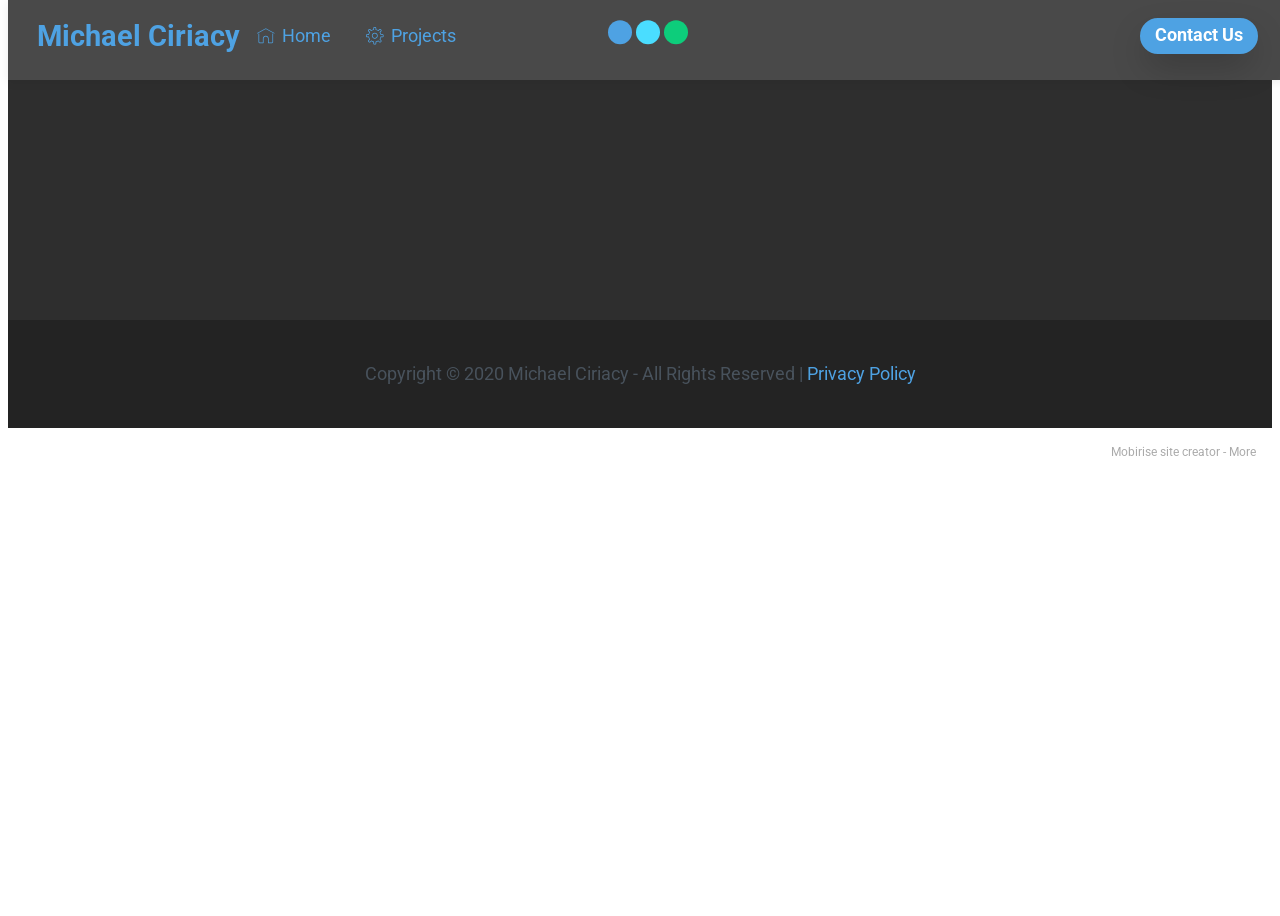
<file: projects.html>
<!DOCTYPE html>
<html amp >
<head>
  <!-- Site made with Mobirise Website Builder v5.3.0, https://mobirise.com -->
  <meta charset="UTF-8">
  <meta http-equiv="X-UA-Compatible" content="IE=edge">
  <meta name="generator" content="Mobirise v5.3.0, mobirise.com">
  <meta name="viewport" content="width=device-width, initial-scale=1, minimum-scale=1">
  <link rel="shortcut icon" href="assets/images/circuit-board-2376.jpeg" type="image/x-icon">
  <meta name="description" content="">
  <meta name="amp-script-src" content="">
  
  <title>Projects</title>
  
<link rel="canonical" href="https://michaelciriacy.github.io/portfolio/projects.html">
 <style amp-boilerplate>body{-webkit-animation:-amp-start 8s steps(1,end) 0s 1 normal both;-moz-animation:-amp-start 8s steps(1,end) 0s 1 normal both;-ms-animation:-amp-start 8s steps(1,end) 0s 1 normal both;animation:-amp-start 8s steps(1,end) 0s 1 normal both}@-webkit-keyframes -amp-start{from{visibility:hidden}to{visibility:visible}}@-moz-keyframes -amp-start{from{visibility:hidden}to{visibility:visible}}@-ms-keyframes -amp-start{from{visibility:hidden}to{visibility:visible}}@-o-keyframes -amp-start{from{visibility:hidden}to{visibility:visible}}@keyframes -amp-start{from{visibility:hidden}to{visibility:visible}}</style>
<noscript><style amp-boilerplate>body{-webkit-animation:none;-moz-animation:none;-ms-animation:none;animation:none}</style></noscript>
<link href="https://fonts.googleapis.com/css?family=Roboto:100,100i,300,300i,400,400i,500,500i,700,700i,900,900i&display=swap" rel="stylesheet">
 
 <style amp-custom> 
div,span,h1,h2,h3,h4,h5,h6,p,blockquote,a,ol,ul,li,figcaption,textarea,input{font: inherit;}*{-webkit-box-sizing: border-box;box-sizing: border-box;outline: none;}*:focus{outline: none;}body{position: relative;font-style: normal;line-height: 1.6;color: #48525c;}section{background-color: #eeeeee;background-position: 50% 50%;background-repeat: no-repeat;background-size: cover;overflow: hidden;padding: 0;}h1,h2,h3,h4,h5,h6{margin: 0;padding: 0;}p,li,blockquote{letter-spacing: normal;line-height: 1.6;}ul,ol,blockquote,p{margin-bottom: 0;margin-top: 0;}a{cursor: pointer;}a,a:hover{text-decoration: none;}a.mbr-iconfont:hover{text-decoration: none;}h1,h2,h3,h4,h5,h6,.display-1,.display-2,.display-4,.display-5,.display-7{word-break: break-word;word-wrap: break-word;}b,strong{font-weight: bold;}blockquote{padding: 10px 0 10px 20px;position: relative;border-left: 3px solid;}input:-webkit-autofill,input:-webkit-autofill:hover,input:-webkit-autofill:focus,input:-webkit-autofill:active{-webkit-transition-delay: 9999s;transition-delay: 9999s;-webkit-transition-property: background-color,color;-o-transition-property: background-color,color;transition-property: background-color,color;}html,body{height: auto;min-height: 100vh;}.mbr-section-title{margin: 0;padding: 0;font-style: normal;line-height: 1.2;width: 100%;color: #20202a;}.mbr-section-subtitle{line-height: 1.2;width: 100%;color: #20202a;}.mbr-text{font-style: normal;line-height: 1.6;width: 100%;color: #48525c;font-weight: 400;}.mbr-white{color: #ffffff;}.mbr-black{color: #000000;}.align-left{text-align: left;}.align-left .list-item{justify-content: flex-start;}.align-center{text-align: center;}.align-center .list-item{justify-content: center;}.align-right{text-align: right;}.align-right .list-item{justify-content: flex-end;}@media (max-width: 767px){.align-left,.align-center,.align-right{text-align: center;}.align-left .list-item,.align-center .list-item,.align-right .list-item{justify-content: center;}}.mbr-light{font-weight: 300;}.mbr-regular{font-weight: 400;}.mbr-semibold{font-weight: 600;}.mbr-bold{font-weight: 700;}.icons-list a{margin: 0;}.icons-list a:last-child{margin: 0;}.mbr-figure{align-self: center;}.hidden{visibility: hidden;}.super-hide{display: none;}.inactive{-webkit-user-select: none;-moz-user-select: none;-ms-user-select: none;user-select: none;pointer-events: none;-webkit-user-drag: none;user-drag: none;}.mbr-overlay{position: absolute;bottom: 0;left: 0;right: 0;top: 0;z-index: 0;}.map-placeholder{display: none;}.google-map,.google-map iframe{position: relative;width: 100%;height: 400px;}amp-img{width: 100%;}amp-img img{max-height: 100%;max-width: 100%;}img.mbr-temp{width: 100%;}.rounded{border-radius: 50%;}.is-builder .nodisplay + img[async],.is-builder .nodisplay + img[decoding="async"],.is-builder amp-img > a + img[async],.is-builder amp-img > a + img[decoding="async"]{display: none;}html:not(.is-builder) amp-img > a{position: absolute;top: 0;bottom: 0;left: 0;right: 0;z-index: 1;}.is-builder .temp-amp-sizer{position: absolute;}.is-builder amp-youtube .temp-amp-sizer,.is-builder amp-vimeo .temp-amp-sizer{position: static;}.mobirise-spinner{position: absolute;top: 50%;left: 40%;margin-left: 10%;-webkit-transform: translate3d(-50%,-50%,0);z-index: 4;}.mobirise-spinner em{width: 24px;height: 24px;background: #3ac;border-radius: 100%;display: inline-block;-webkit-animation: slide 1s infinite;}.mobirise-spinner em:nth-child(1){-webkit-animation-delay: 0.1s;}.mobirise-spinner em:nth-child(2){-webkit-animation-delay: 0.2s;}.mobirise-spinner em:nth-child(3){-webkit-animation-delay: 0.3s;}@-moz-keyframes slide{0%{-webkit-transform: scale(1);}50%{opacity: 0.3;-webkit-transform: scale(2);}100%{-webkit-transform: scale(1);}}@-webkit-keyframes slide{0%{-webkit-transform: scale(1);}50%{opacity: 0.3;-webkit-transform: scale(2);}100%{-webkit-transform: scale(1);}}@-o-keyframes slide{0%{-webkit-transform: scale(1);}50%{opacity: 0.3;-webkit-transform: scale(2);}100%{-webkit-transform: scale(1);}}@keyframes slide{0%{-webkit-transform: scale(1);}50%{opacity: 0.3;-webkit-transform: scale(2);}100%{-webkit-transform: scale(1);}}.mobirise-loader .amp-active > div{display: none;}.iconfont-wrapper{display: inline-flex;}.mbr-flex{display: flex;}.flex-wrap{flex-wrap: wrap;}.mbr-jc-s{justify-content: flex-start;}.mbr-jc-c{justify-content: center;}.mbr-jc-e{justify-content: flex-end;}.mbr-row-reverse{flex-direction: row-reverse;}.mbr-column{flex-direction: column;}amp-img,img{height: 100%;width: 100%;}.hidden-slide{display: none;}.visible-slide{display: flex;}section,.container,.container-fluid{position: relative;word-wrap: break-word;}.mbr-fullscreen .mbr-overlay{min-height: 100vh;}.mbr-fullscreen{display: flex;align-items: center;height: 100vh;min-height: 100vh;padding: 3rem 0;}.container{padding: 0 1rem;width: 100%;margin-right: auto;margin-left: auto;}@media (max-width: 767px){.container{max-width: 540px;}} @media (min-width: 768px){.container{max-width: 720px;}} @media (min-width: 992px){.container{max-width: 960px;}} @media (min-width: 1200px){.container{max-width: 1140px;}}.container-fluid{width: 100%;padding: 0 1rem;}.btn{position: relative;font-weight: 700;margin: 0.4rem 0.9rem;border: 2px solid;font-style: normal;white-space: normal;transition: all 0.3s cubic-bezier(0.25,0.1,0.25,1);display: inline-flex;align-items: center;justify-content: center;word-break: break-word;line-height: 1.2rem;letter-spacing: normal;}.btn-form{padding: 1rem 2rem;}.btn-form:hover{cursor: pointer;}.btn{padding: 1rem 2rem;border-radius: 3px;}.btn-sm{padding: 0.4rem 0.8rem;border-radius: 3px;}.btn-md{padding: 1rem 2rem;border-radius: 3px;}.btn-lg{padding: 1.2rem 3.2rem;border-radius: 3px;}form .btn,form .mbr-section-btn{margin: 0;}.note-popover .btn:after{display: none;}.mbr-section-btn{margin: 0 -0.9rem;font-size: 0;}nav .mbr-section-btn{margin-left: 0rem;margin-right: 0rem;}.btn .mbr-iconfont,.btn.btn-md .mbr-iconfont{cursor: pointer;margin: 0 0.8rem 0 0;}.btn-sm .mbr-iconfont{margin: 0 0.5rem 0 0;}[type="submit"]{-webkit-appearance: none;}section.menu{min-height: 56px;overflow: visible;padding: 0;}.menu-container{display: flex;-webkit-box-pack: justify;-ms-flex-pack: justify;justify-content: space-between;align-items: center;min-height: 56px;}@media (max-width: 991px){.menu-container{max-width: 100%;padding: 0.5rem 1rem;}} @media (max-width: 767px){.menu-container{padding: 0.5rem 1rem;}}.navbar{z-index: 100;width: 100%;position: absolute;box-shadow: 0 2px 10px 0 rgba(0,0,0,0.07);}.navbar-fixed-top{position: fixed;top: 0;}.navbar-brand{display: flex;align-items: center;word-break: break-word;z-index: 1;}.navbar-logo{margin: 0 0.8rem 0 0;}@media (max-width: 767px){.navbar-logo amp-img{max-height: 35px;max-width: 35px;}}.navbar-caption-wrap{display: flex;}.navbar .navbar-collapse{display: flex;-ms-flex-preferred-size: auto;flex-basis: auto;align-items: center;justify-content: space-between;width: 100%;}@media (max-width: 991px){.navbar .navbar-collapse{display: none;position: absolute;top: 0;right: 0;height: 100vh;overflow-y: auto;padding: 70px 2rem 1rem;z-index: 1;}}@media (max-width: 991px){.navbar.opened .navbar-collapse.show,.navbar.opened .navbar-collapse.collapsing{display: block;}.is-builder .navbar-collapse{position: fixed;}}.navbar-nav{list-style-type: none;display: flex;flex-wrap: wrap;padding-left: 0;min-width: 10rem;}@media (max-width: 991px){.navbar-nav{flex-direction: column;}} .navbar-nav .mbr-iconfont{margin: 0 0.2rem 0 0;}.nav-item{word-break: break-all;}.nav-link{display: flex;align-items: center;justify-content: center;}.nav-link,.navbar-caption{transition: all 0.2s;letter-spacing: normal;}.nav-dropdown .dropdown-menu{min-width: 10rem;position: absolute;left: 0;padding: 10px 0;border-radius: 0 0 4px 4px;transition: opacity 0.2s cubic-bezier(0.25,0.1,0.25,1);}.nav-dropdown .dropdown-menu .dropdown-item{line-height: normal;display: flex;justify-content: center;align-items: center;padding: 0 15px;margin: 20px 0;white-space: nowrap;}.nav-dropdown .dropdown-menu .dropdown-item:active{background: none;}.nav-dropdown .dropdown-menu .dropdown{position: relative;}.dropdown-menu .dropdown:hover > .dropdown-menu{opacity: 1;pointer-events: all;}.nav-dropdown .dropdown-submenu{top: 0;left: 100%;margin: 0;}.nav-item.dropdown{position: relative;}.nav-item.dropdown .dropdown-menu{opacity: 0;pointer-events: none;}.nav-item.dropdown:hover > .dropdown-menu{opacity: 1;pointer-events: all;}.link.dropdown-toggle:after{content: "";margin-left: 0.25rem;border-top: 0.35em solid;border-right: 0.35em solid transparent;border-left: 0.35em solid transparent;border-bottom: 0;}.navbar .dropdown.open > .dropdown-menu{display: block;}@media (max-width: 991px){.is-builder .nav-dropdown .dropdown-menu{position: relative;}.nav-dropdown .dropdown-submenu{left: 0;}.nav-dropdown .dropdown-menu .dropdown-item{padding: 0;margin: 0 0 1rem 0;justify-content: center;}.nav-dropdown .dropdown-menu .dropdown-item:after{right: auto;}.navbar.opened .dropdown-menu{top: 0;}.dropdown-toggle[data-toggle="dropdown-submenu"]:after{content: "";margin-left: 0.25rem;border-top: 0.35em solid;border-right: 0.35em solid transparent;border-left: 0.35em solid transparent;border-bottom: 0;top: 55%;}}.navbar-buttons{display: flex;flex-wrap: wrap;align-items: center;justify-content: center;}@media (max-width: 991px){.navbar-buttons{flex-direction: column;}}.menu-social-list{display: flex;align-items: center;justify-content: center;flex-wrap: wrap;}.menu-social-list a{margin: 0 0.5rem;}.menu-social-list a span{font-size: 1.5rem;}button.navbar-toggler{position: relative;width: 31px;height: 20px;cursor: pointer;transition: all .2s;-ms-flex-item-align: center;-ms-grid-row-align: center;align-self: center;}.hamburger span{position: absolute;right: 0;width: 30px;height: 2px;border-right: 5px;}.hamburger span:nth-child(1){top: 0;transition: all .2s;}.hamburger span:nth-child(2){top: 8px;transition: all .15s;}.hamburger span:nth-child(3){top: 8px;transition: all .15s;}.hamburger span:nth-child(4){top: 16px;transition: all .2s;}nav.opened .navbar-toggler:not(.hide) .hamburger span:nth-child(4),nav.opened .navbar-toggler:not(.hide) .hamburger span:nth-child(1){top: 8px;width: 0;opacity: 0;right: 50%;transition: all .2s;}nav.opened .navbar-toggler:not(.hide) .hamburger span:nth-child(2){transform: rotate(-45deg);transition: all .25s;}nav.opened .navbar-toggler:not(.hide) .hamburger span:nth-child(3){transform: rotate(45deg);transition: all .25s;}.ampstart-btn.hamburger{position: relative;margin-left: auto;height: 20px;width: 30px;background: none;border: none;cursor: pointer;z-index: 1000;}@media (min-width: 992px){.nav-dropdown .dropdown-menu{box-shadow: 0 10px 25px 0 rgba(0,0,0,0.2);}.ampstart-btn,amp-sidebar{display: none;}.dropdown-menu .dropdown-toggle:after{content: "";border-bottom: 0.35em solid transparent;border-left: 0.35em solid;border-right: 0;border-top: 0.35em solid transparent;margin-left: 0.3rem;margin-top: -0.3077em;position: absolute;right: 1.1538em;top: 50%;}}.close-sidebar{width: 30px;height: 30px;position: relative;cursor: pointer;background-color: transparent;border: none;}.close-sidebar span{position: absolute;left: 0;width: 30px;height: 2px;border-right: 5px;top: 14px;}.close-sidebar span:nth-child(1){transform: rotate(-45deg);}.close-sidebar span:nth-child(2){transform: rotate(45deg);}.builder-sidebar{position: relative;height: 100vh;overflow-y: auto;min-width: 10rem;z-index: 1030;padding: 1rem 2rem;max-width: 20rem;}.builder-sidebar .dropdown:hover > .dropdown-menu{position: relative;text-align: center;}section.sidebar-open:before{content: '';position: fixed;top: 0;bottom: 0;right: 0;left: 0;background-color: rgba(0,0,0,0.2);z-index: 1040;}.is-builder section.horizontal-menu .ampstart-btn{display: none;}.is-builder section.horizontal-menu .dropdown-menu{z-index: auto;opacity: 1;pointer-events: auto;}.is-builder .menu{overflow: visible;}#sidebar{background-color: transparent;}.card-title{margin: 0;}.card{position: relative;background-color: transparent;border: none;border-radius: 0;width: 100%;padding: 0 1rem;}@media (max-width: 767px){.card:not(.last-child){padding-bottom: 30px;}} .card .card-img{width: auto;border-radius: 0;}.card .card-wrapper{height: 100%;}@media (max-width: 767px){.card .card-wrapper{flex-direction: column;}} .card img{height: 100%;-o-object-fit: cover;object-fit: cover;-o-object-position: center;object-position: center;}.card-inner,.items-list{display: flex;flex-direction: column;}.items-list{list-style-type: none;padding: 0;}.items-list .list-item{padding: 1rem 2rem;}.card-head{padding: 1.5rem 2rem;}.card-price-wrap{padding: 1rem 2rem;}.card-button{padding: 1rem;margin: 0;}.timeline-wrap{position: relative;}.timeline-wrap .iconBackground{position: absolute;left: 50%;width: 20px;height: 20px;line-height: 30px;text-align: center;border-radius: 50%;font-size: 30px;display: inline-block;background-color: #000000;top: 20px;margin: 0 0 0 -10px;}@media (max-width: 767px){.timeline-wrap .iconBackground{left: 0;}}.separline{position: relative;}@media (max-width: 767px){.separline:not(.last-child){padding-bottom: 2rem;}} .separline:before{position: absolute;content: "";width: 2px;background-color: #000000;left: calc(50% - 1px);height: calc(100% - 20px);top: 40px;}@media (max-width: 767px){.separline:before{left: 0;}}.gallery-img-wrap{position: relative;height: 100%;}.gallery-img-wrap:hover{cursor: pointer;}.gallery-img-wrap:hover .icon-wrap,.gallery-img-wrap:hover .caption-on-hover{opacity: 1;}.gallery-img-wrap:hover:after{opacity: .5;}.gallery-img-wrap amp-img{height: 100%;}.gallery-img-wrap:after{content: "";position: absolute;top: 0;bottom: 0;left: 0;right: 0;background: #000;opacity: 0;transition: opacity 0.2s;pointer-events: none;}.gallery-img-wrap .icon-wrap,.gallery-img-wrap .img-caption{z-index: 3;pointer-events: none;position: absolute;}.gallery-img-wrap .icon-wrap,.gallery-img-wrap .caption-on-hover{opacity: 0;transition: opacity 0.2s;}.gallery-img-wrap .icon-wrap{left: 50%;top: 50%;transform: translate(-50%,-50%);background-color: #fff;padding: .5rem;border-radius: 50%;}.gallery-img-wrap .amp-iconfont{color: #000;font-size: 1rem;width: 1rem;display: block;}.gallery-img-wrap .img-caption{left: 0;right: 0;}.gallery-img-wrap .img-caption.caption-top{top: 0;}.gallery-img-wrap .img-caption.caption-bottom{bottom: 0;}.gallery-img-wrap .img-caption:not(.caption-on-hover):after{content: "";position: absolute;top: 0;left: 0;right: 0;height: 100%;transition: opacity 0.2s;z-index: -1;pointer-events: none;}@media (max-width: 767px){.gallery-img-wrap:after,.gallery-img-wrap:hover:after,.gallery-img-wrap .icon-wrap{display: none;}.gallery-img-wrap .caption-on-hover{opacity: 1;}}.is-builder .gallery-img-wrap .icon-wrap,.is-builder .gallery-img-wrap .img-caption > *{pointer-events: all;}.amp-carousel-button,.dots-wrapper .dots span{transition: all 0.4s;cursor: pointer;outline: none;}.amp-carousel-button{width: 50px;height: 50px;border-radius: 50%;}.dots-wrapper .dots{display: inline-block;margin: 4px 8px;}.dots-wrapper .dots span{display: block;border-radius: 12px;height: 24px;width: 24px;background-color: #ffffff;border: 10px solid #cccccc;opacity: 0.5;}.dots-wrapper .dots span.current{width: 40px;}.dots-wrapper .dots span:hover,.dots-wrapper .dots span.current{opacity: 1;}.amp-carousel-button-next:after{right: 1rem;}.amp-carousel-button-prev:after{left: 1rem;}button.btn-img{cursor: pointer;}.is-builder .preview button.btn-img{opacity: 0.5;position: relative;pointer-events: none;}amp-image-lightbox,.lightbox{background: rgba(0,0,0,0.8);display: flex;flex-wrap: wrap;align-items: center;justify-content: center;width: 100%;height: 100%;overflow: auto;}amp-image-lightbox a.control,.lightbox a.control{position: absolute;cursor: default;top: 0;right: 0;}amp-image-lightbox .close,.lightbox .close{background: none;border: none;position: absolute;top: 16px;right: 16px;height: 32px;width: 32px;cursor: pointer;z-index: 1000;}amp-image-lightbox .close:before,amp-image-lightbox .close:after,.lightbox .close:before,.lightbox .close:after{position: absolute;top: 0;right: 16px;content: ' ';height: 32px;width: 2px;background-color: #fff;}amp-image-lightbox .close:before,.lightbox .close:before{transform: rotate(45deg);}amp-image-lightbox .close:after,.lightbox .close:after{transform: rotate(-45deg);}amp-image-lightbox .video-block,.lightbox .video-block{width: 100%;}div[submit-success] > *,div[submit-error] > *{padding: 15px;margin-bottom: 1rem;}.form-block{z-index: 1;background-color: transparent;padding: 0;position: relative;overflow: hidden;}.form-block .mbr-overlay{z-index: -1;}@media (max-width: 991px){.form-block{padding: 0;}}form input,form textarea,form select{padding: 1rem;line-height: 1.2rem;width: 100%;background: #ffffff;border-width: 2px;border-style: solid;border-color: #767676;border-radius: 3px;color: #000000;}form input[type="checkbox"],form input[type="radio"]{border: none;background: none;width: auto;}form .field{padding-bottom: 0.5rem;padding-top: 0.5rem;}form textarea.field-input{height: 200px;}form .fieldset{display: flex;justify-content: center;flex-wrap: wrap;align-items: center;}textarea[type="hidden"]{display: none;}.form-check{margin-bottom: 0;}.form-check-label{padding-left: 0;}.form-check-input{position: relative;margin: 4px;}.form-check-inline{display: inline-flex;align-items: center;padding-left: 0;margin-right: .75rem;}.mbr-row,.mbr-form-row{display: -webkit-box;display: -ms-flexbox;display: flex;-ms-flex-wrap: wrap;flex-wrap: wrap;margin-left: -1rem;margin-right: -1rem;}.mbr-form-row{margin-left: -0.5rem;margin-right: -0.5rem;}.mbr-form-row > [class*="mbr-col"]{padding-left: 0.5rem;padding-right: 0.5rem;}@media (max-width: 767px){.mbr-col,.mbr-col-auto{padding-right: 1rem;padding-left: 1rem;}.mbr-col-sm-12{-ms-flex: 0 0 100%;-webkit-box-flex: 0;flex: 0 0 100%;max-width: 100%;padding-right: 1rem;padding-left: 1rem;}}@media (min-width: 768px){.mbr-col,.mbr-col-auto{padding-right: 1rem;padding-left: 1rem;}.mbr-col-md-2{-ms-flex: 0 0 16.6666666667%;-webkit-box-flex: 0;flex: 0 0 16.6666666667%;max-width: 16.6666666667%;padding-right: 1rem;padding-left: 1rem;}.mbr-col-md-3{-ms-flex: 0 0 25%;-webkit-box-flex: 0;flex: 0 0 25%;max-width: 25%;padding-right: 1rem;padding-left: 1rem;}.mbr-col-md-4{-ms-flex: 0 0 33.3333333333%;-webkit-box-flex: 0;flex: 0 0 33.3333333333%;max-width: 33.3333333333%;padding-right: 1rem;padding-left: 1rem;}.mbr-col-md-5{-ms-flex: 0 0 41.6666666667%;-webkit-box-flex: 0;flex: 0 0 41.6666666667%;max-width: 41.6666666667%;padding-right: 1rem;padding-left: 1rem;}.mbr-col-md-6{-ms-flex: 0 0 50%;-webkit-box-flex: 0;flex: 0 0 50%;max-width: 50%;padding-right: 1rem;padding-left: 1rem;}.mbr-col-md-7{-ms-flex: 0 0 58.3333333333%;-webkit-box-flex: 0;flex: 0 0 58.3333333333%;max-width: 58.3333333333%;padding-right: 1rem;padding-left: 1rem;}.mbr-col-md-8{-ms-flex: 0 0 66.6666666667%;-webkit-box-flex: 0;flex: 0 0 66.6666666667%;max-width: 66.6666666667%;padding-right: 1rem;padding-left: 1rem;}.mbr-col-md-10{-ms-flex: 0 0 83.3333333333%;-webkit-box-flex: 0;flex: 0 0 83.3333333333%;max-width: 83.3333333333%;padding-right: 1rem;padding-left: 1rem;}.mbr-col-md-12{-ms-flex: 0 0 100%;-webkit-box-flex: 0;flex: 0 0 100%;max-width: 100%;padding-right: 1rem;padding-left: 1rem;}}.mbr-col{-ms-flex: 1 1 auto;-webkit-box-flex: 1;flex: 1 1 auto;max-width: 100%;}.mbr-col-auto{-ms-flex: 0 0 auto;flex: 0 0 auto;width: auto;}@media (min-width: 992px){.mbr-col,.mbr-col-auto{padding-right: 1rem;padding-left: 1rem;}.mbr-col-lg-2{-ms-flex: 0 0 16.6666666667%;-webkit-box-flex: 0;flex: 0 0 16.6666666667%;max-width: 16.6666666667%;padding-right: 1rem;padding-left: 1rem;}.mbr-col-lg-3{-ms-flex: 0 0 25%;-webkit-box-flex: 0;flex: 0 0 25%;max-width: 25%;padding-right: 1rem;padding-left: 1rem;}.mbr-col-lg-4{-ms-flex: 0 0 33.3333333333%;-webkit-box-flex: 0;flex: 0 0 33.3333333333%;max-width: 33.3333333333%;padding-right: 1rem;padding-left: 1rem;}.mbr-col-lg-5{-ms-flex: 0 0 41.6666666667%;-webkit-box-flex: 0;flex: 0 0 41.6666666667%;max-width: 41.6666666667%;padding-right: 1rem;padding-left: 1rem;}.mbr-col-lg-6{-ms-flex: 0 0 50%;-webkit-box-flex: 0;flex: 0 0 50%;max-width: 50%;padding-right: 1rem;padding-left: 1rem;}.mbr-col-lg-7{-ms-flex: 0 0 58.3333333333%;-webkit-box-flex: 0;flex: 0 0 58.3333333333%;max-width: 58.3333333333%;padding-right: 1rem;padding-left: 1rem;}.mbr-col-lg-8{-ms-flex: 0 0 66.6666666667%;-webkit-box-flex: 0;flex: 0 0 66.6666666667%;max-width: 66.6666666667%;padding-right: 1rem;padding-left: 1rem;}.mbr-col-lg-9{-ms-flex: 0 0 75%;-webkit-box-flex: 0;flex: 0 0 75%;max-width: 75%;padding-right: 1rem;padding-left: 1rem;}.mbr-col-lg-10{-ms-flex: 0 0 83.3333333333%;-webkit-box-flex: 0;flex: 0 0 83.3333333333%;max-width: 83.3333333333%;padding-right: 1rem;padding-left: 1rem;}.mbr-col-lg-12{-ms-flex: 0 0 100%;-webkit-box-flex: 0;flex: 0 0 100%;max-width: 100%;padding-right: 1rem;padding-left: 1rem;}}@media (min-width: 992px){.lg-pb{padding-bottom: 3rem;}}@media (max-width: 991px){.md-pb{padding-bottom: 3rem;}}.mbr-pt-1,.mbr-py-1{padding-top: 10px;}.mbr-pb-1,.mbr-py-1{padding-bottom: 10px;}.mbr-px-1{padding-left: 10px;padding-right: 10px;}.mbr-p-1{padding: 10px;}.mbr-pt-2,.mbr-py-2{padding-top: 1rem;}.mbr-pb-2,.mbr-py-2{padding-bottom: 1rem;}.mbr-px-2{padding-left: 1rem;padding-right: 1rem;}.mbr-p-2{padding: 1rem;}.mbr-pt-3,.mbr-py-3{padding-top: 25px;}.mbr-pb-3,.mbr-py-3{padding-bottom: 25px;}.mbr-px-3{padding-left: 25px;padding-right: 25px;}.mbr-p-3{padding: 25px;}.mbr-pt-4,.mbr-py-4{padding-top: 2rem;}.mbr-pb-4,.mbr-py-4{padding-bottom: 2rem;}.mbr-px-4{padding-left: 2rem;padding-right: 2rem;}.mbr-p-4{padding: 2rem;}.mbr-pt-5,.mbr-py-5{padding-top: 3rem;}.mbr-pb-5,.mbr-py-5{padding-bottom: 3rem;}.mbr-px-5{padding-left: 3rem;padding-right: 3rem;}.mbr-p-5{padding: 3rem;}@media (max-width: 991px){.mbr-py-4,.mbr-py-5{padding-top: 1rem;padding-bottom: 1rem;}.mbr-px-4,.mbr-px-5{padding-left: 1rem;padding-right: 1rem;}.mbr-p-3,.mbr-p-4,.mbr-p-5{padding: 1rem;}}.mbr-ml-auto{margin-left: auto;}.mbr-mr-auto{margin-right: auto;}.mbr-m-auto{margin: auto;}#scrollToTopMarker{position: absolute;width: 0px;height: 0px;top: 300px;}#scrollToTopButton{position: fixed;bottom: 25px;right: 25px;opacity: .4;z-index: 5000;font-size: 32px;height: 60px;width: 60px;border: none;border-radius: 3px;cursor: pointer;}#scrollToTopButton:focus{outline: none;}#scrollToTopButton a:before{content: '';position: absolute;height: 40%;top: 36%;width: 2px;left: calc(50% - 1px);}#scrollToTopButton a:after{content: '';position: absolute;border-top: 2px solid;border-right: 2px solid;width: 40%;height: 40%;left: calc(30% - 1px);bottom: 30%;transform: rotate(-45deg);}.is-builder #scrollToTopButton a:after{left: 30%;}a{font-style: normal;}@media (max-width: 767px){.mbr-section-btn,.mbr-section-title{text-align: center;}}@media (min-width: 992px){.mbr-col-lg-11{flex: 0 0 91.666%;max-width: 91.666%;padding-right: 1rem;padding-left: 1rem;}}
body{font-family: Roboto;}blockquote{border-color: #4ea2e3;}div[submit-success] > *{background: #0dcd7b;color: #000000;}div[submit-error] > *{background: #a0a0a0;color: #ffffff;}.display-1{font-family: 'Roboto',sans-serif;font-size: 4.5rem;}.display-2{font-family: 'Roboto',sans-serif;font-size: 2.2rem;}.display-4{font-family: 'Roboto',sans-serif;font-size: 0.9rem;}.display-5{font-family: 'Roboto',sans-serif;font-size: 1.8rem;}.display-7{font-family: 'Roboto',sans-serif;font-size: 1.1rem;}.display-1 .mbr-iconfont-btn{font-size: 4.5rem;width: 4.5rem;}.display-2 .mbr-iconfont-btn{font-size: 2.2rem;width: 2.2rem;}.display-4 .mbr-iconfont-btn{font-size: 0.9rem;width: 0.9rem;}.display-5 .mbr-iconfont-btn{font-size: 1.8rem;width: 1.8rem;}.display-7 .mbr-iconfont-btn{font-size: 1.1rem;width: 1.1rem;}@media (max-width: 768px){.display-1{font-size: 3.6rem;font-size: calc( 2.225rem + (4.5 - 2.225) * ((100vw - 20rem) / (48 - 20)));line-height: calc( 1.4 * (2.225rem + (4.5 - 2.225) * ((100vw - 20rem) / (48 - 20))));}.display-2{font-size: 1.76rem;font-size: calc( 1.42rem + (2.2 - 1.42) * ((100vw - 20rem) / (48 - 20)));line-height: calc( 1.4 * (1.42rem + (2.2 - 1.42) * ((100vw - 20rem) / (48 - 20))));}.display-4{font-size: 0.72rem;font-size: calc( 0.965rem + (0.9 - 0.965) * ((100vw - 20rem) / (48 - 20)));line-height: calc( 1.4 * (0.965rem + (0.9 - 0.965) * ((100vw - 20rem) / (48 - 20))));}.display-5{font-size: 1.44rem;font-size: calc( 1.28rem + (1.8 - 1.28) * ((100vw - 20rem) / (48 - 20)));line-height: calc( 1.4 * (1.28rem + (1.8 - 1.28) * ((100vw - 20rem) / (48 - 20))));}.display-7{font-size: 0.88rem;font-size: calc( 1.0350000000000001rem + (1.1 - 1.0350000000000001) * ((100vw - 20rem) / (48 - 20)));line-height: calc( 1.4 * (1.0350000000000001rem + (1.1 - 1.0350000000000001) * ((100vw - 20rem) / (48 - 20))));}}.bg-primary{background-color: #4ea2e3;}.bg-success{background-color: #0dcd7b;}.bg-info{background-color: #8282e7;}.bg-warning{background-color: #767676;}.bg-danger{background-color: #a0a0a0;}.btn-primary,.btn-primary:active,.btn-primary.active{background-color: #4ea2e3;border-color: #4ea2e3;color: #ffffff;}.btn-primary:hover,.btn-primary:focus,.btn-primary.focus{color: #ffffff;background-color: #1f7dc5;border-color: #1f7dc5;}.btn-primary.disabled,.btn-primary:disabled{color: #ffffff;background-color: #1f7dc5;border-color: #1f7dc5;}.btn-secondary,.btn-secondary:active,.btn-secondary.active{background-color: #4addff;border-color: #4addff;color: #003c4a;}.btn-secondary:hover,.btn-secondary:focus,.btn-secondary.focus{color: #003c4a;background-color: #00cdfd;border-color: #00cdfd;}.btn-secondary.disabled,.btn-secondary:disabled{color: #003c4a;background-color: #00cdfd;border-color: #00cdfd;}.btn-info,.btn-info:active,.btn-info.active{background-color: #8282e7;border-color: #8282e7;color: #ffffff;}.btn-info:hover,.btn-info:focus,.btn-info.focus{color: #ffffff;background-color: #4242db;border-color: #4242db;}.btn-info.disabled,.btn-info:disabled{color: #ffffff;background-color: #4242db;border-color: #4242db;}.btn-success,.btn-success:active,.btn-success.active{background-color: #0dcd7b;border-color: #0dcd7b;color: #ffffff;}.btn-success:hover,.btn-success:focus,.btn-success.focus{color: #ffffff;background-color: #088550;border-color: #088550;}.btn-success.disabled,.btn-success:disabled{color: #ffffff;background-color: #088550;border-color: #088550;}.btn-warning,.btn-warning:active,.btn-warning.active{background-color: #767676;border-color: #767676;color: #ffffff;}.btn-warning:hover,.btn-warning:focus,.btn-warning.focus{color: #ffffff;background-color: #505050;border-color: #505050;}.btn-warning.disabled,.btn-warning:disabled{color: #ffffff;background-color: #505050;border-color: #505050;}.btn-danger,.btn-danger:active,.btn-danger.active{background-color: #a0a0a0;border-color: #a0a0a0;color: #ffffff;}.btn-danger:hover,.btn-danger:focus,.btn-danger.focus{color: #ffffff;background-color: #7a7a7a;border-color: #7a7a7a;}.btn-danger.disabled,.btn-danger:disabled{color: #ffffff;background-color: #7a7a7a;border-color: #7a7a7a;}.btn-black,.btn-black:active,.btn-black.active{background-color: #333333;border-color: #333333;color: #ffffff;}.btn-black:hover,.btn-black:focus,.btn-black.focus{color: #ffffff;background-color: #0d0d0d;border-color: #0d0d0d;}.btn-black.disabled,.btn-black:disabled{color: #ffffff;background-color: #0d0d0d;border-color: #0d0d0d;}.btn-white,.btn-white:active,.btn-white.active{background-color: #ffffff;border-color: #ffffff;color: #808080;}.btn-white:hover,.btn-white:focus,.btn-white.focus{color: #808080;background-color: #d9d9d9;border-color: #d9d9d9;}.btn-white.disabled,.btn-white:disabled{color: #808080;background-color: #d9d9d9;border-color: #d9d9d9;}.btn-white,.btn-white:active,.btn-white.active{color: #333333;}.btn-white:hover,.btn-white:focus,.btn-white.focus{color: #333333;}.btn-white.disabled,.btn-white:disabled{color: #333333;}.btn-primary-outline,.btn-primary-outline:active,.btn-primary-outline.active{background: none;border-color: #1c6faf;color: #1c6faf;}.btn-primary-outline:hover,.btn-primary-outline:focus,.btn-primary-outline.focus{color: #ffffff;background-color: #4ea2e3;border-color: #4ea2e3;}.btn-primary-outline.disabled,.btn-primary-outline:disabled{color: #ffffff;background-color: #4ea2e3;border-color: #4ea2e3;}.btn-secondary-outline,.btn-secondary-outline:active,.btn-secondary-outline.active{background: none;border-color: #00b8e3;color: #00b8e3;}.btn-secondary-outline:hover,.btn-secondary-outline:focus,.btn-secondary-outline.focus{color: #003c4a;background-color: #4addff;border-color: #4addff;}.btn-secondary-outline.disabled,.btn-secondary-outline:disabled{color: #003c4a;background-color: #4addff;border-color: #4addff;}.btn-info-outline,.btn-info-outline:active,.btn-info-outline.active{background: none;border-color: #2c2cd7;color: #2c2cd7;}.btn-info-outline:hover,.btn-info-outline:focus,.btn-info-outline.focus{color: #ffffff;background-color: #8282e7;border-color: #8282e7;}.btn-info-outline.disabled,.btn-info-outline:disabled{color: #ffffff;background-color: #8282e7;border-color: #8282e7;}.btn-success-outline,.btn-success-outline:active,.btn-success-outline.active{background: none;border-color: #076d41;color: #076d41;}.btn-success-outline:hover,.btn-success-outline:focus,.btn-success-outline.focus{color: #ffffff;background-color: #0dcd7b;border-color: #0dcd7b;}.btn-success-outline.disabled,.btn-success-outline:disabled{color: #ffffff;background-color: #0dcd7b;border-color: #0dcd7b;}.btn-warning-outline,.btn-warning-outline:active,.btn-warning-outline.active{background: none;border-color: #434343;color: #434343;}.btn-warning-outline:hover,.btn-warning-outline:focus,.btn-warning-outline.focus{color: #ffffff;background-color: #767676;border-color: #767676;}.btn-warning-outline.disabled,.btn-warning-outline:disabled{color: #ffffff;background-color: #767676;border-color: #767676;}.btn-danger-outline,.btn-danger-outline:active,.btn-danger-outline.active{background: none;border-color: #6d6d6d;color: #6d6d6d;}.btn-danger-outline:hover,.btn-danger-outline:focus,.btn-danger-outline.focus{color: #ffffff;background-color: #a0a0a0;border-color: #a0a0a0;}.btn-danger-outline.disabled,.btn-danger-outline:disabled{color: #ffffff;background-color: #a0a0a0;border-color: #a0a0a0;}.btn-black-outline,.btn-black-outline:active,.btn-black-outline.active{background: none;border-color: #000000;color: #000000;}.btn-black-outline:hover,.btn-black-outline:focus,.btn-black-outline.focus{color: #ffffff;background-color: #333333;border-color: #333333;}.btn-black-outline.disabled,.btn-black-outline:disabled{color: #ffffff;background-color: #333333;border-color: #333333;}.btn-white-outline,.btn-white-outline:active,.btn-white-outline.active{background: none;border-color: #ffffff;color: #ffffff;}.btn-white-outline:hover,.btn-white-outline:focus,.btn-white-outline.focus{color: #333333;background-color: #ffffff;border-color: #ffffff;}.text-primary{color: #4ea2e3;}.text-secondary{color: #4addff;}.text-success{color: #0dcd7b;}.text-info{color: #8282e7;}.text-warning{color: #767676;}.text-danger{color: #a0a0a0;}.text-white{color: #ffffff;}.text-black{color: #000000;}a.text-primary:hover,a.text-primary:focus{color: #1c6faf;}a.text-secondary:hover,a.text-secondary:focus{color: #00b8e3;}a.text-success:hover,a.text-success:focus{color: #076d41;}a.text-info:hover,a.text-info:focus{color: #2c2cd7;}a.text-warning:hover,a.text-warning:focus{color: #434343;}a.text-danger:hover,a.text-danger:focus{color: #6d6d6d;}a.text-white:hover,a.text-white:focus{color: #cccccc;}a.text-black:hover,a.text-black:focus{color: #4d4d4d;}.alert-success{background-color: #0dcd7b;}.alert-info{background-color: #8282e7;}.alert-warning{background-color: #767676;}.alert-danger{background-color: #a0a0a0;}.mbr-section-btn a.btn:not(.btn-form){border-radius: 100px;}.nav-tabs .nav-link{border-radius: 100px;}a,a:hover{color: #4ea2e3;}.mbr-plan-header.bg-primary .mbr-plan-subtitle,.mbr-plan-header.bg-primary .mbr-plan-price-desc{color: #feffff;}.mbr-plan-header.bg-success .mbr-plan-subtitle,.mbr-plan-header.bg-success .mbr-plan-price-desc{color: #acfad9;}.mbr-plan-header.bg-info .mbr-plan-subtitle,.mbr-plan-header.bg-info .mbr-plan-price-desc{color: #ffffff;}.mbr-plan-header.bg-warning .mbr-plan-subtitle,.mbr-plan-header.bg-warning .mbr-plan-price-desc{color: #b6b6b6;}.mbr-plan-header.bg-danger .mbr-plan-subtitle,.mbr-plan-header.bg-danger .mbr-plan-price-desc{color: #e0e0e0;}.mobirise-spinner em:nth-child(1){background: #4ea2e3;}.mobirise-spinner em:nth-child(2){background: #4addff;}.mobirise-spinner em:nth-child(3){background: #0dcd7b;}#scrollToTopMarker{display: none;}#scrollToTopButton{background-color: #4ea2e3;border-radius: 50%;}#scrollToTopButton a:before{background: #ffffff;}#scrollToTopButton a:after{border-top-color: #ffffff;border-right-color: #ffffff;}.btn:not(.btn-form){box-shadow: 0 15px 35px -5px rgba(0,0,0,0.25);}.btn:not(.btn-form):hover,.btn:not(.btn-form):focus,.btn:not(.btn-form).focus{transform: translateY(-0.125rem);box-shadow: 0 25px 20px -15px rgba(0,0,0,0.15);}.amp-carousel-button{box-shadow: 0 10px 15px 0 rgba(0,0,0,0.4);background-color: #f3f3f3;}.amp-carousel-button:hover{background-color: #fff;box-shadow: 0 20px 30px 0 rgba(0,0,0,0.2);}.amp-carousel-button-next{background-image: url("data:image/svg+xml;charset=utf-8,%3Csvg xmlns='http://www.w3.org/2000/svg' width='18' height='18' fill='%23005AF0' %3E%3Cpath d='M9 3L7.94 4.06l4.19 4.19H3v1.5h9.13l-4.19 4.19L9 15l6-6z'/%3E%3C/svg%3E");}.amp-carousel-button-prev{background-image: url("data:image/svg+xml;charset=utf-8,%3Csvg xmlns='http://www.w3.org/2000/svg' width='18' height='18' fill='%23005AF0'%3E%3Cpath d='M15 8.25H5.87l4.19-4.19L9 3 3 9l6 6 1.06-1.06-4.19-4.19H15v-1.5z'/%3E%3C/svg%3E");}.cid-rZ6inYLid3{min-height: 80px;}.cid-rZ6inYLid3 .brand-name{color: #4ea2e3;margin: 0;text-align: center;}.cid-rZ6inYLid3 .hamburger span,.cid-rZ6inYLid3 .close-sidebar span{background: #4ea2e3;}.cid-rZ6inYLid3 .nav-dropdown .dropdown-menu .dropdown-item{font-weight: 400;width: 100%;text-align: inherit;}.cid-rZ6inYLid3 .navbar{min-height: 80px;background: #494949;}@media (max-width: 991px){.cid-rZ6inYLid3 .navbar .navbar-brand{flex-shrink: initial;}}.cid-rZ6inYLid3 .navbar-brand{flex-shrink: 0;margin-right: 0;padding: 0;}@media (min-width: 992px){.cid-rZ6inYLid3 .navbar-expand-lg .navbar-nav .nav-link{padding: 0;}.cid-rZ6inYLid3 .navbar-nav .nav-link{margin: .667em 1em;}}.cid-rZ6inYLid3 .navbar-dropdown{padding: .5rem 0;}.cid-rZ6inYLid3 .builder-sidebar,.cid-rZ6inYLid3 .collapse,.cid-rZ6inYLid3 .navbar.navbar-expand-lg .dropdown .dropdown-menu{background-color: #494949;}@media (max-width: 991px){.cid-rZ6inYLid3 .navbar-nav a{padding: 0.5rem 0;margin: 0 0 10px;}}.cid-rZ6inYLid3 .close-sidebar:focus{outline: 2px auto #4ea2e3;}.cid-rZ6inYLid3 amp-img{height: 59px;width: 45px;}.cid-rZ6inYLid3 amp-img img{object-fit: contain;}.cid-rZ6pIbIqaB{padding-top: 5rem;padding-bottom: 5rem;background-color: #2e2e2e;}@media (min-width: 992px){.cid-rZ6pIbIqaB .container-fluid{padding-left: 1rem;padding-right: 1rem;}.cid-rZ6pIbIqaB .item{padding: 1rem;}.cid-rZ6pIbIqaB .item-img{padding-bottom: 0;}}.cid-rZ6pIbIqaB .title{padding-bottom: 1rem;}@media (max-width: 991px){.cid-rZ6pIbIqaB .item{margin-bottom: 2rem;}}.cid-rZ6pIbIqaB .item-wrapper{width: 100%;height: 100%;position: relative;}.cid-rZ6pIbIqaB amp-img:after{content: "";display: block;background-color: rgba(0,0,0,0.5);position: absolute;left: 0;right: 0;bottom: 0;top: 100%;transition: 0.2s ease-in;z-index: 1;pointer-events: none;}.cid-rZ6pIbIqaB amp-img .item-sign{position: absolute;left: 0;right: 0;bottom: 0;padding: 10px;z-index: 2;transition: 0.2s ease-in;background-color: rgba(0,0,0,0.5);color: #ffffff;}.cid-rZ6pIbIqaB amp-img:hover:after{top: 0%;}.cid-rZ6pIbIqaB amp-img:hover .item-sign{background-color: rgba(0,0,0,0);}.cid-rZ6pIbIqaB .item-btn,.cid-rZ6pIbIqaB .item-box-btn{margin: 0;}.cid-rZ6pIbIqaB .item-box{justify-content: center;position: relative;width: 100%;background: #efefef;overflow: auto;}@media (min-width: 992px){.cid-rZ6pIbIqaB .item-box{max-width: 1000px;}}@media (max-width: 991px){.cid-rZ6pIbIqaB .item-box{width: 90%;margin: 1rem;}}@media (min-width: 992px){.cid-rZ6pIbIqaB .item-box-img{padding: 2rem;}}@media (max-width: 991px){.cid-rZ6pIbIqaB .item-box-img{padding: 1rem;}}.cid-rZ6pIbIqaB .item-box-img amp-img{height: auto;}.cid-rZ6pIbIqaB .item-box-wrapper{background-color: #efefef;}@media (min-width: 992px){.cid-rZ6pIbIqaB .item-box-wrapper{padding: 2rem;}}@media (max-width: 991px){.cid-rZ6pIbIqaB .item-box-wrapper{padding: 1rem;}}.cid-rZ6pIbIqaB amp-img:after{content: "";pointer-events: none;transition: 0.4s;position: absolute;top: 0;left: 0;right: 0;bottom: 0;opacity: 0;background-color: rgba(0,0,0,0.7);}.cid-rZ6pIbIqaB amp-img:hover:after{opacity: 1;}.cid-rZ6pIbIqaB .item-wrapper{z-index: 12;border-radius: 5px;overflow: hidden;}.cid-rZ6pIbIqaB .item{cursor: pointer;}.cid-rZ6pIbIqaB .mbr-section-title,.cid-rZ6pIbIqaB .mbr-section-subtitle{text-align: center;}.cid-rZ6jMMMOH7{padding-top: 30px;padding-bottom: 30px;background-color: #232323;}
.engine{position: absolute;text-indent: -2400px;text-align: center;padding: 0;top: 0;left: -2400px;}[class*="-iconfont"]{display: inline-flex;}</style>
 
  <script async  src="https://cdn.ampproject.org/v0.js"></script>
  <script async custom-element="amp-analytics" src="https://cdn.ampproject.org/v0/amp-analytics-0.1.js"></script>
  <script async custom-element="amp-sidebar" src="https://cdn.ampproject.org/v0/amp-sidebar-0.1.js"></script>
  <script async custom-element="amp-lightbox-gallery" src="https://cdn.ampproject.org/v0/amp-lightbox-gallery-0.1.js"></script>
  
  
  
</head>
<body><amp-sidebar id="sidebar" class="cid-rZ6inYLid3" layout="nodisplay" side="right">
        <div class="builder-sidebar" id="builder-sidebar">
            <button on="tap:sidebar.close" class="close-sidebar">
                <span></span>
                <span></span>
            </button>
        
            
            <ul class="navbar-nav nav-dropdown" data-app-modern-menu="true"><li class="nav-item">
                    <a class="nav-link link text-primary display-7" href="index.html"><span class="mbri-home mbr-iconfont mbr-iconfont-btn"><svg version="1.1" xmlns="http://www.w3.org/2000/svg" width="100%" height="100%" viewBox="0 0 32 32" fill="currentColor">

<path d="M3.333 12c-0.368 0.006-0.672 0.298-0.667 0.667v14.667c0 1.096 0.903 2 2 2h6.667c0.368-0 0.667-0.299 0.667-0.667v-7.333c0-2.228 1.771-4 3.999-4s4.001 1.772 4.001 4v7.333c0 0.368 0.298 0.667 0.667 0.667h6.667c1.097 0 2-0.904 2-2l0.006-14.667c0.006-0.451-0.336-0.667-0.673-0.667s-0.668 0.216-0.661 0.667l-0.005 14.667c-0 0.381-0.286 0.667-0.667 0.667h-6v-6.667c0-2.943-2.389-5.333-5.334-5.333s-5.331 2.39-5.333 5.333v6.667h-6c-0.381 0-0.667-0.286-0.667-0.667v-14.667c0.006-0.376-0.29-0.673-0.667-0.667zM15.999 2.667c-0.613 0-1.167 0.203-1.597 0.388s-0.745 0.375-0.745 0.375l-13.311 7.315c-0.746 0.431-0.077 1.566 0.644 1.169l13.332-7.328c0.008-0.005 0.016-0.010 0.023-0.016 0 0 0.238-0.143 0.584-0.292s0.791-0.279 1.071-0.279c0.28 0 0.727 0.13 1.073 0.279s0.584 0.294 0.584 0.294c0.008 0.005 0.016 0.009 0.023 0.013l13.329 7.328c0.781 0.431 1.402-0.755 0.644-1.169l-13.309-7.315c0 0-0.317-0.19-0.748-0.375s-0.985-0.388-1.597-0.388z"></path>
</svg></span>&nbsp;Home</a>
                </li>
                <li class="nav-item">
                    <a class="nav-link link text-primary display-7" href="projects.html"><span class="mbri-setting3 mbr-iconfont mbr-iconfont-btn"><svg version="1.1" xmlns="http://www.w3.org/2000/svg" width="100%" height="100%" viewBox="0 0 32 32" fill="currentColor">

<path d="M16 10.667c-2.938 0-5.333 2.396-5.333 5.333s2.396 5.333 5.333 5.333c2.938 0 5.333-2.396 5.333-5.333s-2.396-5.333-5.333-5.333zM16 12c2.217 0 4 1.783 4 4s-1.783 4-4 4c-2.217 0-4-1.783-4-4s1.783-4 4-4zM15.333 0c-1.096 0-2 0.904-2 2v2.422c-1.313 0.308-2.555 0.831-3.693 1.555l-1.638-1.745c-0.768-0.818-2.068-0.791-2.844-0.016l-0.943 0.943c-0.775 0.775-0.802 2.076 0.016 2.844l1.742 1.638c-0.72 1.139-1.243 2.38-1.547 3.693h-2.427c-1.096 0-2 0.904-2 2v1.333c0 1.096 0.904 2 2 2h2.419c0.302 1.288 0.81 2.509 1.513 3.63l-1.716 1.716c-0.775 0.775-0.775 2.053 0 2.828l0.943 0.943c0.775 0.775 2.053 0.775 2.828 0l1.711-1.711c1.123 0.699 2.346 1.205 3.635 1.503v2.424c0 1.096 0.904 2 2 2h1.333c1.096 0 2-0.904 2-2v-2.419c1.288-0.302 2.509-0.81 3.63-1.513l1.716 1.716c0.775 0.775 2.053 0.775 2.828 0l0.943-0.943c0.775-0.775 0.775-2.053 0-2.828l-1.711-1.711c0.699-1.123 1.205-2.346 1.503-3.635h2.424c1.096 0 2-0.904 2-2v-1.333c0-1.096-0.904-2-2-2h-2.419c-0.302-1.288-0.81-2.509-1.513-3.63l1.716-1.716c0.775-0.775 0.775-2.053 0-2.828l-0.943-0.943c-0.775-0.775-2.053-0.775-2.828 0l-1.711 1.711c-1.123-0.699-2.346-1.205-3.635-1.503v-2.424c0-1.096-0.904-2-2-2h-1.333zM15.333 1.333h1.333c0.381 0 0.667 0.286 0.667 0.667v2.854c0 0.327 0.235 0.599 0.545 0.656 1.516 0.27 2.951 0.862 4.212 1.738 0.106 0.075 0.238 0.119 0.381 0.119 0.184 0 0.35-0.074 0.471-0.195l2.013-2.013c0.269-0.269 0.673-0.269 0.943 0l0.943 0.943c0.269 0.269 0.269 0.673 0 0.943l-2.021 2.021c-0.121 0.121-0.196 0.288-0.196 0.472 0 0.143 0.045 0.276 0.122 0.384 0.878 1.256 1.476 2.688 1.751 4.198 0.059 0.313 0.33 0.547 0.656 0.547 0 0 0 0 0 0h2.846c0.381 0 0.667 0.286 0.667 0.667v1.333c0 0.381-0.286 0.667-0.667 0.667h-2.854c-0.327 0-0.599 0.235-0.656 0.545-0.27 1.516-0.862 2.951-1.738 4.212-0.075 0.106-0.119 0.238-0.119 0.381 0 0.184 0.074 0.35 0.195 0.471l2.013 2.013c0.269 0.269 0.269 0.673 0 0.943l-0.943 0.943c-0.269 0.269-0.673 0.269-0.943 0l-2.021-2.021c-0.121-0.121-0.288-0.196-0.472-0.196-0.143 0-0.276 0.045-0.384 0.122-1.256 0.878-2.688 1.476-4.198 1.751-0.313 0.059-0.547 0.33-0.547 0.656 0 0 0 0 0 0v2.846c0 0.381-0.286 0.667-0.667 0.667h-1.333c-0.381 0-0.667-0.286-0.667-0.667v-2.854c-0-0.327-0.235-0.599-0.545-0.656-1.516-0.27-2.951-0.862-4.212-1.738-0.106-0.075-0.238-0.119-0.381-0.119-0.184 0-0.35 0.074-0.471 0.195l-2.013 2.013c-0.269 0.269-0.673 0.269-0.943 0l-0.943-0.943c-0.269-0.269-0.269-0.673 0-0.943l2.021-2.021c0.121-0.121 0.196-0.288 0.196-0.472 0-0.143-0.045-0.276-0.122-0.384-0.878-1.256-1.476-2.688-1.751-4.198-0.059-0.313-0.33-0.547-0.656-0.547-0 0-0 0-0 0h-2.846c-0.381 0-0.667-0.286-0.667-0.667v-1.333c0-0.381 0.286-0.667 0.667-0.667h2.854c0.327-0 0.599-0.235 0.656-0.545 0.277-1.543 0.887-3.001 1.79-4.278 0.077-0.107 0.123-0.241 0.123-0.385 0-0.192-0.081-0.365-0.211-0.487l-2.068-1.943c-0.259-0.244-0.254-0.658 0.016-0.927l0.943-0.943c0.269-0.269 0.684-0.275 0.927-0.016l1.945 2.073c0.122 0.13 0.295 0.211 0.487 0.211 0.145 0 0.278-0.046 0.387-0.124 1.273-0.905 2.733-1.521 4.271-1.801 0.313-0.059 0.547-0.33 0.547-0.656 0-0 0-0 0-0v-2.846c0-0.381 0.286-0.667 0.667-0.667z"></path>
</svg></span>&nbsp;Projects</a>
                </li></ul>
            
            <div class="navbar-buttons mbr-section-btn align-center"><a class="btn btn-sm btn-primary display-7" href="404.html">
                  Contact Us
                </a></div>
      </div>
    </amp-sidebar>
  
  <section class="menu horizontal-menu cid-rZ6inYLid3" id="menu2-9">

    
    

    <nav class="navbar navbar-dropdown navbar-expand-lg navbar-fixed-top">
       <div class="menu-container container-fluid"> 
      <div class="navbar-brand">
          <span class="navbar-logo">
              <amp-img src="assets/images/circuit-board-2376.jpeg" layout="responsive" width="65.0355871886121" height="50" alt="image" class="mobirise-loader">
                  <div placeholder="" class="placeholder">
                                <div class="mobirise-spinner">
                                    <em></em>
                                    <em></em>
                                    <em></em>
                                </div></div>
                  <a href="index.html"></a>
              </amp-img>
          </span>
          <p class="brand-name mbr-fonts-style mbr-bold display-5">Michael Ciriacy</p>
      </div>
      <div class="collapse navbar-collapse" id="navbarSupportedContent">
            
            <ul class="navbar-nav nav-dropdown" data-app-modern-menu="true"><li class="nav-item">
                    <a class="nav-link link text-primary display-7" href="index.html"><span class="mbri-home mbr-iconfont mbr-iconfont-btn"><svg version="1.1" xmlns="http://www.w3.org/2000/svg" width="100%" height="100%" viewBox="0 0 32 32" fill="currentColor">

<path d="M3.333 12c-0.368 0.006-0.672 0.298-0.667 0.667v14.667c0 1.096 0.903 2 2 2h6.667c0.368-0 0.667-0.299 0.667-0.667v-7.333c0-2.228 1.771-4 3.999-4s4.001 1.772 4.001 4v7.333c0 0.368 0.298 0.667 0.667 0.667h6.667c1.097 0 2-0.904 2-2l0.006-14.667c0.006-0.451-0.336-0.667-0.673-0.667s-0.668 0.216-0.661 0.667l-0.005 14.667c-0 0.381-0.286 0.667-0.667 0.667h-6v-6.667c0-2.943-2.389-5.333-5.334-5.333s-5.331 2.39-5.333 5.333v6.667h-6c-0.381 0-0.667-0.286-0.667-0.667v-14.667c0.006-0.376-0.29-0.673-0.667-0.667zM15.999 2.667c-0.613 0-1.167 0.203-1.597 0.388s-0.745 0.375-0.745 0.375l-13.311 7.315c-0.746 0.431-0.077 1.566 0.644 1.169l13.332-7.328c0.008-0.005 0.016-0.010 0.023-0.016 0 0 0.238-0.143 0.584-0.292s0.791-0.279 1.071-0.279c0.28 0 0.727 0.13 1.073 0.279s0.584 0.294 0.584 0.294c0.008 0.005 0.016 0.009 0.023 0.013l13.329 7.328c0.781 0.431 1.402-0.755 0.644-1.169l-13.309-7.315c0 0-0.317-0.19-0.748-0.375s-0.985-0.388-1.597-0.388z"></path>
</svg></span>&nbsp;Home</a>
                </li>
                <li class="nav-item">
                    <a class="nav-link link text-primary display-7" href="projects.html"><span class="mbri-setting3 mbr-iconfont mbr-iconfont-btn"><svg version="1.1" xmlns="http://www.w3.org/2000/svg" width="100%" height="100%" viewBox="0 0 32 32" fill="currentColor">

<path d="M16 10.667c-2.938 0-5.333 2.396-5.333 5.333s2.396 5.333 5.333 5.333c2.938 0 5.333-2.396 5.333-5.333s-2.396-5.333-5.333-5.333zM16 12c2.217 0 4 1.783 4 4s-1.783 4-4 4c-2.217 0-4-1.783-4-4s1.783-4 4-4zM15.333 0c-1.096 0-2 0.904-2 2v2.422c-1.313 0.308-2.555 0.831-3.693 1.555l-1.638-1.745c-0.768-0.818-2.068-0.791-2.844-0.016l-0.943 0.943c-0.775 0.775-0.802 2.076 0.016 2.844l1.742 1.638c-0.72 1.139-1.243 2.38-1.547 3.693h-2.427c-1.096 0-2 0.904-2 2v1.333c0 1.096 0.904 2 2 2h2.419c0.302 1.288 0.81 2.509 1.513 3.63l-1.716 1.716c-0.775 0.775-0.775 2.053 0 2.828l0.943 0.943c0.775 0.775 2.053 0.775 2.828 0l1.711-1.711c1.123 0.699 2.346 1.205 3.635 1.503v2.424c0 1.096 0.904 2 2 2h1.333c1.096 0 2-0.904 2-2v-2.419c1.288-0.302 2.509-0.81 3.63-1.513l1.716 1.716c0.775 0.775 2.053 0.775 2.828 0l0.943-0.943c0.775-0.775 0.775-2.053 0-2.828l-1.711-1.711c0.699-1.123 1.205-2.346 1.503-3.635h2.424c1.096 0 2-0.904 2-2v-1.333c0-1.096-0.904-2-2-2h-2.419c-0.302-1.288-0.81-2.509-1.513-3.63l1.716-1.716c0.775-0.775 0.775-2.053 0-2.828l-0.943-0.943c-0.775-0.775-2.053-0.775-2.828 0l-1.711 1.711c-1.123-0.699-2.346-1.205-3.635-1.503v-2.424c0-1.096-0.904-2-2-2h-1.333zM15.333 1.333h1.333c0.381 0 0.667 0.286 0.667 0.667v2.854c0 0.327 0.235 0.599 0.545 0.656 1.516 0.27 2.951 0.862 4.212 1.738 0.106 0.075 0.238 0.119 0.381 0.119 0.184 0 0.35-0.074 0.471-0.195l2.013-2.013c0.269-0.269 0.673-0.269 0.943 0l0.943 0.943c0.269 0.269 0.269 0.673 0 0.943l-2.021 2.021c-0.121 0.121-0.196 0.288-0.196 0.472 0 0.143 0.045 0.276 0.122 0.384 0.878 1.256 1.476 2.688 1.751 4.198 0.059 0.313 0.33 0.547 0.656 0.547 0 0 0 0 0 0h2.846c0.381 0 0.667 0.286 0.667 0.667v1.333c0 0.381-0.286 0.667-0.667 0.667h-2.854c-0.327 0-0.599 0.235-0.656 0.545-0.27 1.516-0.862 2.951-1.738 4.212-0.075 0.106-0.119 0.238-0.119 0.381 0 0.184 0.074 0.35 0.195 0.471l2.013 2.013c0.269 0.269 0.269 0.673 0 0.943l-0.943 0.943c-0.269 0.269-0.673 0.269-0.943 0l-2.021-2.021c-0.121-0.121-0.288-0.196-0.472-0.196-0.143 0-0.276 0.045-0.384 0.122-1.256 0.878-2.688 1.476-4.198 1.751-0.313 0.059-0.547 0.33-0.547 0.656 0 0 0 0 0 0v2.846c0 0.381-0.286 0.667-0.667 0.667h-1.333c-0.381 0-0.667-0.286-0.667-0.667v-2.854c-0-0.327-0.235-0.599-0.545-0.656-1.516-0.27-2.951-0.862-4.212-1.738-0.106-0.075-0.238-0.119-0.381-0.119-0.184 0-0.35 0.074-0.471 0.195l-2.013 2.013c-0.269 0.269-0.673 0.269-0.943 0l-0.943-0.943c-0.269-0.269-0.269-0.673 0-0.943l2.021-2.021c0.121-0.121 0.196-0.288 0.196-0.472 0-0.143-0.045-0.276-0.122-0.384-0.878-1.256-1.476-2.688-1.751-4.198-0.059-0.313-0.33-0.547-0.656-0.547-0 0-0 0-0 0h-2.846c-0.381 0-0.667-0.286-0.667-0.667v-1.333c0-0.381 0.286-0.667 0.667-0.667h2.854c0.327-0 0.599-0.235 0.656-0.545 0.277-1.543 0.887-3.001 1.79-4.278 0.077-0.107 0.123-0.241 0.123-0.385 0-0.192-0.081-0.365-0.211-0.487l-2.068-1.943c-0.259-0.244-0.254-0.658 0.016-0.927l0.943-0.943c0.269-0.269 0.684-0.275 0.927-0.016l1.945 2.073c0.122 0.13 0.295 0.211 0.487 0.211 0.145 0 0.278-0.046 0.387-0.124 1.273-0.905 2.733-1.521 4.271-1.801 0.313-0.059 0.547-0.33 0.547-0.656 0-0 0-0 0-0v-2.846c0-0.381 0.286-0.667 0.667-0.667z"></path>
</svg></span>&nbsp;Projects</a>
                </li></ul>
            
            <div class="navbar-buttons mbr-section-btn align-center"><a class="btn btn-sm btn-primary display-7" href="404.html">
                  Contact Us
                </a></div>
      </div>
      
      <button on="tap:sidebar.toggle" class="ampstart-btn hamburger sticky-but">
        <span></span>
        <span></span>
        <span></span>
        <span></span>
    </button>
        </div>
    </nav>

  <!-- AMP plug -->
    

</section>

<section class="amp-lightbox-gallery cid-rZ6pIbIqaB" id="gallery1-b">
	
	
	<div class="container-fluid">
		
		<div class="mbr-row">
            <div class="item gallery-image mbr-col-md-6 mbr-col-sm-12 mbr-col-lg-4">
				<div class="item-wrapper">
					<amp-img src="assets/images/20180316-105428.jpg" layout="responsive" width="451.71022222222217" height="254.087" alt="image" class="placeholder-loader lb-image">
                        <div placeholder="" class="placeholder">
                                <div class="mobirise-spinner">
                                    <em></em>
                                    <em></em>
                                    <em></em>
                                </div></div>
                        
						<p class="item-sign mbr-fonts-style mbr-py-1 display-7">Thor's Hammer</p>
						<a href="404.html"></a>
					</amp-img>
				</div>
			</div><div class="item gallery-image mbr-col-md-6 mbr-col-sm-12 mbr-col-lg-4">
				<div class="item-wrapper">
					<amp-img src="assets/images/20190317-234010.jpg" layout="responsive" width="451.71022222222217" height="254.087" alt="image" class="placeholder-loader lb-image">
                        <div placeholder="" class="placeholder">
                                <div class="mobirise-spinner">
                                    <em></em>
                                    <em></em>
                                    <em></em>
                                </div></div>
                        
						<p class="item-sign mbr-fonts-style mbr-py-1 display-7">3D Printer</p>
						<a href="404.html"></a>
					</amp-img>
				</div>
			</div><div class="item gallery-image mbr-col-md-6 mbr-col-sm-12 mbr-col-lg-4">
				<div class="item-wrapper">
					<amp-img src="assets/images/20181104-221357.jpg" layout="responsive" width="451.71022222222217" height="254.087" alt="image" class="placeholder-loader lb-image">
                        <div placeholder="" class="placeholder">
                                <div class="mobirise-spinner">
                                    <em></em>
                                    <em></em>
                                    <em></em>
                                </div></div>
                        
						<p class="item-sign mbr-fonts-style mbr-py-1 display-7">Piano Tiles Player</p>
						<a href="404.html"></a>
					</amp-img>
				</div>
			</div><div class="item gallery-image mbr-col-md-6 mbr-col-sm-12 mbr-col-lg-4">
				<div class="item-wrapper">
					<amp-img src="assets/images/20191215-195042.jpg" layout="responsive" width="451.71022222222217" height="254.087" alt="image" class="placeholder-loader lb-image">
                        <div placeholder="" class="placeholder">
                                <div class="mobirise-spinner">
                                    <em></em>
                                    <em></em>
                                    <em></em>
                                </div></div>
                        
						<p class="item-sign mbr-fonts-style mbr-py-1 display-7">Coil Gun</p>
						<a href="404.html"></a>
					</amp-img>
				</div>
			</div><div class="item gallery-image mbr-col-md-6 mbr-col-sm-12 mbr-col-lg-4">
				<div class="item-wrapper">
					<amp-img src="assets/images/af1qiponn6ry9di-fzue-oiw172k9yvs-krxr7mcdrbow2048-h1152.jpg" layout="responsive" width="451.71022222222217" height="254.087" alt="image" class="placeholder-loader lb-image">
                        <div placeholder="" class="placeholder">
                                <div class="mobirise-spinner">
                                    <em></em>
                                    <em></em>
                                    <em></em>
                                </div></div>
                        
						<p class="item-sign mbr-fonts-style mbr-py-1 display-7">CNC Router</p>
						<a href="404.html"></a>
					</amp-img>
				</div>
			</div><div class="item gallery-image mbr-col-md-6 mbr-col-sm-12 mbr-col-lg-4">
				<div class="item-wrapper">
					<amp-img src="assets/images/20200312-174314.jpg" layout="responsive" width="451.71022222222217" height="254.087" alt="image" class="placeholder-loader lb-image">
                        <div placeholder="" class="placeholder">
                                <div class="mobirise-spinner">
                                    <em></em>
                                    <em></em>
                                    <em></em>
                                </div></div>
                        
						<p class="item-sign mbr-fonts-style mbr-py-1 display-7">T-Maxx Electric Conversion</p>
						<a href="404.html"></a>
					</amp-img>
				</div>
			</div><div class="item gallery-image mbr-col-md-6 mbr-col-sm-12 mbr-col-lg-4">
				<div class="item-wrapper">
					<amp-img src="assets/images/20180427-172548.jpg" layout="responsive" width="451.71022222222217" height="254.087" alt="image" class="placeholder-loader lb-image">
                        <div placeholder="" class="placeholder">
                                <div class="mobirise-spinner">
                                    <em></em>
                                    <em></em>
                                    <em></em>
                                </div></div>
                        
						<p class="item-sign mbr-fonts-style mbr-py-1 display-7">Laser Pointer</p>
						<a href="404.html"></a>
					</amp-img>
				</div>
			</div><div class="item gallery-image mbr-col-md-6 mbr-col-sm-12 mbr-col-lg-4">
				<div class="item-wrapper">
					<amp-img src="assets/images/20191128-134941.jpg" layout="responsive" width="451.71022222222217" height="254.087" alt="image" class="placeholder-loader lb-image">
                        <div placeholder="" class="placeholder">
                                <div class="mobirise-spinner">
                                    <em></em>
                                    <em></em>
                                    <em></em>
                                </div></div>
                        
						<p class="item-sign mbr-fonts-style mbr-py-1 display-7">Briefcase Computer</p>
						<a href="404.html"></a>
					</amp-img>
				</div>
			</div>
			
			
			
			
			
		</div>
	</div>
</section>

<section class="footer1 cid-rZ6jMMMOH7" id="footer1-a">

    

    <div class="container">
        <div class="align-center mbr-white mbr-p-1">
            <p class="mbr-text mbr-fonts-style display-7">
                Copyright © 2020 Michael Ciriacy - All Rights Reserved | <a href="https://michaelciriacy.github.io/privacy-policy.html">Privacy Policy</a></p>
        </div>
    </div>
</section><section style="background-color: #fff; font-family: -apple-system, BlinkMacSystemFont, 'Segoe UI', 'Roboto', 'Helvetica Neue', Arial, sans-serif; color:#aaa; font-size:12px; padding: 0; align-items: center; display: flex;"><a href="https://mobirise.site/w" style="flex: 1 1; height: 3rem; padding-left: 1rem;"></a><p style="flex: 0 0 auto; margin:0; padding-right:1rem;">Mobirise site creator - <a href="https://mobirise.site/o" style="color:#aaa;">More</a></p></section>
  
  
</body>
</html>
</file>
